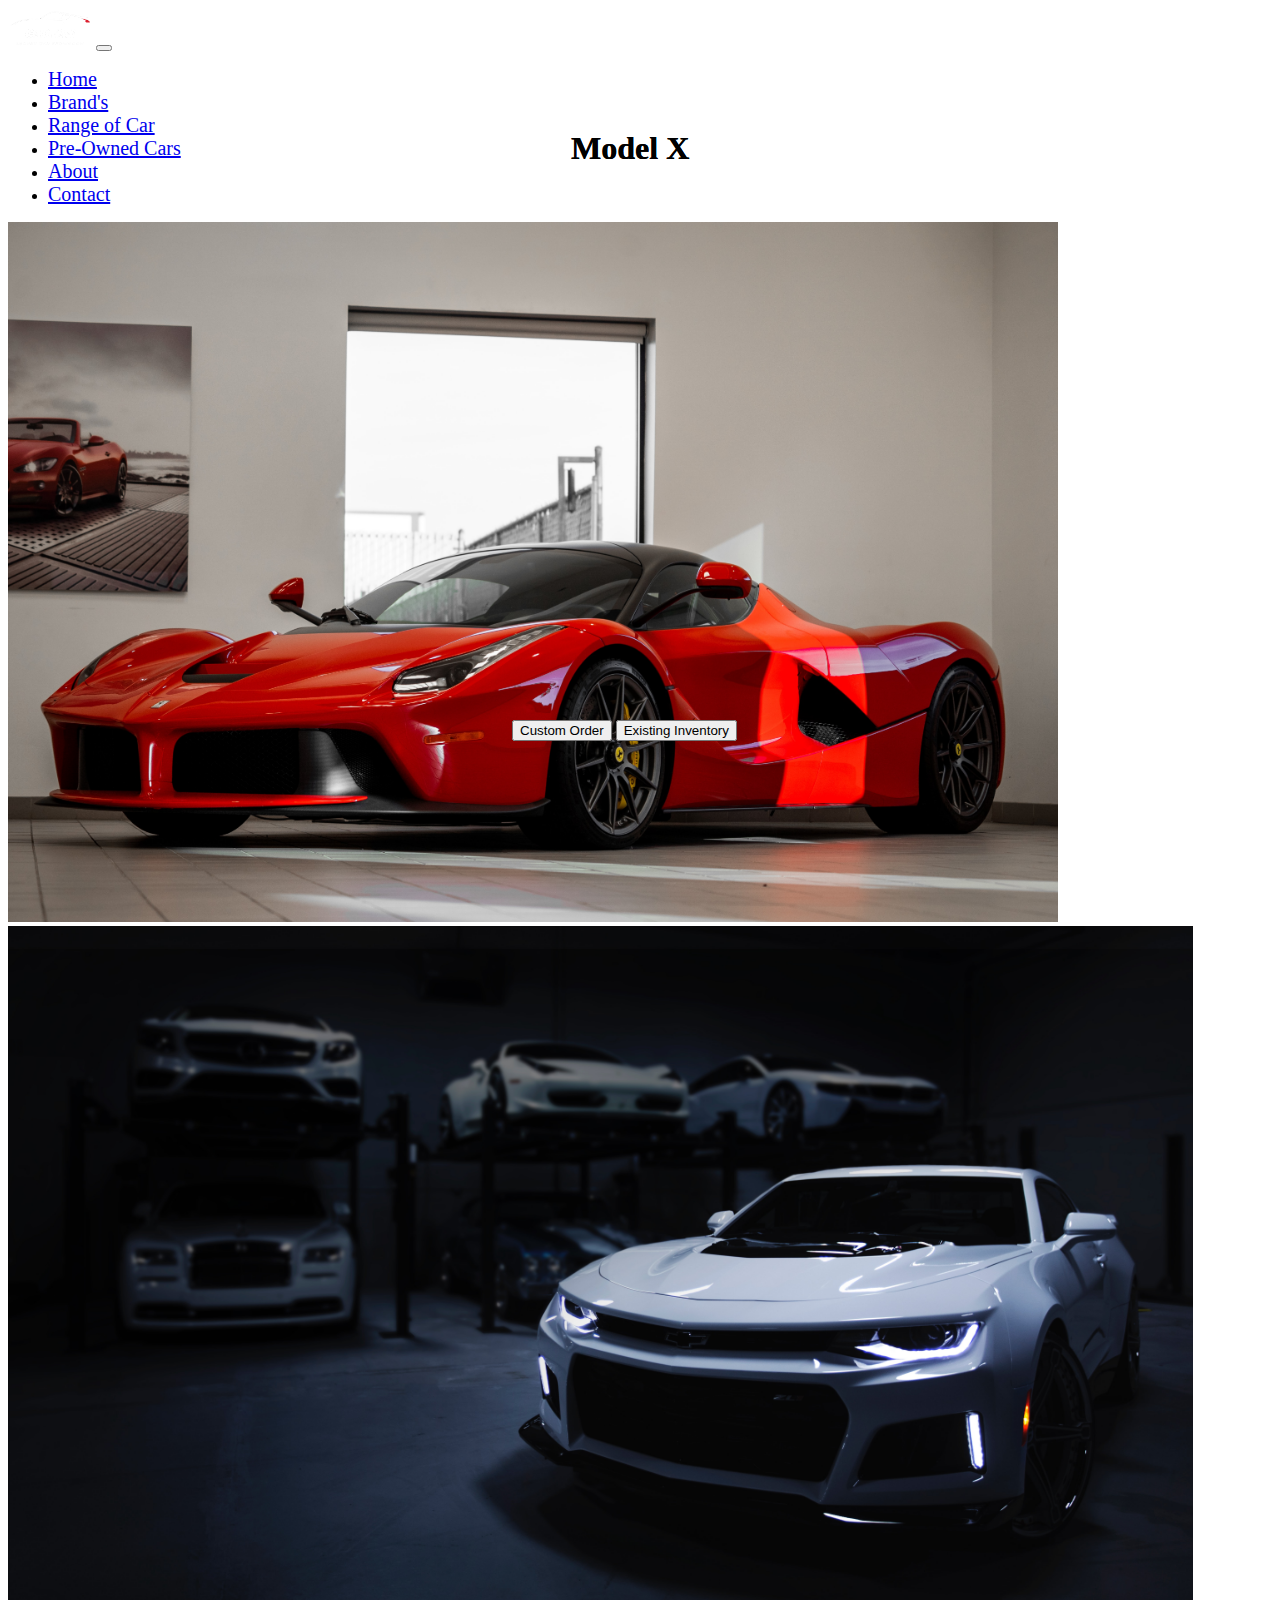
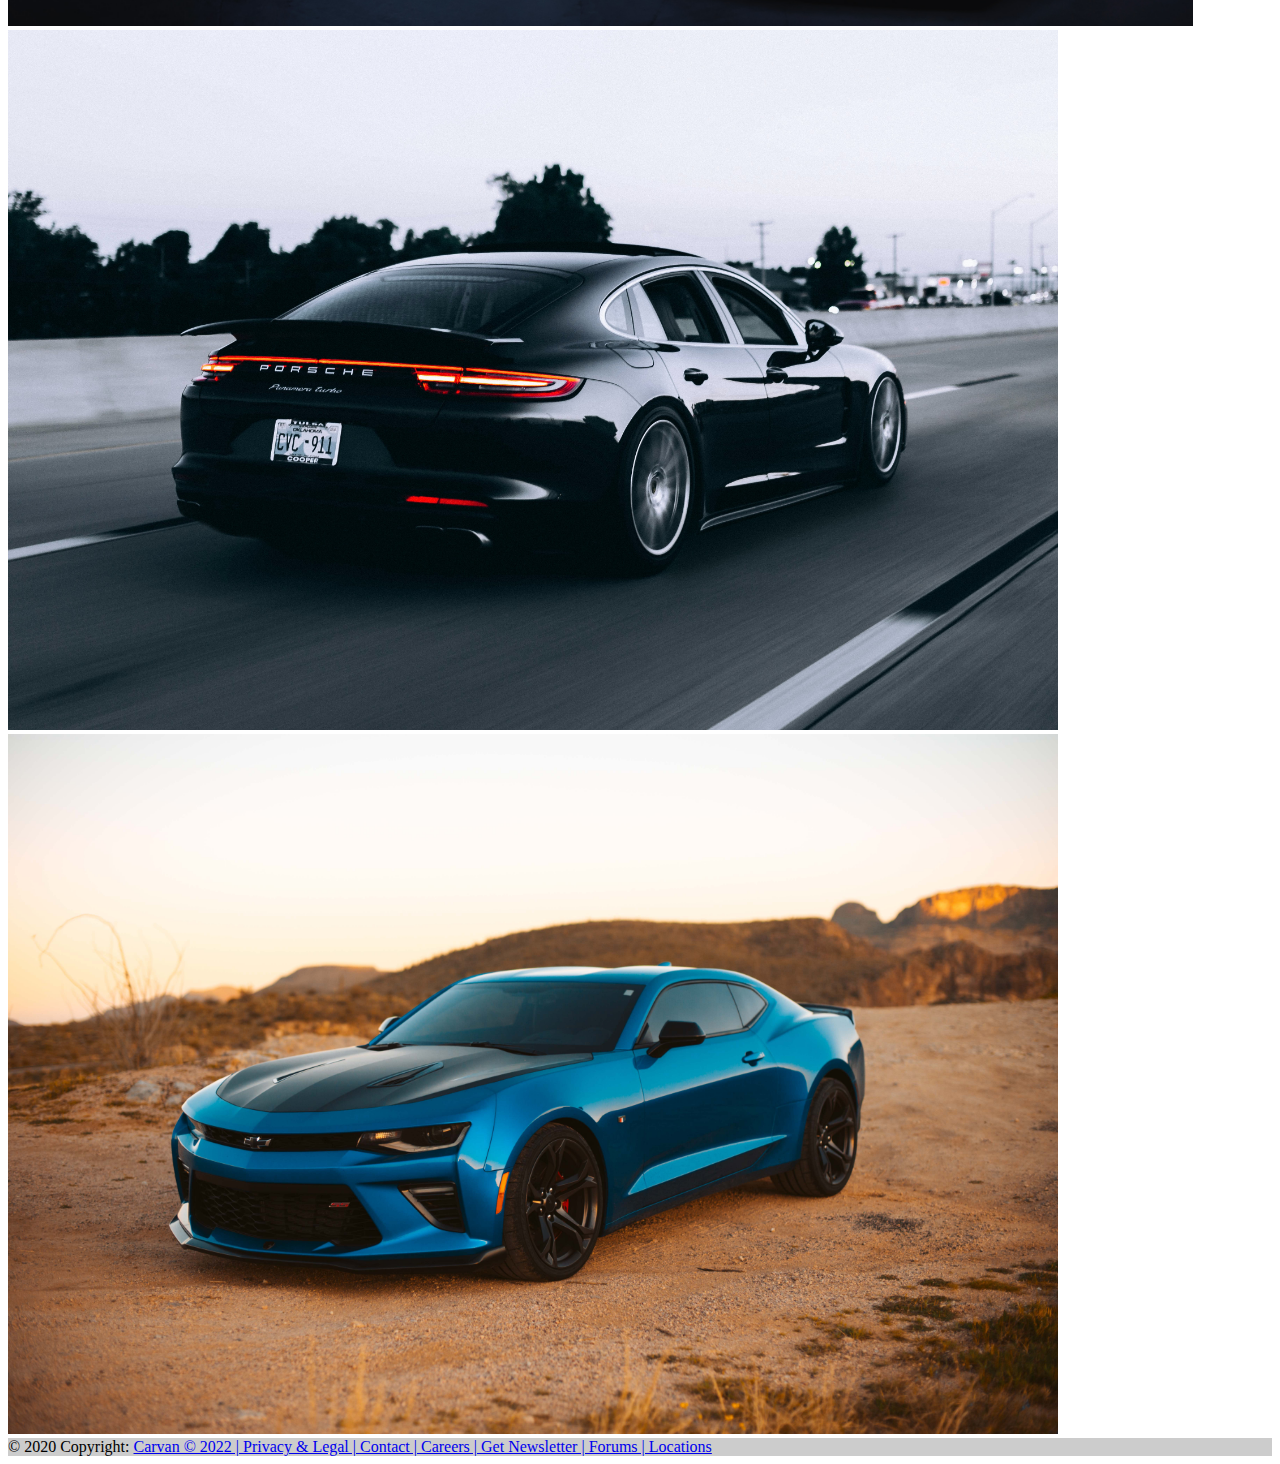
<file: index.html>
<!DOCTYPE html>
<html lang="en">

<head>
  <meta charset="UTF-8">
  <meta http-equiv="X-UA-Compatible" content="IE=edge">
  <meta name="viewport" content="width=device-width, initial-scale=1.0">
  <title>Document</title>
  <link href="https://cdn.jsdelivr.net/npm/bootstrap@5.0.2/dist/css/bootstrap.min.css" rel="stylesheet"
    integrity="sha384-EVSTQN3/azprG1Anm3QDgpJLIm9Nao0Yz1ztcQTwFspd3yD65VohhpuuCOmLASjC" crossorigin="anonymous">
  <script src="https://cdn.jsdelivr.net/npm/bootstrap@5.0.2/dist/js/bootstrap.bundle.min.js"
    integrity="sha384-MrcW6ZMFYlzcLA8Nl+NtUVF0sA7MsXsP1UyJoMp4YLEuNSfAP+JcXn/tWtIaxVXM"
    crossorigin="anonymous"></script>
    <link rel="stylesheet" href="https://cdnjs.cloudflare.com/ajax/libs/font-awesome/4.7.0/css/font-awesome.min.css">
    <link rel="stylesheet" href="css/aos.css" />
  <style>

   html {
  scroll-behavior: smooth;
}
    .button{
      position: absolute;
    z-index: 2;
    /* top: 80%;
    left: 40%; */
    }
.model{
  position: absolute;
    z-index: 2;
    /* top: 10%;
    left: 40%; */
    /* transform: translate(-40%,10%); */
}
/* .model h1{
  transform: translate(80%,10%);
} */




@media only screen and (max-width: 1200px) {
    /* <!-- For Desktop --> */
    .button{
    top: 80%;
    left: 30%;
    transform: translate(-50%,50%);

  }
  .model{
    top: 10%;
    left: 30%;
}
.model h1{
  transform: translate(50%,50%);
}

}
@media only screen and (max-width: 992px) {
    /* <!-- For Laptop --> */
    .button{
    top: 80%;
    left: 29%;
    transform: translate(-50%,50%);

    }
    .model{
    top: 10%;
    left: 29%;
}
.model h1{
  transform: translate(70%,50%);
}
}
@media only screen and (max-width: 767px) {
    /* <!-- For Tab --> */
    .button{
      top: 77%;
    left: 18%;
    transform: translate(-50%,50%);

    }
    .model{
    top: 7%;
    left: 18%;
}
.model h1{
  transform: translate(100%,50%);
}
}
@media only screen and (max-width: 480px) {
    /* <!-- For Mobile -->  */
    .button{
    top: 80%;
    left: 11%;
    transform: translate(-50%,50%);

  }
  .model{
    top: 10%;
    left: 11%;
}
.model h1{
  transform: translate(50%,50%);
}
  }
  @media only screen and (min-width:280px) and (max-width: 480px) {
    /* <!-- For Mobile -->  */
    .button{
    top: 80%;
    left: 11%;
    transform: translate(-50%,50%);

  }
  .button button{
    width: 280px;
    margin-bottom: 10px;
  }
  .model{
    top: 10%;
    left: 11%;
}
.model h1{
  transform: translate(70%,50%);
}
  }
  @media only screen and (min-width:1203px) and (max-width:2200px){
    .button{
    top: 80%;
    left: 40%;
    transform: translate(-50%,50%);

  }
  .model{
    top: 10%;
    left: 40%;
}
.model h1{
  transform: translate(50%,50%);
}
  }
  
 


 
  </style>
</head>

<body>

  <nav class="navbar fixed-top navbar-expand-lg navbar-dark ">
    <div class="container-fluid">
      <a class="navbar-brand" href="#"><img src="images/Carvanlogo.png" style="height:40px ;" alt=""></a>
      <button class="navbar-toggler" type="button" data-bs-toggle="collapse" data-bs-target="#navbarSupportedContent"
        aria-controls="navbarSupportedContent" aria-expanded="false" aria-label="Toggle navigation">
        <span class="navbar-toggler-icon"></span>
      </button>
      <div class="collapse navbar-collapse justify-content-center" id="navbarSupportedContent">
        <ul class="navbar-nav mb-2 mb-lg-0">
          <li class="nav-item">
            <a class="nav-link active" aria-current="page" style="font-size:20px ;" href="index.html">Home</a>
          </li>
          
          <li class="nav-item">
            <a class="nav-link" style="font-size:20px ;" href="brands.html">Brand's</a>
          </li>
          <li class="nav-item">
            <a class="nav-link" style="font-size:20px ;" href="rang of car.html">Range of Car</a>
          </li>
          <li class="nav-item">
            <a class="nav-link" style="font-size:20px ;" href="pre-owned.html">Pre-Owned Cars</a>
          </li>
          <li class="nav-item">
            <a class="nav-link" style="font-size:20px ;" href="about.html">About </a>
          </li>
          <li class="nav-item dropdown">
            <a class="nav-link"  style="font-size:20px ;" href="contact1.html">
              Contact 
            </a>
            </li>
        </ul>
      </div>
</div>
      </div>  
    </div>
  </nav>









 

<div class="conatiner">
 <div class="carousel">
        <img src="images/cover1.jpg" class="d-block w-100" height="700vh" alt="...">
        <div class="button" data-aos="fade-down"
        data-aos-easing="linear"
        data-aos-duration="1500">
      <button type="button" class="btn btn-lg btn-dark">Custom Order</button>
        <button type="button" class="btn btn-lg btn-light" data-mdb-ripple-color="dark">Existing Inventory</button>
      </div>


      <div class="model"  data-aos="fade-down"
      data-aos-easing="linear"
      data-aos-duration="1500">
        <h1>Model X</h1>
    </div>
  


      </div>
<div class="carousel">
        <img src="images/cover2.jpg" class="d-block w-100" height="700vh" alt="...">
        <div class="button" data-aos="fade-down"
        data-aos-easing="linear"
        data-aos-duration="1500">
      <button type="button" class="btn btn-lg btn-dark">Custom Order</button>
        <button type="button" class="btn btn-lg btn-light" data-mdb-ripple-color="dark">Existing Inventory</button>
      </div>

      <div class="model" data-aos="fade-down"
      data-aos-easing="linear"
      data-aos-duration="1500">
    <h1 style="color: white;">Model Y</h1>
    </div>
 </div>
      <div class="carousel">
        <img src="images/cover3.jpg" class="d-block w-100" height="700vh" alt="...">
        <div class="button" data-aos="fade-down"
        data-aos-easing="linear"
        data-aos-duration="1500">
      <button type="button" class="btn btn-lg btn-dark">Custom Order</button>
        <button type="button" class="btn btn-lg btn-light" data-mdb-ripple-color="dark">Existing Inventory</button>
      </div>

      <div class="model" data-aos="fade-down"
      data-aos-easing="linear"
      data-aos-duration="1500">
    <h1>Model X</h1>
    </div>


 </div>
      <div class="carousel">
        <img src="images/cover4.jpg" class="d-block w-100" height="700vh" alt="...">
        <div class="button" data-aos="fade-down"
        data-aos-easing="linear"
        data-aos-duration="1500">
      <button type="button" class="btn btn-lg btn-dark">Custom Order</button>
        <button type="button" class="btn btn-lg btn-light" data-mdb-ripple-color="dark">Existing Inventory</button>
      </div>

      <div class="model" data-aos="fade-down"
      data-aos-easing="linear"
      data-aos-duration="1500">
    <h1>Model X</h1>
    </div>


 </div>
</div>






<footer class="bg-dark text-center text-light text-lg-start">
  <!-- Copyright -->
  <div class="text-center p-3" style="background-color: rgba(0, 0, 0, 0.2);">
    © 2020 Copyright:
    <a class="text-light text-decoration-none" href="location.html">Carvan © 2022 |
Privacy & Legal |
      Contact |
      Careers |
      Get Newsletter |
      Forums |
      Locations </a>
  </div>
  <!-- Copyright -->
</footer>

<script src="js/aos.js"></script>
<script>
  AOS.init();
</script>
</body>

</html>
</file>
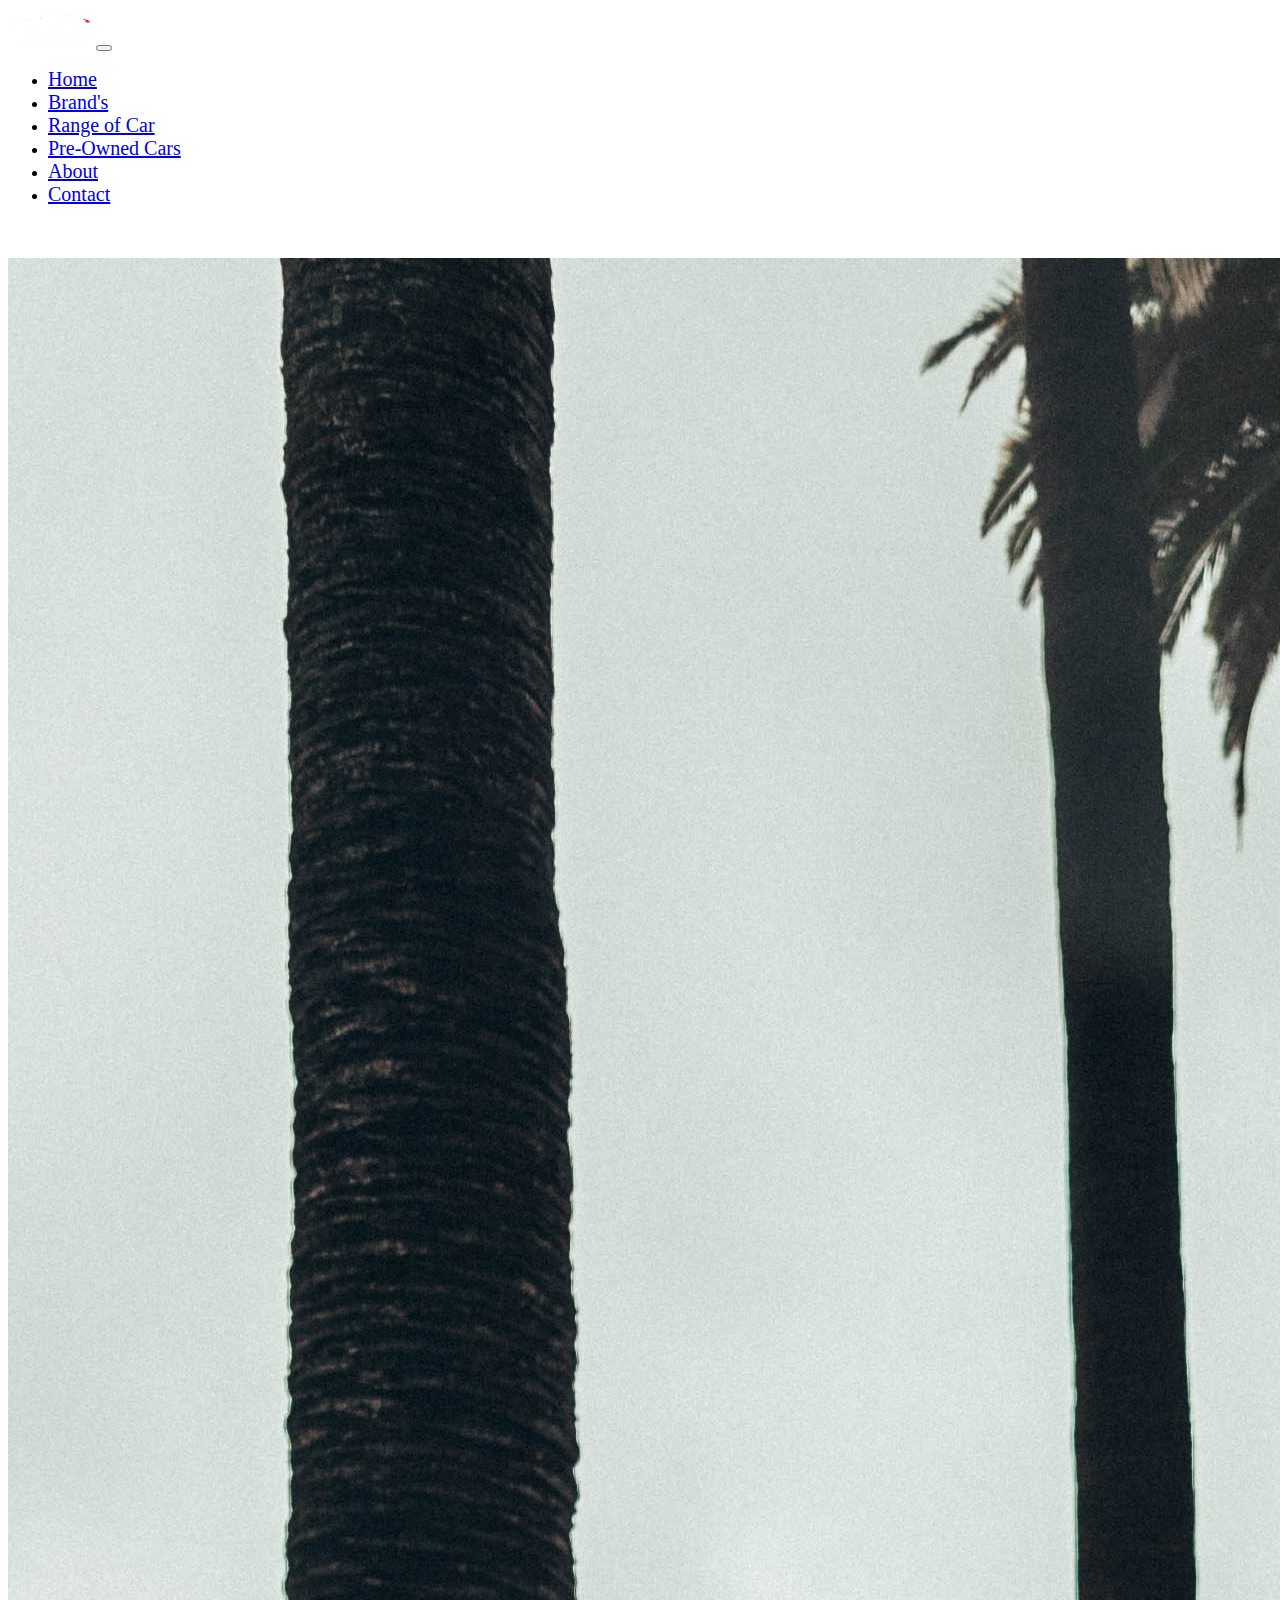
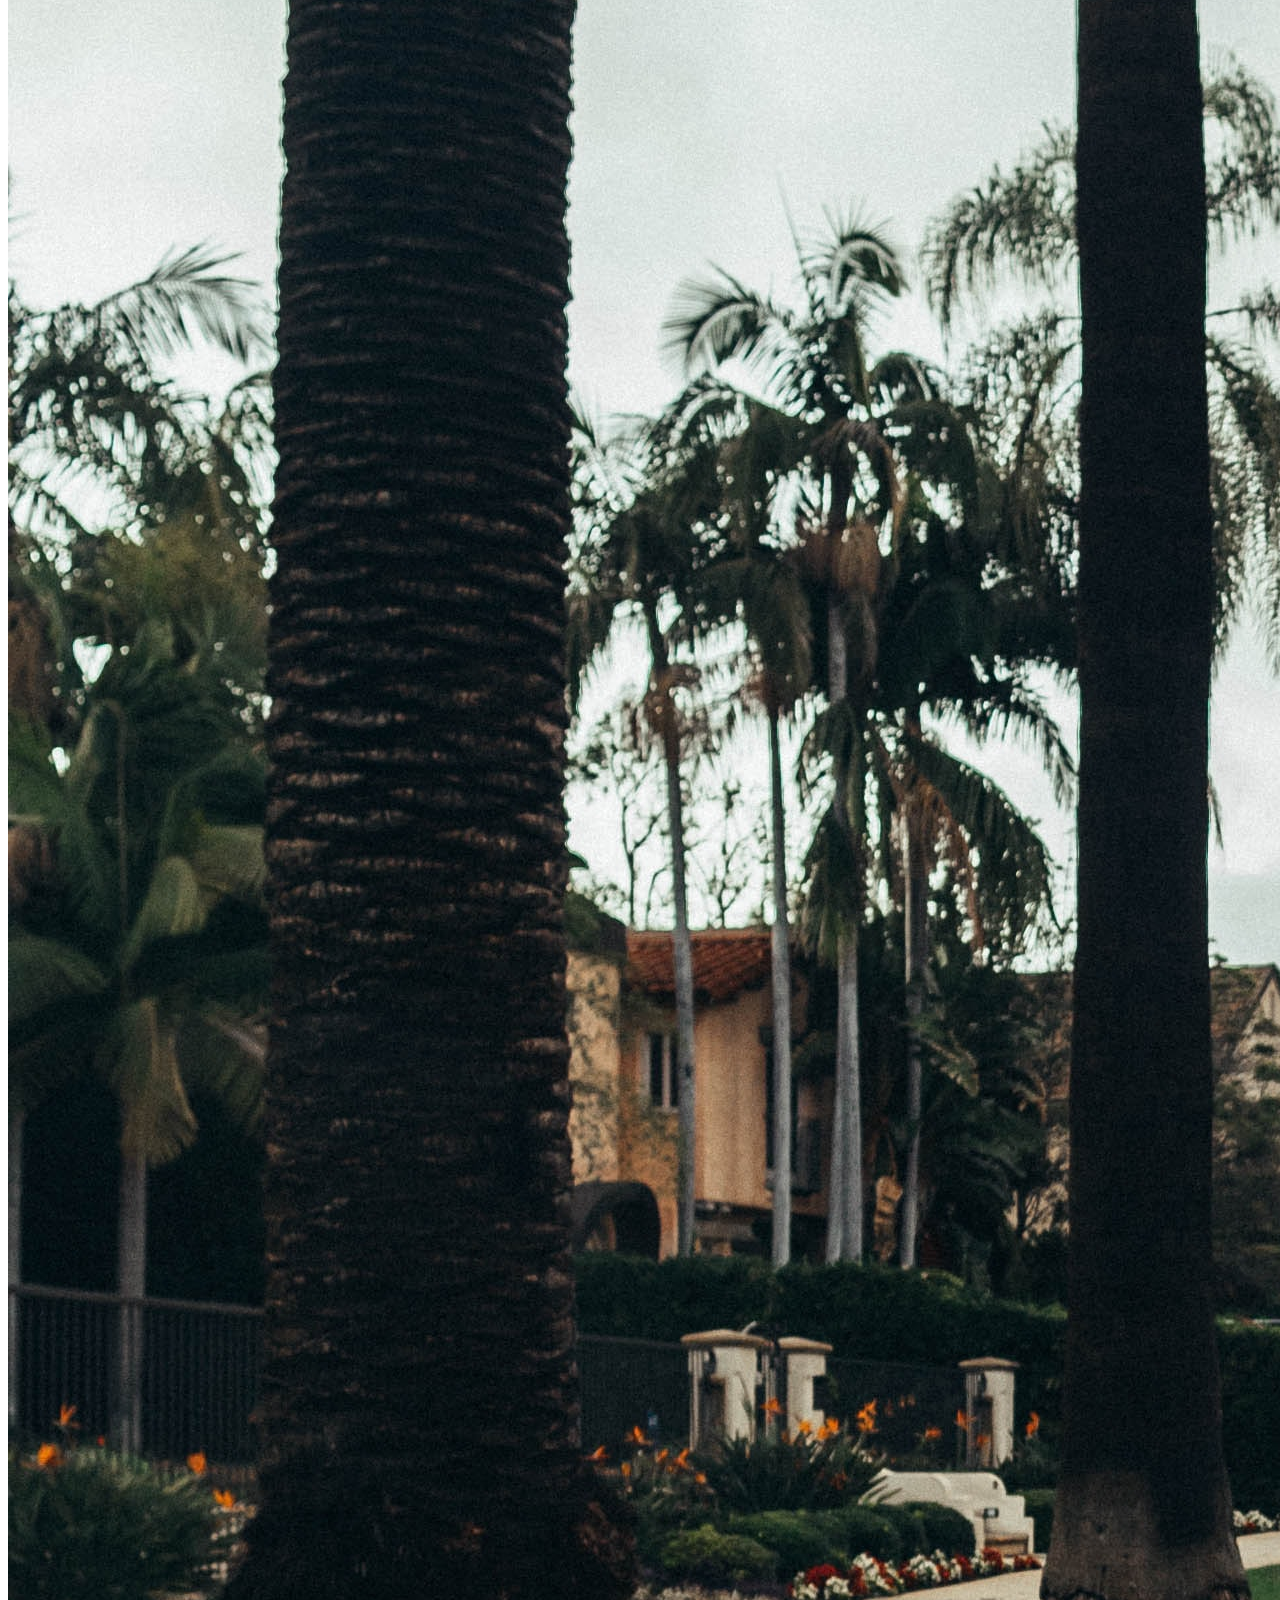
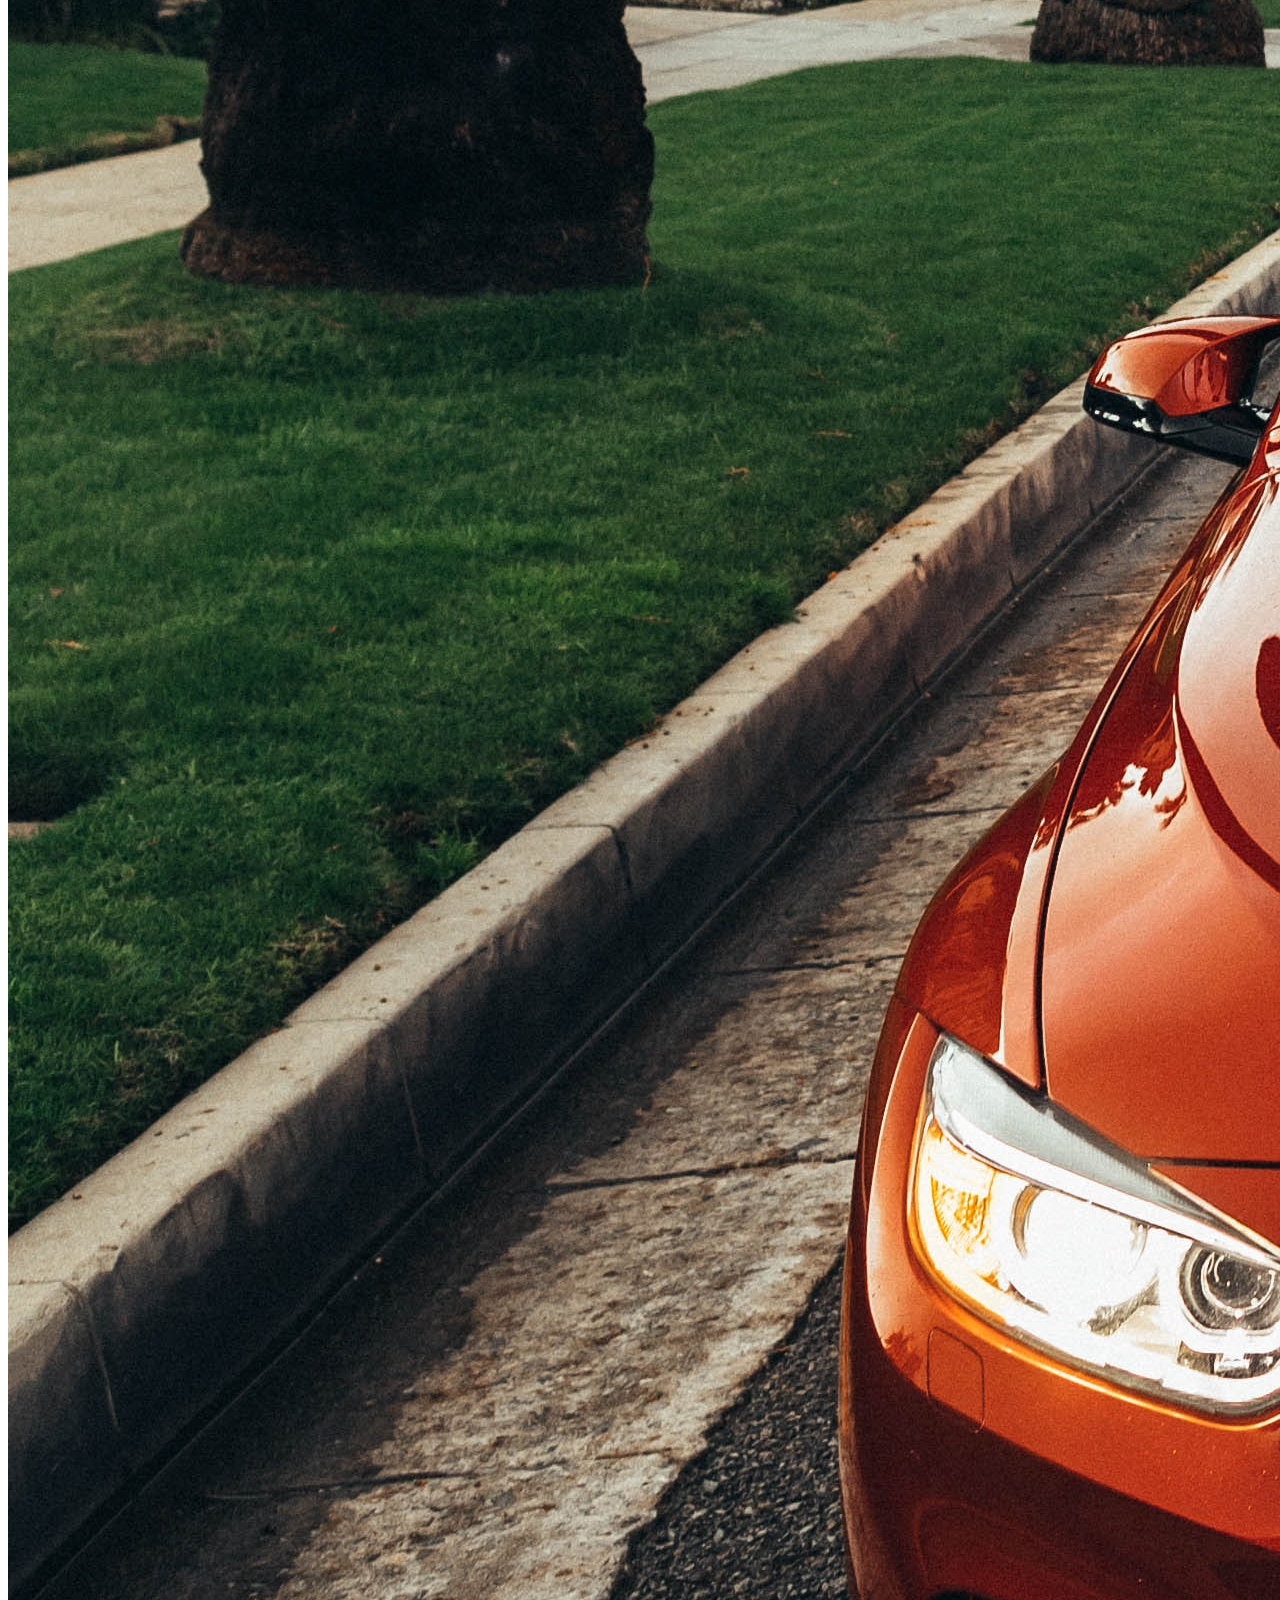
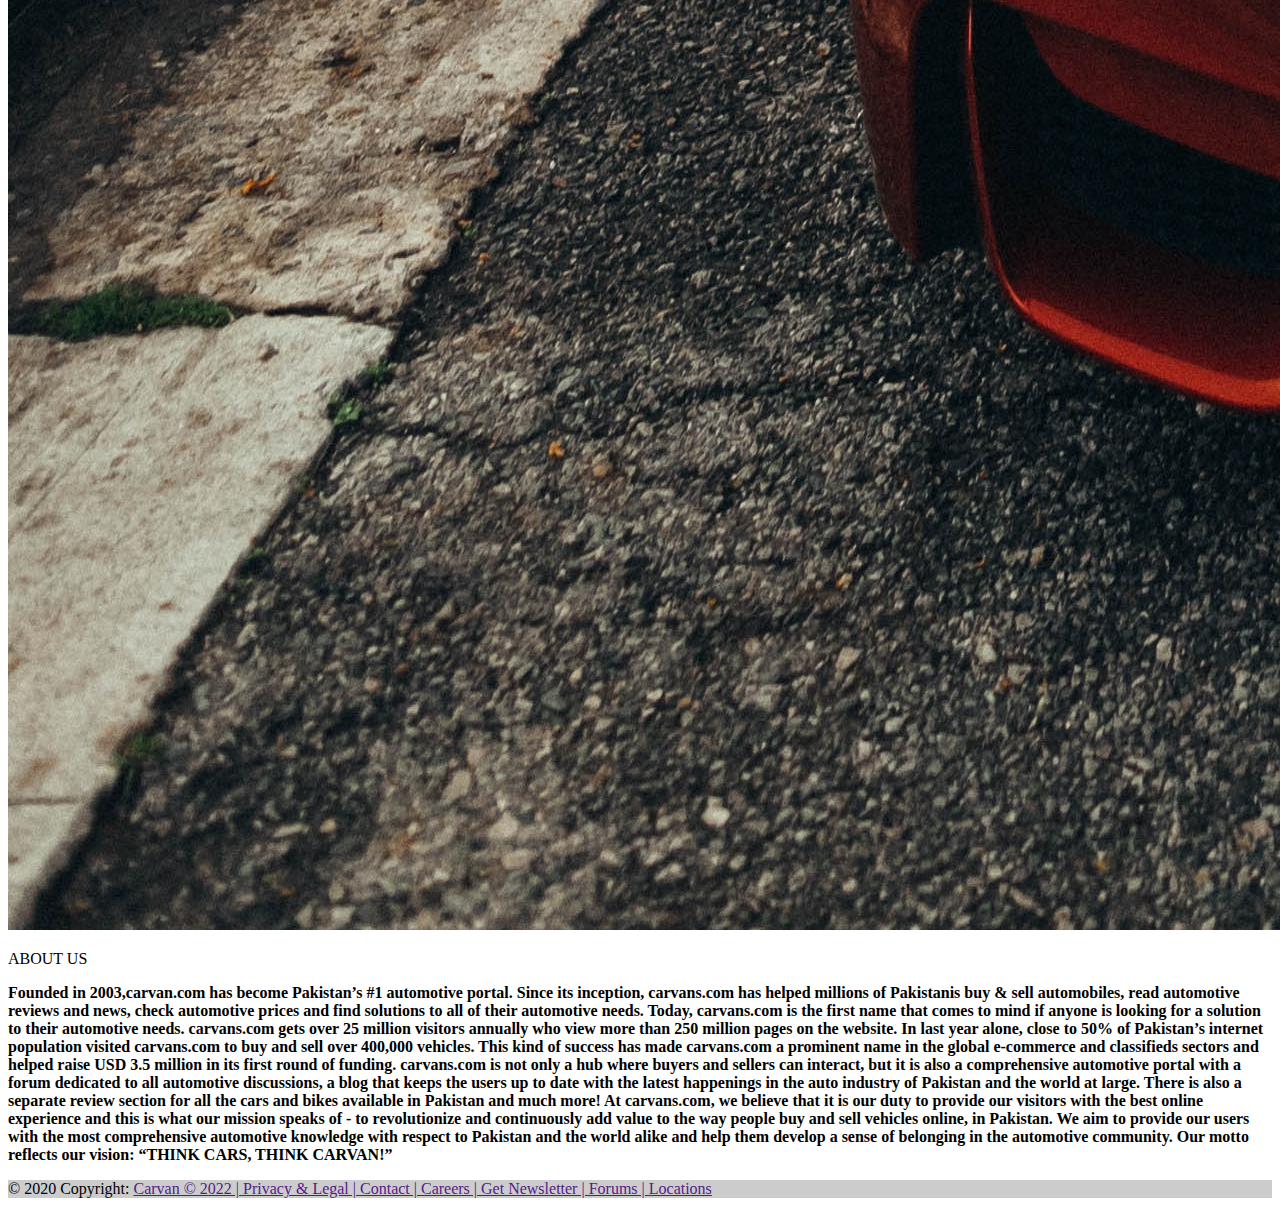
<file: about.html>
<!DOCTYPE html>
<html lang="en">

<head>
    <meta charset="UTF-8">
    <meta http-equiv="X-UA-Compatible" content="IE=edge">
    <meta name="viewport" content="width=device-width, initial-scale=1.0">
    <title>Document</title>
    <link href="https://cdn.jsdelivr.net/npm/bootstrap@5.0.2/dist/css/bootstrap.min.css" rel="stylesheet"
        integrity="sha384-EVSTQN3/azprG1Anm3QDgpJLIm9Nao0Yz1ztcQTwFspd3yD65VohhpuuCOmLASjC" crossorigin="anonymous">
    <script src="https://cdn.jsdelivr.net/npm/bootstrap@5.0.2/dist/js/bootstrap.bundle.min.js"
        integrity="sha384-MrcW6ZMFYlzcLA8Nl+NtUVF0sA7MsXsP1UyJoMp4YLEuNSfAP+JcXn/tWtIaxVXM"
        crossorigin="anonymous"></script>
        <link rel="stylesheet" href="https://cdnjs.cloudflare.com/ajax/libs/font-awesome/4.7.0/css/font-awesome.min.css">
        <link rel="stylesheet" href="css/aos.css" />
        <link href="https://unpkg.com/aos@2.3.1/dist/aos.css" rel="stylesheet">
        <script src="https://unpkg.com/aos@2.3.1/dist/aos.js"></script>

</head>

<body class="bg-dark">
  <nav class="navbar fixed-top navbar-expand-lg navbar-dark  ">
    <div class="container-fluid">
      <a class="navbar-brand" href="#"><img src="images/Carvanlogo.png" style="height:40px ;" alt=""></a>
      <button class="navbar-toggler" type="button" data-bs-toggle="collapse" data-bs-target="#navbarSupportedContent"
        aria-controls="navbarSupportedContent" aria-expanded="false" aria-label="Toggle navigation">
        <span class="navbar-toggler-icon"></span>
      </button>
      <div class="collapse navbar-collapse justify-content-center" id="navbarSupportedContent">
        <ul class="navbar-nav mb-2 mb-lg-0">
          <li class="nav-item">
            <a class="nav-link active" aria-current="page" style="font-size:20px ;" href="index.html">Home</a>
          </li>
          
          <li class="nav-item">
            <a class="nav-link" style="font-size:20px ;" href="brands.html">Brand's</a>
          </li>
          <li class="nav-item">
            <a class="nav-link" style="font-size:20px ;" href="rang of car.html">Range of Car</a>
          </li>
          <li class="nav-item">
            <a class="nav-link" style="font-size:20px ;" href="pre-owned.html">Pre-Owned Cars</a>
          </li>
          <li class="nav-item">
            <a class="nav-link" style="font-size:20px ;" href="about.html">About </a>
          </li>
          <li class="nav-item dropdown">
            <a class="nav-link"  style="font-size:20px ;" href="contact1.html">
              Contact 
            </a>
            </li>
        </ul>
      </div>
</div>
      </div>  
    </div>
  </nav>



<br>
<br>



    <div class="container w-100 h-auto mt-5 ">
    <div class="card mb-3">
        <div class="row g-0">
          <div class="col-md-4">
            <img src="images/about1.jpg" class="img-fluid" alt="...">
          </div>
          <div class="col-md-8">
            <div class="card-body  text-dark"   >
              <p class="card-title text-center fs-1 fw-bold pt-5">ABOUT US</p>
              <p class="card-text text-center p-3"><b>Founded in 2003,carvan.com has become Pakistan’s #1 automotive portal. Since its inception, carvans.com has helped millions of Pakistanis buy & sell automobiles, read automotive reviews and news, check automotive prices and find solutions to all of their automotive needs. Today, carvans.com is the first name that comes to mind if anyone is looking for a solution to their automotive needs.

                carvans.com gets over 25 million visitors annually who view more than 250 million pages on the website. In last year alone, close to 50% of Pakistan’s internet population visited carvans.com to buy and sell over 400,000 vehicles. 
                
                This kind of success has made carvans.com a prominent name in the global e-commerce and classifieds sectors and helped raise USD 3.5 million in its first round of funding. 
                
                carvans.com is not only a hub where buyers and sellers can interact, but it is also a comprehensive automotive portal with a forum dedicated to all automotive discussions, a blog that keeps the users up to date with the latest happenings in the auto industry of Pakistan and the world at large. There is also a separate review section for all the cars and bikes available in Pakistan and much more!
                
                At carvans.com, we believe that it is our duty to provide our visitors with the best online experience and this is what our mission speaks of - to revolutionize and continuously add value to the way people buy and sell vehicles online, in Pakistan. We aim to provide our users with the most comprehensive automotive knowledge with respect to Pakistan and the world alike and help them develop a sense of belonging in the automotive community. Our motto reflects our vision: 
                
                “THINK CARS, THINK CARVAN!”</b></p>
             
            </div>
          </div>
        </div>
      </div>
      </div>

      <footer class="bg-dark text-center text-light text-lg-start">
        <!-- Copyright -->
        <div class="text-center p-3" style="background-color: rgba(0, 0, 0, 0.2);">
          © 2020 Copyright:
          <a class="text-light text-decoration-none" href="">Carvan © 2022 |
      Privacy & Legal |
            Contact |
            Careers |
            Get Newsletter |
            Forums |
            Locations </a>
        </div>
        <!-- Copyright -->
      </footer>
</body>

</html>
</file>
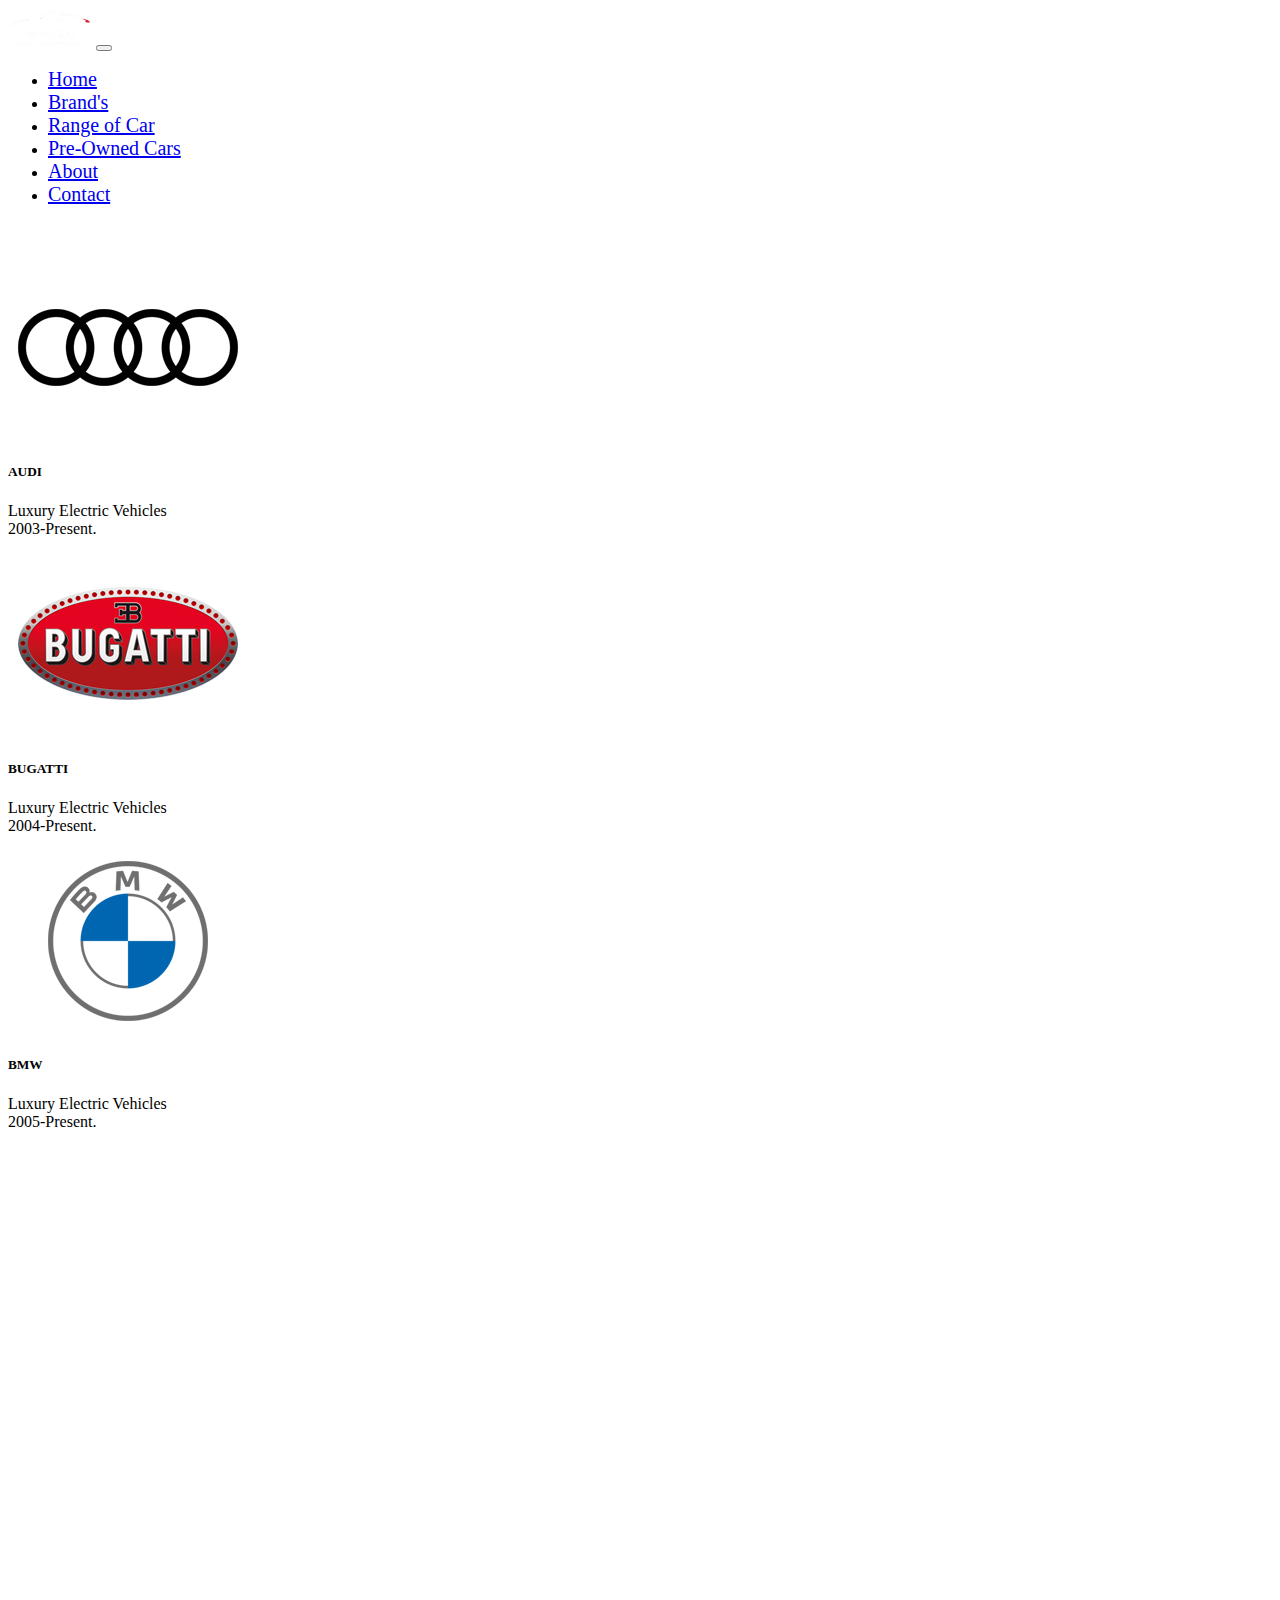
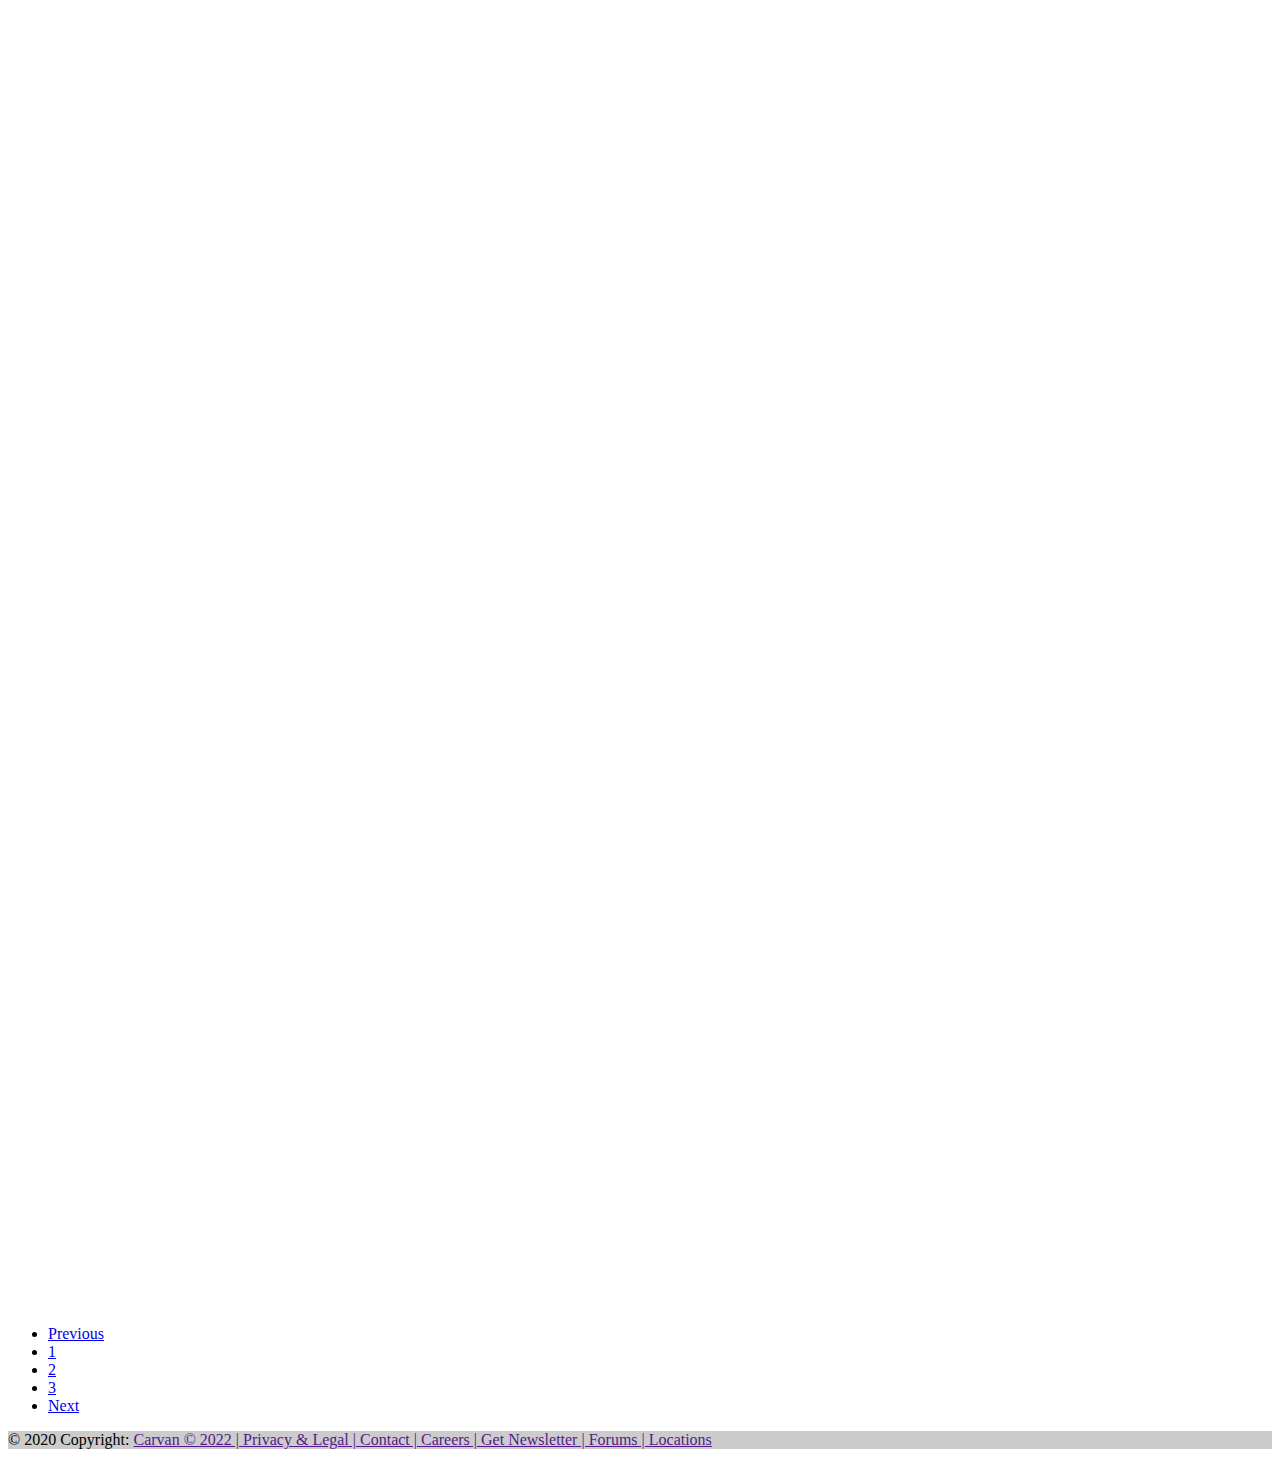
<file: brands.html>
<!DOCTYPE html>
<html lang="en">

<head>
    <meta charset="UTF-8">
    <meta http-equiv="X-UA-Compatible" content="IE=edge">
    <meta name="viewport" content="width=device-width, initial-scale=1.0">
    <title>Document</title>
    <link href="https://cdn.jsdelivr.net/npm/bootstrap@5.0.2/dist/css/bootstrap.min.css" rel="stylesheet"
        integrity="sha384-EVSTQN3/azprG1Anm3QDgpJLIm9Nao0Yz1ztcQTwFspd3yD65VohhpuuCOmLASjC" crossorigin="anonymous">
    <script src="https://cdn.jsdelivr.net/npm/bootstrap@5.0.2/dist/js/bootstrap.bundle.min.js"
        integrity="sha384-MrcW6ZMFYlzcLA8Nl+NtUVF0sA7MsXsP1UyJoMp4YLEuNSfAP+JcXn/tWtIaxVXM"
        crossorigin="anonymous"></script>
        <link rel="stylesheet" href="https://cdnjs.cloudflare.com/ajax/libs/font-awesome/4.7.0/css/font-awesome.min.css">
        <link rel="stylesheet" href="css/aos.css" />
        <link href="https://unpkg.com/aos@2.3.1/dist/aos.css" rel="stylesheet">
        <script src="https://unpkg.com/aos@2.3.1/dist/aos.js"></script>

</head>

<body class="bg-dark">
    <nav class="navbar navbar-expand-lg navbar-dark bg-dark fixed-top">
        <div class="container-fluid">
          <a class="navbar-brand" href="#"><img src="images/Carvanlogo.png" style="height:40px ;" alt=""></a>
          <button class="navbar-toggler" type="button" data-bs-toggle="collapse" data-bs-target="#navbarSupportedContent"
            aria-controls="navbarSupportedContent" aria-expanded="false" aria-label="Toggle navigation">
            <span class="navbar-toggler-icon"></span>
          </button>
          <div class="collapse navbar-collapse justify-content-center" id="navbarSupportedContent">
            <ul class="navbar-nav mb-2 mb-lg-0">
              <li class="nav-item">
                <a class="nav-link active" aria-current="page" style="font-size:20px ;" href="index.html">Home</a>
              </li>
              
              <li class="nav-item">
                <a class="nav-link" style="font-size:20px ;" href="brands.html">Brand's</a>
              </li>
              <li class="nav-item">
                <a class="nav-link" style="font-size:20px ;" href="rang of car.html">Range of Car</a>
              </li>
              <li class="nav-item">
                <a class="nav-link" style="font-size:20px ;" href="pre-owned.html">Pre-Owned Cars</a>
              </li>
              <li class="nav-item">
                <a class="nav-link" style="font-size:20px ;" href="about.html">About </a>
              </li>
              <li class="nav-item dropdown">
                <a class="nav-link"  style="font-size:20px ;" href="contact1.html">
                  Contact 
                </a>
                </li>
            </ul>
          </div>
       </div>
          </div>  
        </div>
      </nav>
    
    
<br>
<br>


    <div class="container mt-5 my-5">
    <div class="row row-cols-1 row-cols-md-3 g-4">
        <div class="col">
          <div data-aos="fade-right"
          data-aos-duration="3000" class="card h-100">
            <img src="images/audi-logo.png" class="card-img-top" alt="Skyscrapers"/>
            <div class="card-body">
              <h5 class="card-title text-center">AUDI</h5>
              <p class="card-text text-center">
                Luxury Electric Vehicles<br>2003-Present.
              </p>
            </div>
           
          </div>
        </div>
        <div class="col">
          <div data-aos="fade-up"data-aos-duration="3000" class="card h-100">
            <img src="images/bugatti-logo.png" class="card-img-top" alt="Los Angeles Skyscrapers"/>
            <div class="card-body">
              <h5 class="card-title text-center">BUGATTI</h5>
              <p class="card-text text-center"> Luxury Electric Vehicles<br>2004-Present.</p>
            </div>
           
          </div>
        </div>
        <div class="col">
          <div  data-aos="fade-left"
          data-aos-duration="3000" class="card h-100">
            <img src="images/bmw-logo.png" class="card-img-top" alt="Palm Springs Road"/>
            <div class="card-body">
              <h5 class="card-title text-center">BMW</h5>
              <p class="card-text text-center">
                Luxury Electric Vehicles<br>2005-Present.
              </p>
            </div>
           
          </div>
        </div>
      </div>
      <div class="row row-cols-1 row-cols-md-3 g-4 mt-5">
        <div class="col">
          <div  data-aos="fade-right"
          data-aos-duration="3000" class="card h-100">
            <img src="images/alfa-romeo-logo.png" class="card-img-top" alt="Skyscrapers"/>
            <div class="card-body">
              <h5 class="card-title text-center">ALFA ROMEO</h5>
              <p class="card-text text-center">
                Luxury Electric Vehicles<br>2006-Present.
              </p>
            </div>
           
          </div>
        </div>
        <div class="col">
          <div  data-aos="fade-up"
          data-aos-duration="3000" class="card h-100">
            <img src="images/bentley-logo.png" class="card-img-top" alt="Los Angeles Skyscrapers"/>
            <div class="card-body">
              <h5 class="card-title text-center">BENTLY</h5>
              <p class="card-text text-center"> Luxury Electric Vehicles<br>2007-Present.</p>
            </div>
           
          </div>
        </div>
        <div class="col">
          <div  data-aos="fade-left"
          data-aos-duration="3000" class="card h-100">
            <img src="images/bridgestone-logo.png" class="card-img-top" alt="Palm Springs Road"/>
            <div class="card-body">
              <h5 class="card-title text-center">BRIDGESTONE</h5>
              <p class="card-text text-center">
                Luxury Electric Vehicles<br>2008-Present.
              </p>
            </div>
            
          </div>
        </div>
      </div>
      <div class="row row-cols-1 row-cols-md-3 g-4 mt-5" >
        <div class="col">
          <div  data-aos="fade-right"
          data-aos-duration="3000" class="card h-100">
            <img src="images/honda-logo.png" class="card-img-top" alt="Skyscrapers"/>
            <div class="card-body">
              <h5 class="card-title text-center">HONDA</h5>
              <p class="card-text text-center">
                Luxury Electric Vehicles<br>2009-Present.
              </p>
            </div>
           
          </div>
        </div>
        <div class="col">
          <div  data-aos="fade-up"
          data-aos-duration="3000" class="card h-100">
            <img src="images/buick-logo.png" class="card-img-top" alt="Los Angeles Skyscrapers"/>
            <div class="card-body">
              <h5 class="card-title text-center">BUICK</h5>
              <p class="card-text text-center"> Luxury Electric Vehicles<br>20010-Present.</p>
            </div>
           
          </div>
        </div>
        <div class="col">
          <div  data-aos="fade-left"
          data-aos-duration="3000" class="card h-100">
            <img src="images/aston-martin-logo.png" class="card-img-top" alt="Palm Springs Road"/>
            <div class="card-body">
              <h5 class="card-title text-center">ASTON MRTIN</h5>
              <p class="card-text text-center">
                Luxury Electric Vehicles<br>20011-Present.
              </p>
            </div>
           
          </div>
        </div>
      </div>
    </div>


<div class="container mt-5 d-flex justify-content-center w-auto h-auto">
<nav aria-label="Page navigation example  ">
    <ul class="pagination ">
      <li class="page-item"><a class="page-link" href="index.html">Previous</a></li>
      <li class="page-item"><a class="page-link" href="brands.html">1</a></li>
      <li class="page-item"><a class="page-link" href="brands2.html">2</a></li>
      <li class="page-item"><a class="page-link" href="brands3.html">3</a></li>
      <li class="page-item"><a class="page-link" href="brands2.html">Next</a></li>
    </ul>
  </nav>
</div>



<footer class="bg-dark text-center text-light text-lg-start">
    <!-- Copyright -->
    <div class="text-center p-3" style="background-color: rgba(0, 0, 0, 0.2);">
      © 2020 Copyright:
      <a class="text-light text-decoration-none" href="">Carvan © 2022 |
  Privacy & Legal |
        Contact |
        Careers |
        Get Newsletter |
        Forums |
        Locations </a>
    </div>
    <!-- Copyright -->
  </footer>

  <script>
    AOS.init();
  </script>
</body>

</html>
</file>
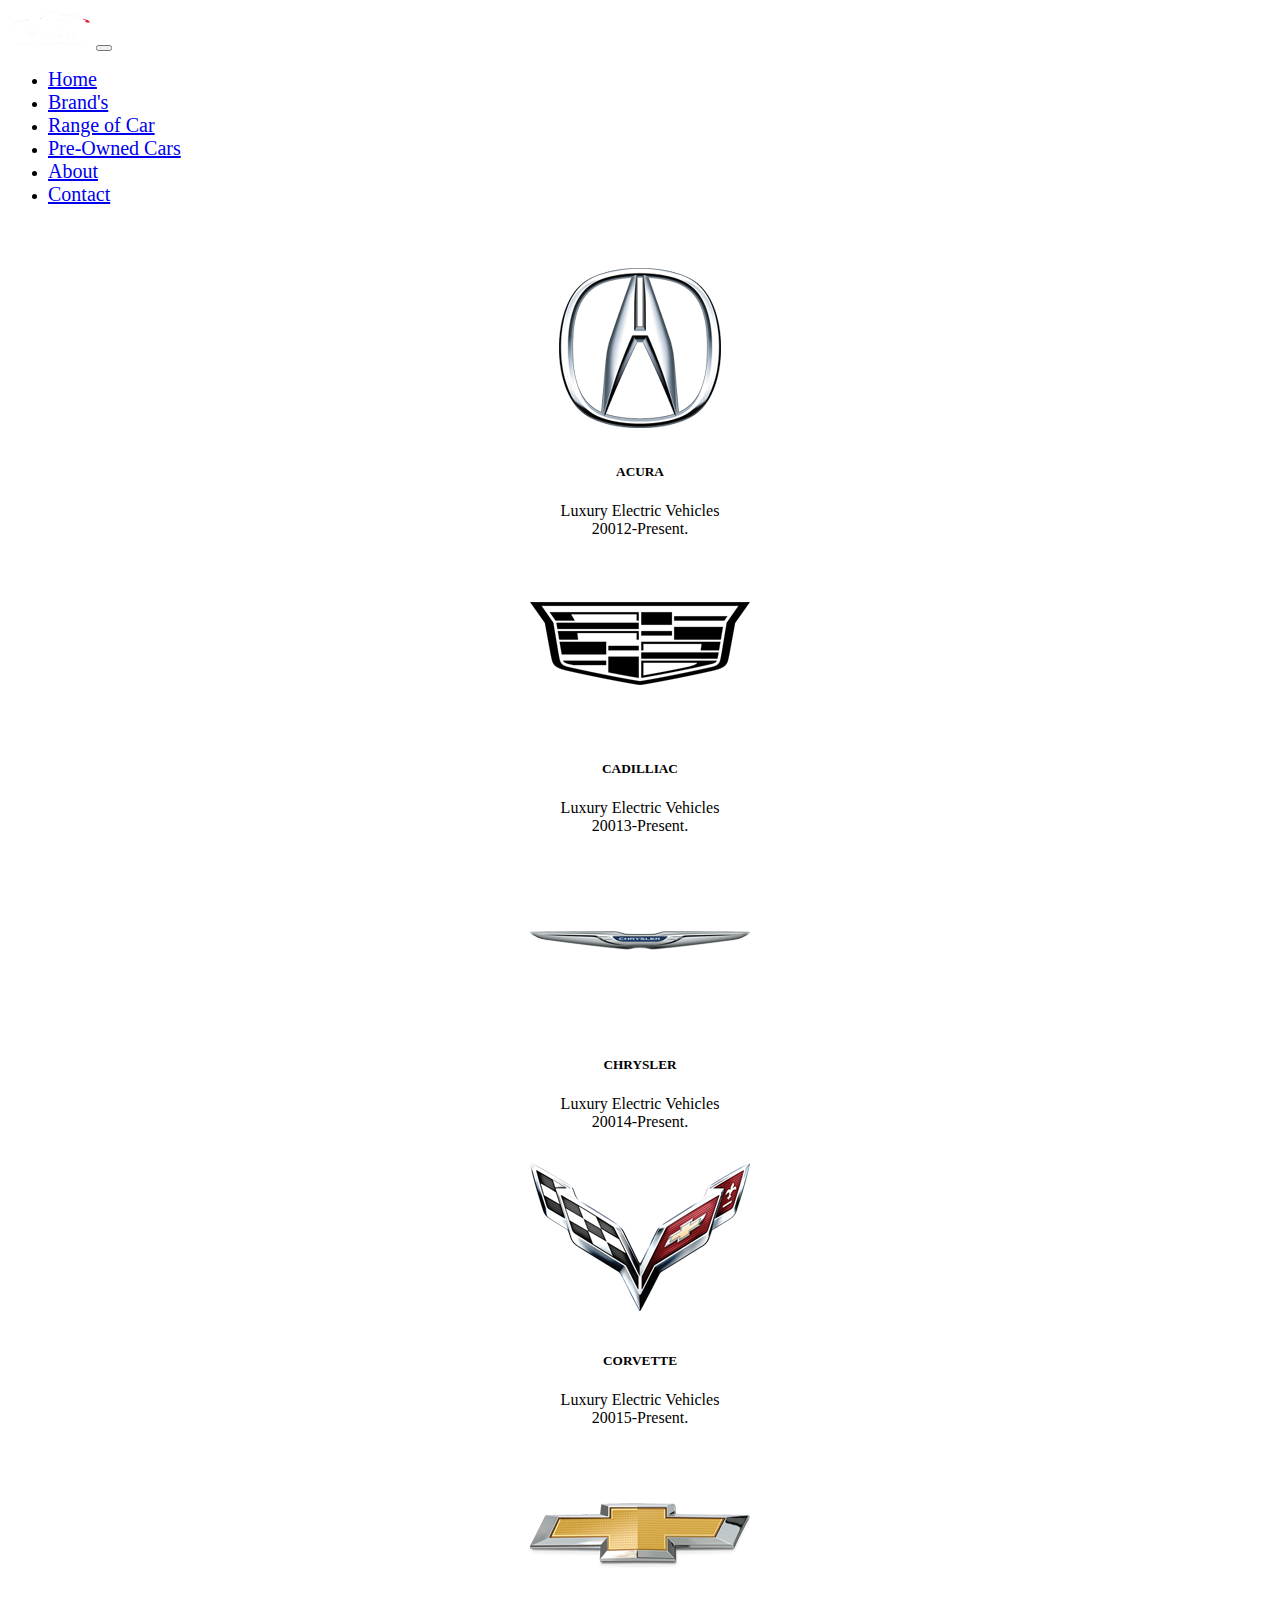
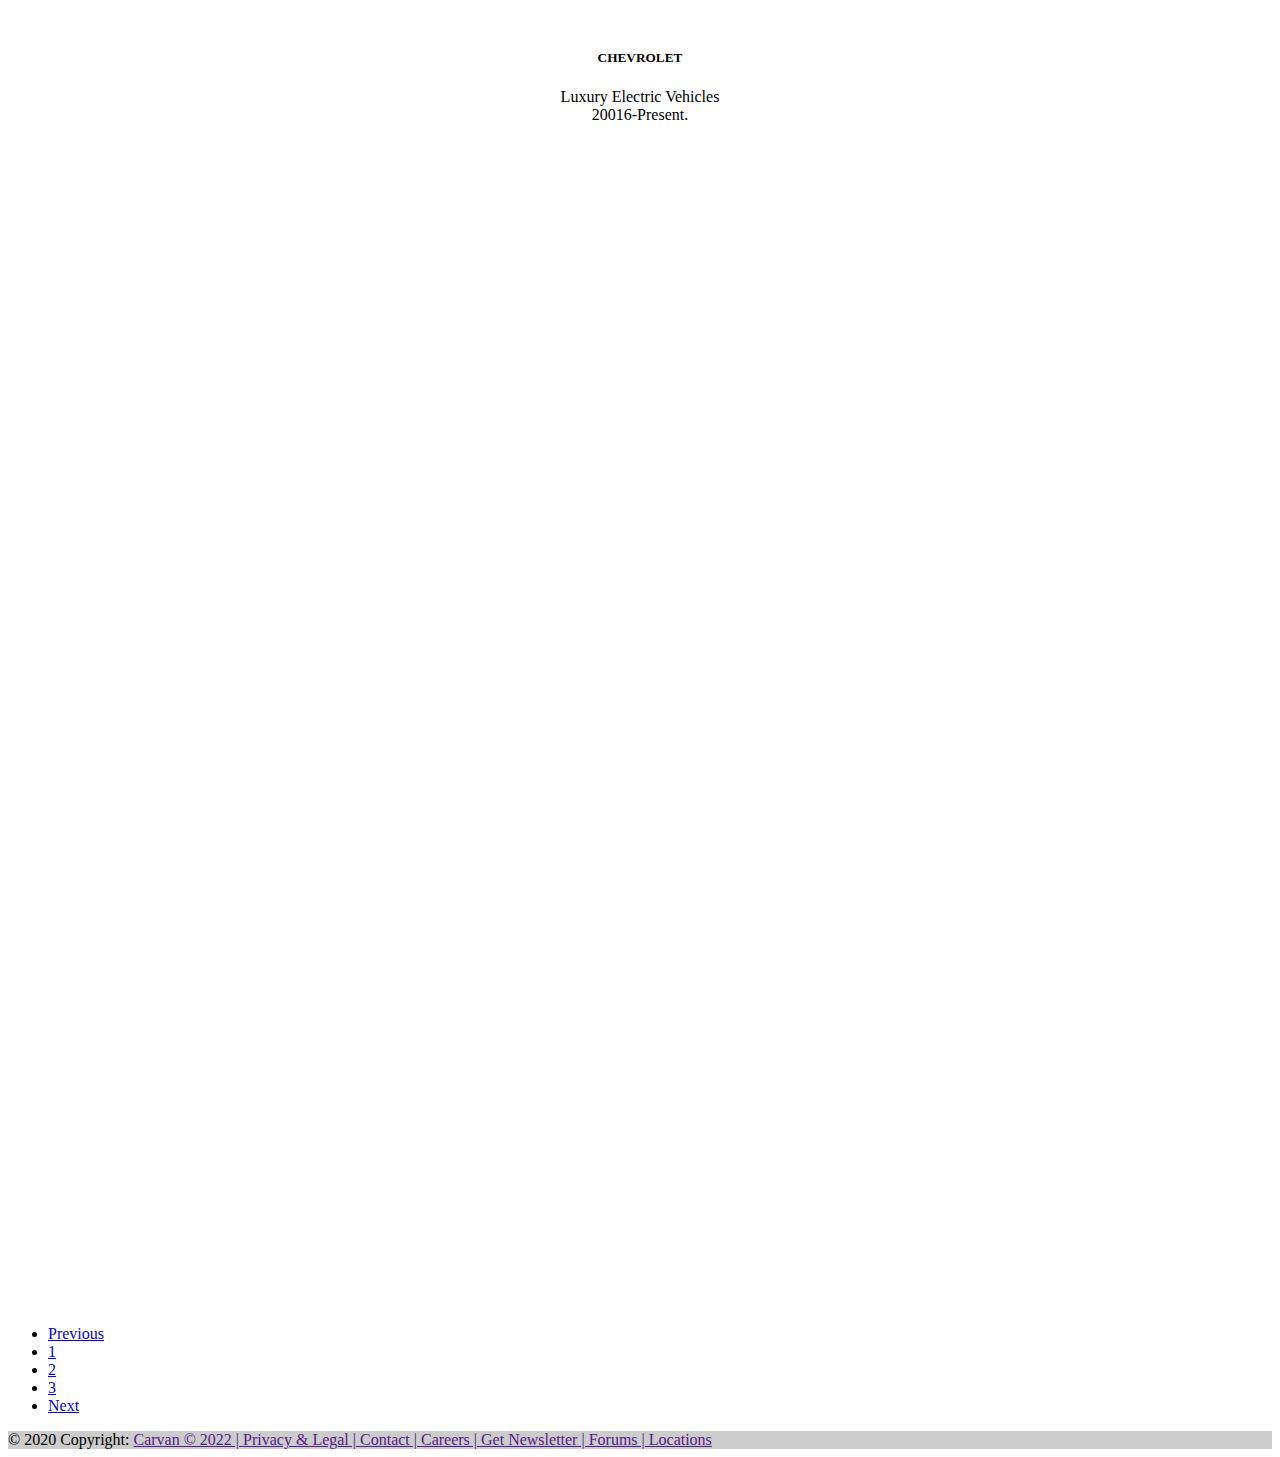
<file: brands2.html>
<!DOCTYPE html>
<html lang="en">

<head>
    <meta charset="UTF-8">
    <meta http-equiv="X-UA-Compatible" content="IE=edge">
    <meta name="viewport" content="width=device-width, initial-scale=1.0">
    <title>Document</title>
    <link href="https://cdn.jsdelivr.net/npm/bootstrap@5.0.2/dist/css/bootstrap.min.css" rel="stylesheet"
        integrity="sha384-EVSTQN3/azprG1Anm3QDgpJLIm9Nao0Yz1ztcQTwFspd3yD65VohhpuuCOmLASjC" crossorigin="anonymous">
    <script src="https://cdn.jsdelivr.net/npm/bootstrap@5.0.2/dist/js/bootstrap.bundle.min.js"
        integrity="sha384-MrcW6ZMFYlzcLA8Nl+NtUVF0sA7MsXsP1UyJoMp4YLEuNSfAP+JcXn/tWtIaxVXM"
        crossorigin="anonymous"></script>
        <link rel="stylesheet" href="https://cdnjs.cloudflare.com/ajax/libs/font-awesome/4.7.0/css/font-awesome.min.css">
        <link rel="stylesheet" href="css/aos.css" />
        <link href="https://unpkg.com/aos@2.3.1/dist/aos.css" rel="stylesheet">
        <script src="https://unpkg.com/aos@2.3.1/dist/aos.js"></script>

</head>

<body class="bg-dark">
    <nav class="navbar navbar-expand-lg navbar-dark bg-dark fixed-top">
        <div class="container-fluid">
          <a class="navbar-brand" href="#"><img src="images/Carvanlogo.png" style="height:40px ;" alt=""></a>
          <button class="navbar-toggler" type="button" data-bs-toggle="collapse" data-bs-target="#navbarSupportedContent"
            aria-controls="navbarSupportedContent" aria-expanded="false" aria-label="Toggle navigation">
            <span class="navbar-toggler-icon"></span>
          </button>
          <div class="collapse navbar-collapse justify-content-center" id="navbarSupportedContent">
            <ul class="navbar-nav mb-2 mb-lg-0">
              <li class="nav-item">
                <a class="nav-link active" aria-current="page" style="font-size:20px ;" href="index.html">Home</a>
              </li>
              
              <li class="nav-item">
                <a class="nav-link" style="font-size:20px ;" href="brands.html">Brand's</a>
              </li>
              <li class="nav-item">
                <a class="nav-link" style="font-size:20px ;" href="rang of car.html">Range of Car</a>
              </li>
              <li class="nav-item">
                <a class="nav-link" style="font-size:20px ;" href="pre-owned.html">Pre-Owned Cars</a>
              </li>
              <li class="nav-item">
                <a class="nav-link" style="font-size:20px ;" href="about.html">About </a>
              </li>
              <li class="nav-item dropdown">
                <a class="nav-link"  style="font-size:20px ;" href="contact1.html">
                  Contact 
                </a>
                </li>
            </ul>
          </div>
      </div>
          </div>  
        </div>
      </nav>
    
    
<br>
<br>

<div class="container mt-5 my-5" style="text-align: center;">
  <div class="row row-cols-1 row-cols-md-3 g-4">
      <div class="col">
        <div data-aos="fade-right"
        data-aos-duration="3000" class="card h-100">
          <img src="images/acura-logo.png" class="card-img-top" alt="Skyscrapers"/>
          <div class="card-body">
            <h5 class="card-title">ACURA</h5>
            <p class="card-text">
              Luxury Electric Vehicles<br>20012-Present.
            </p>
          </div>
         
        </div>
      </div>
      <div class="col">
        <div data-aos="fade-up"data-aos-duration="3000" class="card h-100">
          <img src="images/cadillac-logo.png" class="card-img-top" alt="Los Angeles Skyscrapers"/>
          <div class="card-body">
            <h5 class="card-title">CADILLIAC</h5>
            <p class="card-text"> Luxury Electric Vehicles<br>20013-Present.</p>
          </div>
         
        </div>
      </div>
      <div class="col">
        <div  data-aos="fade-left"
        data-aos-duration="3000" class="card h-100">
          <img src="images/chrysler-logo.png" class="card-img-top" alt="Palm Springs Road"/>
          <div class="card-body">
            <h5 class="card-title">CHRYSLER</h5>
            <p class="card-text">
              Luxury Electric Vehicles<br>20014-Present.
            </p>
          </div>
         
        </div>
      </div>
    </div>
    <div class="row row-cols-1 row-cols-md-3 g-4 mt-5">
      <div class="col">
        <div  data-aos="fade-right"
        data-aos-duration="3000" class="card h-100">
          <img src="images/corvette-logo.png" class="card-img-top" alt="Skyscrapers"/>
          <div class="card-body">
            <h5 class="card-title">CORVETTE</h5>
            <p class="card-text">
              Luxury Electric Vehicles<br>20015-Present.
            </p>
          </div>
         
        </div>
      </div>
      <div class="col">
        <div  data-aos="fade-up"
        data-aos-duration="3000" class="card h-100">
          <img src="images/chevrolet-logo.png" class="card-img-top" alt="Los Angeles Skyscrapers"/>
          <div class="card-body">
            <h5 class="card-title">CHEVROLET</h5>
            <p class="card-text"> Luxury Electric Vehicles<br>20016-Present.</p>
          </div>
         
        </div>
      </div>
      <div class="col">
        <div  data-aos="fade-left"
        data-aos-duration="3000" class="card h-100">
          <img src="images/daimler-logo.png" class="card-img-top" alt="Palm Springs Road"/>
          <div class="card-body">
            <h5 class="card-title">DAIMLER</h5>
            <p class="card-text">
              Luxury Electric Vehicles<br>20017-Present.
            </p>
          </div>
          
        </div>
      </div>
    </div>
    <div class="row row-cols-1 row-cols-md-3 g-4 mt-5" >
      <div class="col">
        <div  data-aos="fade-right"
        data-aos-duration="3000" class="card h-100">
          <img src="images/dodge-logo.png" class="card-img-top" alt="Skyscrapers"/>
          <div class="card-body">
            <h5 class="card-title">DODGE</h5>
            <p class="card-text">
              Luxury Electric Vehicles<br>20018-Present.
            </p>
          </div>
         
        </div>
      </div>
      <div class="col">
        <div  data-aos="fade-up"
        data-aos-duration="3000" class="card h-100">
          <img src="images/ford-logo.png" class="card-img-top" alt="Los Angeles Skyscrapers"/>
          <div class="card-body">
            <h5 class="card-title">FORD</h5>
            <p class="card-text"> Luxury Electric Vehicles<br>20019-Present.</p>
          </div>
         
        </div>
      </div>
      <div class="col">
        <div  data-aos="fade-left"
        data-aos-duration="3000" class="card h-100">
          <img src="images/genesis-logo.png" class="card-img-top" alt="Palm Springs Road"/>
          <div class="card-body">
            <h5 class="card-title">GENESIS</h5>
            <p class="card-text">
              Luxury Electric Vehicles<br>20020-Present.
            </p>
          </div>
         
        </div>
      </div>
    </div>

</div>
   

<div class="container mt-5 d-flex justify-content-center w-auto h-auto">
<nav aria-label="Page navigation example  ">
    <ul class="pagination ">
      <li class="page-item"><a class="page-link" href="index.html">Previous</a></li>
      <li class="page-item"><a class="page-link" href="brands.html">1</a></li>
      <li class="page-item"><a class="page-link" href="brands2.html">2</a></li>
      <li class="page-item"><a class="page-link" href="brands3.html">3</a></li>
      <li class="page-item"><a class="page-link" href="brands2.html">Next</a></li>
    </ul>
  </nav>
</div>



<footer class="bg-dark text-center text-light text-lg-start">
    <!-- Copyright -->
    <div class="text-center p-3" style="background-color: rgba(0, 0, 0, 0.2);">
      © 2020 Copyright:
      <a class="text-light text-decoration-none" href="">Carvan © 2022 |
  Privacy & Legal |
        Contact |
        Careers |
        Get Newsletter |
        Forums |
        Locations </a>
    </div>
    <!-- Copyright -->
  </footer>

  <script>
    AOS.init();
  </script>
</body>

</html>
</file>
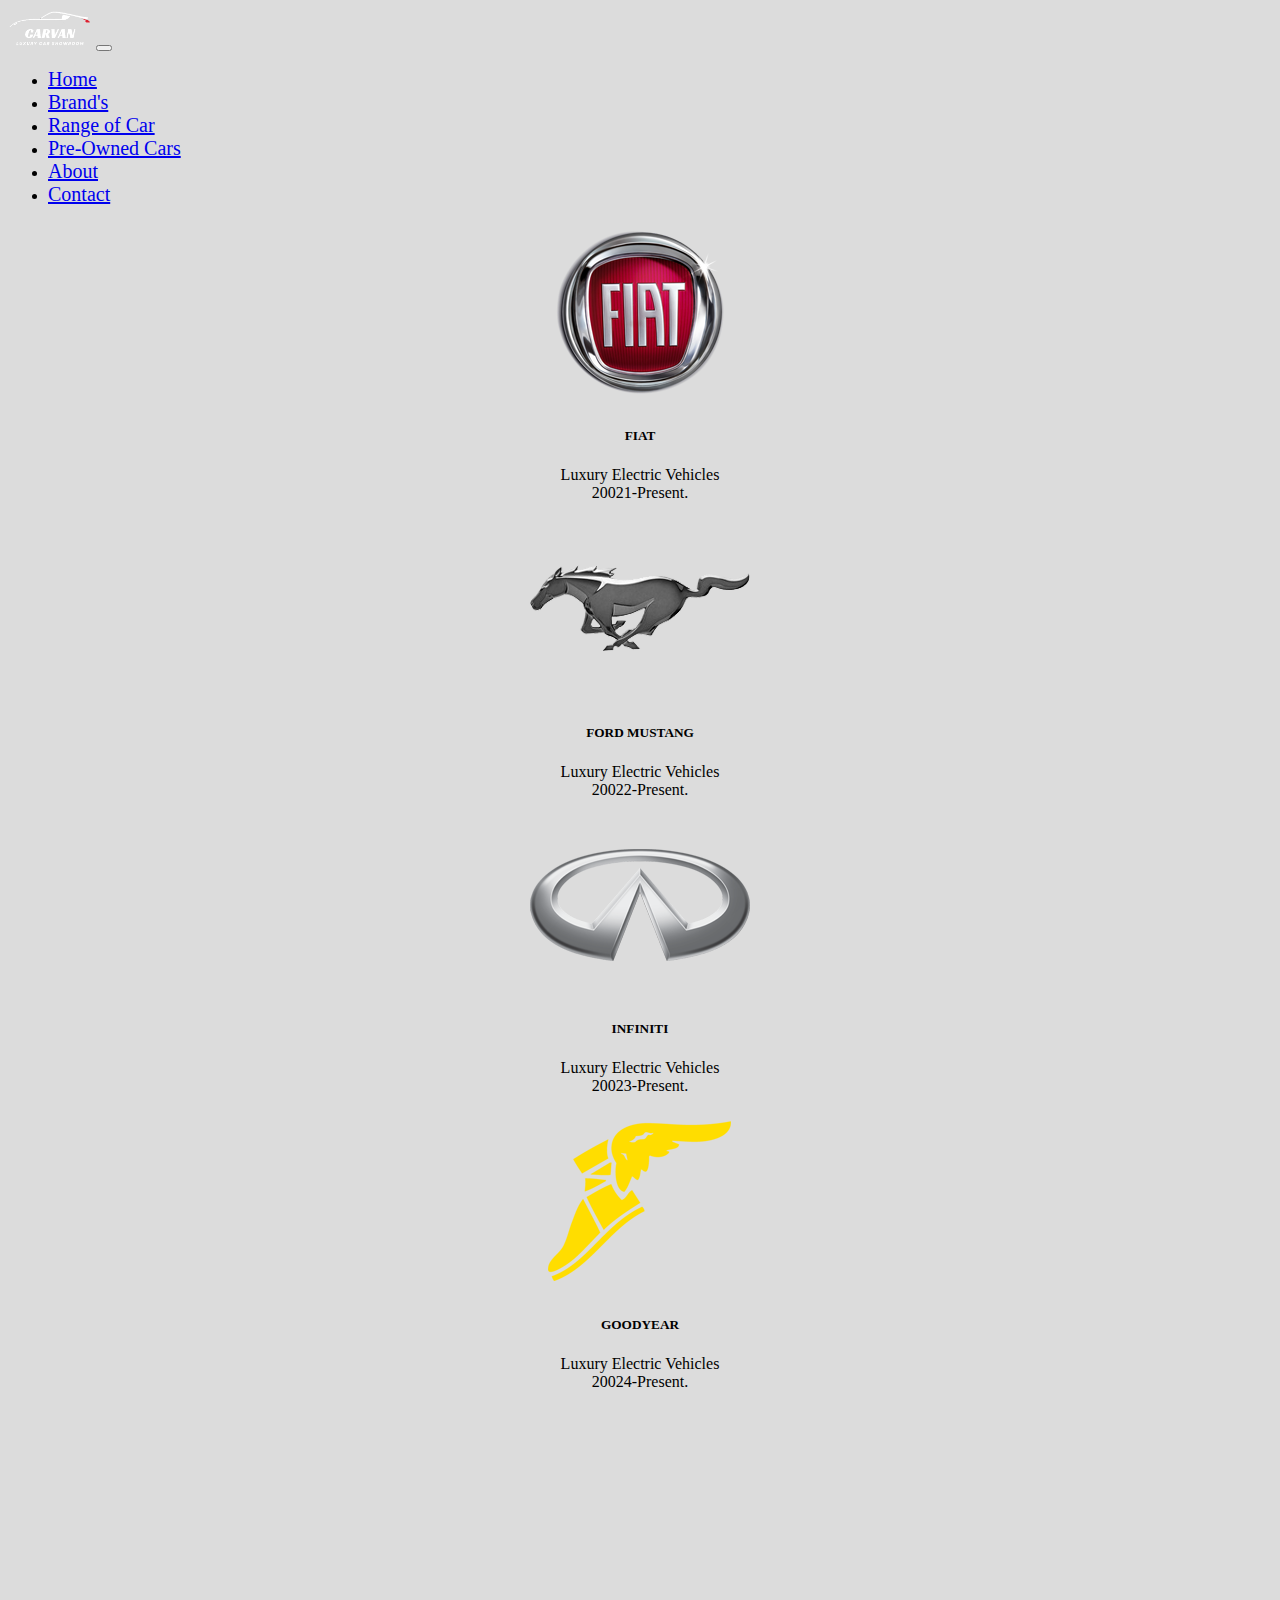
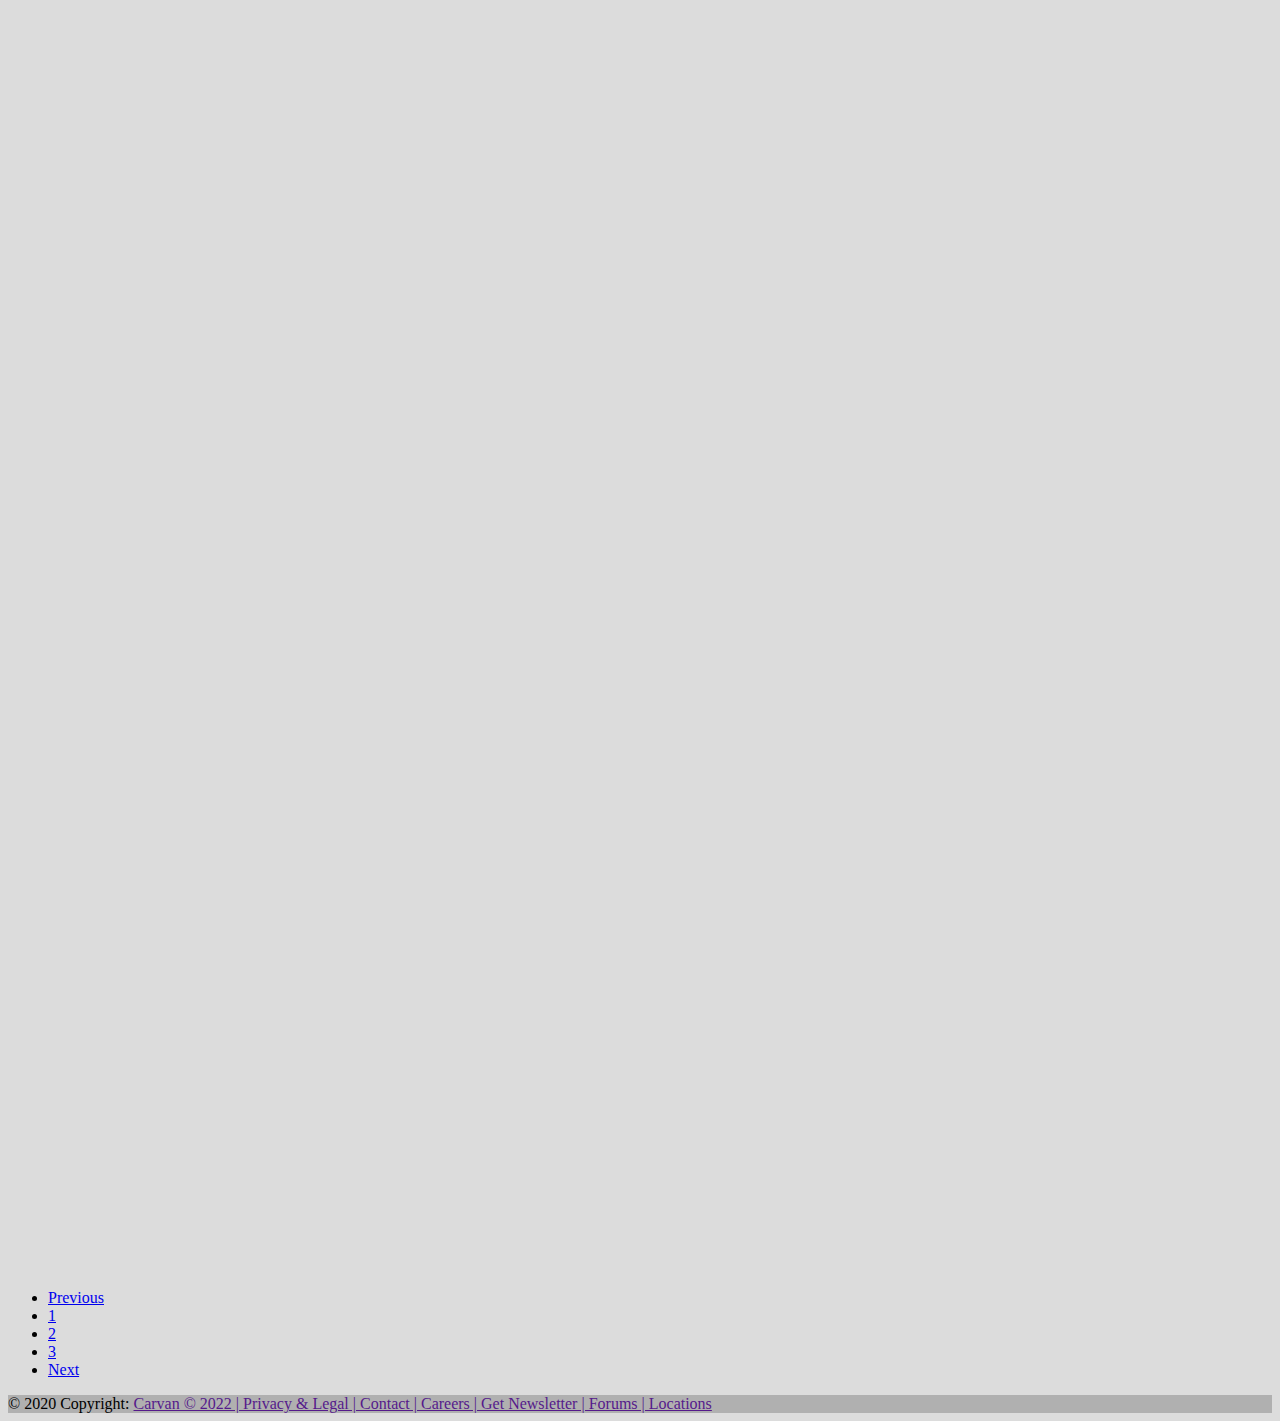
<file: brands3.html>
<!DOCTYPE html>
<html lang="en">

<head>
    <meta charset="UTF-8">
    <meta http-equiv="X-UA-Compatible" content="IE=edge">
    <meta name="viewport" content="width=device-width, initial-scale=1.0">
    <title>Document</title>
    <link href="https://cdn.jsdelivr.net/npm/bootstrap@5.0.2/dist/css/bootstrap.min.css" rel="stylesheet"
        integrity="sha384-EVSTQN3/azprG1Anm3QDgpJLIm9Nao0Yz1ztcQTwFspd3yD65VohhpuuCOmLASjC" crossorigin="anonymous">
    <script src="https://cdn.jsdelivr.net/npm/bootstrap@5.0.2/dist/js/bootstrap.bundle.min.js"
        integrity="sha384-MrcW6ZMFYlzcLA8Nl+NtUVF0sA7MsXsP1UyJoMp4YLEuNSfAP+JcXn/tWtIaxVXM"
        crossorigin="anonymous"></script>
        <link rel="stylesheet" href="https://cdnjs.cloudflare.com/ajax/libs/font-awesome/4.7.0/css/font-awesome.min.css">
        <link rel="stylesheet" href="css/aos.css" />
        <link href="https://unpkg.com/aos@2.3.1/dist/aos.css" rel="stylesheet">
        <script src="https://unpkg.com/aos@2.3.1/dist/aos.js"></script>
    <style>
  body{background-color: gainsboro;
}
    </style>
</head>

<body class="bg-dark" >
    <nav class="navbar navbar-expand-lg navbar-dark bg-dark fixed-top">
        <div class="container-fluid">
          <a class="navbar-brand" href="#"><img src="images/Carvanlogo.png" style="height:40px ;" alt=""></a>
          <button class="navbar-toggler" type="button" data-bs-toggle="collapse" data-bs-target="#navbarSupportedContent"
            aria-controls="navbarSupportedContent" aria-expanded="false" aria-label="Toggle navigation">
            <span class="navbar-toggler-icon"></span>
          </button>
          <div class="collapse navbar-collapse justify-content-center" id="navbarSupportedContent">
            <ul class="navbar-nav mb-2 mb-lg-0">
              <li class="nav-item">
                <a class="nav-link active" aria-current="page" style="font-size:20px ;" href="index.html">Home</a>
              </li>
              
              <li class="nav-item">
                <a class="nav-link" style="font-size:20px ;" href="brands.html">Brand's</a>
              </li>
              <li class="nav-item">
                <a class="nav-link" style="font-size:20px ;" href="rang of car.html">Range of Car</a>
              </li>
              <li class="nav-item">
                <a class="nav-link" style="font-size:20px ;" href="pre-owned.html">Pre-Owned Cars</a>
              </li>
              <li class="nav-item">
                <a class="nav-link" style="font-size:20px ;" href="about.html">About </a>
              </li>
              <li class="nav-item dropdown">
                <a class="nav-link"  style="font-size:20px ;" href="contact1.html">
                  Contact 
                </a>
                </li>
            </ul>
          </div>
      </div>
          </div>  
        </div>
      </nav>
    
    



    <div class="container mt-5 my-5" style="text-align: center;">
    <div class="row row-cols-1 row-cols-md-3 g-4">
        <div class="col">
          <div data-aos="fade-right"
          data-aos-duration="3000" class="card h-100">
            <img src="images/fiat-logo.png" class="card-img-top" alt="Skyscrapers"/>
            <div class="card-body">
              <h5 class="card-title">FIAT</h5>
              <p class="card-text">
                Luxury Electric Vehicles<br>20021-Present.
              </p>
            </div>
           
          </div>
        </div>
        <div class="col">
          <div data-aos="fade-up"data-aos-duration="3000" class="card h-100">
            <img src="images/ford-mustang-logo.png" class="card-img-top" alt="Los Angeles Skyscrapers"/>
            <div class="card-body">
              <h5 class="card-title">FORD MUSTANG</h5>
              <p class="card-text"> Luxury Electric Vehicles<br>20022-Present.</p>
            </div>
           
          </div>
        </div>
        <div class="col">
          <div  data-aos="fade-left"
          data-aos-duration="3000" class="card h-100">
            <img src="images/infiniti-logo.png" class="card-img-top" alt="Palm Springs Road"/>
            <div class="card-body">
              <h5 class="card-title">INFINITI</h5>
              <p class="card-text">
                Luxury Electric Vehicles<br>20023-Present.
              </p>
            </div>
           
          </div>
        </div>
      </div>
      <div class="row row-cols-1 row-cols-md-3 g-4 mt-5">
        <div class="col">
          <div  data-aos="fade-right"
          data-aos-duration="3000" class="card h-100">
            <img src="images/goodyear-logo.png" class="card-img-top" alt="Skyscrapers"/>
            <div class="card-body">
              <h5 class="card-title">GOODYEAR</h5>
              <p class="card-text">
                Luxury Electric Vehicles<br>20024-Present.
              </p>
            </div>
           
          </div>
        </div>
        <div class="col">
          <div  data-aos="fade-up"
          data-aos-duration="3000" class="card h-100">
            <img src="images/ferrari-logo.png" class="card-img-top" alt="Los Angeles Skyscrapers"/>
            <div class="card-body">
              <h5 class="card-title">FERRARI</h5>
              <p class="card-text"> Luxury Electric Vehicles<br>20025-Present.</p>
            </div>
           
          </div>
        </div>
        <div class="col">
          <div  data-aos="fade-left"
          data-aos-duration="3000" class="card h-100">
            <img src="images/lincoln-logo.png" class="card-img-top" alt="Palm Springs Road"/>
            <div class="card-body">
              <h5 class="card-title">LINCOLN</h5>
              <p class="card-text">
                Luxury Electric Vehicles<br>20026-Present.
              </p>
            </div>
            
          </div>
        </div>
      </div>
      <div class="row row-cols-1 row-cols-md-3 g-4 mt-5" >
        <div class="col">
          <div  data-aos="fade-right"
          data-aos-duration="3000" class="card h-100">
            <img src="images/hyundai-logo.png" class="card-img-top" alt="Skyscrapers"/>
            <div class="card-body">
              <h5 class="card-title">HYUNDAI</h5>
              <p class="card-text">
                Luxury Electric Vehicles<br>20027-Present.
              </p>
            </div>
           
          </div>
        </div>
        <div class="col">
          <div  data-aos="fade-up"
          data-aos-duration="3000" class="card h-100">
            <img src="images/jeep-logo.png" class="card-img-top" alt="Los Angeles Skyscrapers"/>
            <div class="card-body">
              <h5 class="card-title">JEEP</h5>
              <p class="card-text"> Luxury Electric Vehicles<br>20028-Present.</p>
            </div>
           
          </div>
        </div>
        <div class="col">
          <div  data-aos="fade-left"
          data-aos-duration="3000" class="card h-100">
            <img src="images/lexus-logo.png" class="card-img-top" alt="Palm Springs Road"/>
            <div class="card-body">
              <h5 class="card-title">LEXUS</h5>
              <p class="card-text">
                Luxury Electric Vehicles<br>20029-Present.
              </p>
            </div>
           
          </div>
        </div>
      </div>
  
</div>

<div class="container mt-5 d-flex justify-content-center w-auto h-auto">
<nav aria-label="Page navigation example  ">
    <ul class="pagination ">
      <li class="page-item"><a class="page-link" href="brands2.html">Previous</a></li>
      <li class="page-item"><a class="page-link" href="brands.html">1</a></li>
      <li class="page-item"><a class="page-link" href="brands2.html">2</a></li>
      <li class="page-item"><a class="page-link" href="brands3.html">3</a></li>
      <li class="page-item"><a class="page-link" href="rang of car.html">Next</a></li>
    </ul>
  </nav>
</div>



<footer class="bg-dark text-center text-light text-lg-start">
    <!-- Copyright -->
    <div class="text-center p-3" style="background-color: rgba(0, 0, 0, 0.2);">
      © 2020 Copyright:
      <a class="text-light text-decoration-none" href="">Carvan © 2022 |
  Privacy & Legal |
        Contact |
        Careers |
        Get Newsletter |
        Forums |
        Locations </a>
    </div>
    <!-- Copyright -->
  </footer>

  <script>
    AOS.init();
  </script>
</body>

</html>
</file>
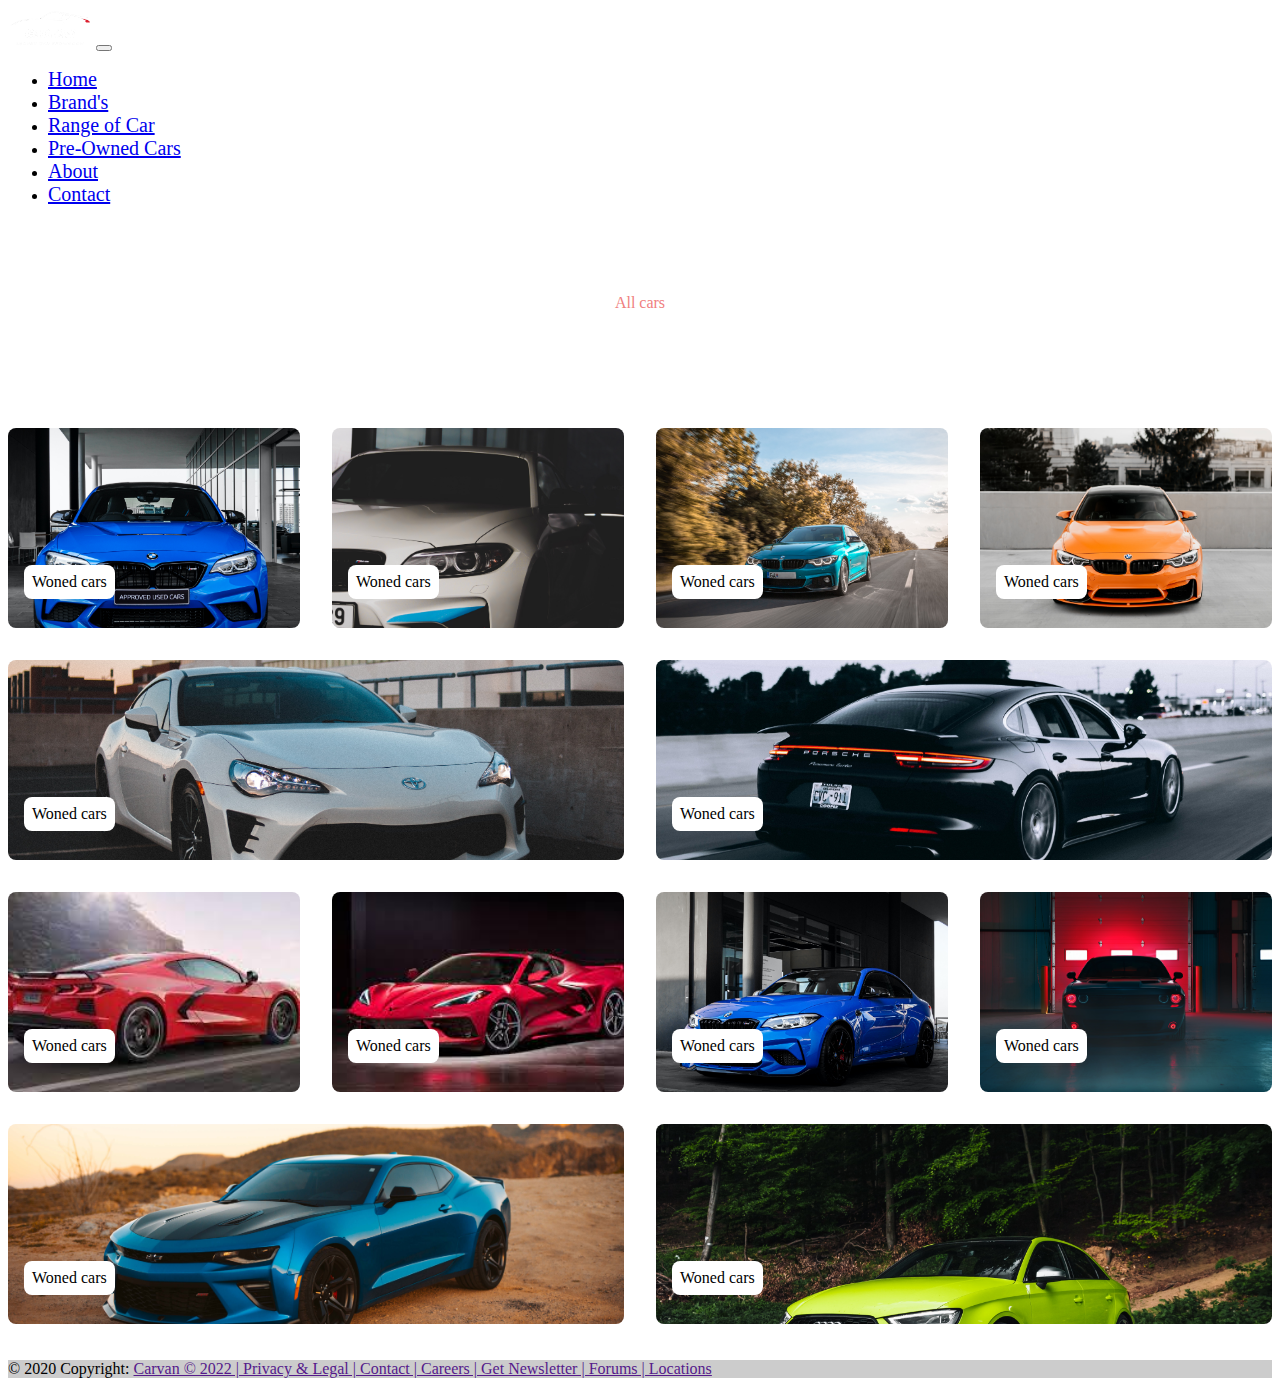
<file: pre-owned.html>
<!DOCTYPE html>
<html lang="en">

<head>
  <meta charset="UTF-8">
  <meta http-equiv="X-UA-Compatible" content="IE=edge">
  <meta name="viewport" content="width=device-width, initial-scale=1.0">
  <title>Document</title>
  <link href="https://cdn.jsdelivr.net/npm/bootstrap@5.0.2/dist/css/bootstrap.min.css" rel="stylesheet"
    integrity="sha384-EVSTQN3/azprG1Anm3QDgpJLIm9Nao0Yz1ztcQTwFspd3yD65VohhpuuCOmLASjC" crossorigin="anonymous">
  <script src="https://cdn.jsdelivr.net/npm/bootstrap@5.0.2/dist/js/bootstrap.bundle.min.js"
    integrity="sha384-MrcW6ZMFYlzcLA8Nl+NtUVF0sA7MsXsP1UyJoMp4YLEuNSfAP+JcXn/tWtIaxVXM"
    crossorigin="anonymous"></script>
  <link rel="stylesheet" href="css/styling.css">
  <link rel="stylesheet" href="https://cdnjs.cloudflare.com/ajax/libs/font-awesome/6.2.1/css/all.min.css">
</head>

<body class="bg-dark">
  <nav class="navbar fixed-top navbar-expand-lg navbar-dark ">
    <div class="container-fluid">
      <a class="navbar-brand" href="#"><img src="images/Carvanlogo.png" style="height:40px ;" alt=""></a>
      <button class="navbar-toggler" type="button" data-bs-toggle="collapse" data-bs-target="#navbarSupportedContent"
        aria-controls="navbarSupportedContent" aria-expanded="false" aria-label="Toggle navigation">
        <span class="navbar-toggler-icon"></span>
      </button>
      <div class="collapse navbar-collapse justify-content-center" id="navbarSupportedContent">
        <ul class="navbar-nav mb-2 mb-lg-0">
          <li class="nav-item">
            <a class="nav-link active" aria-current="page" style="font-size:20px ;" href="index.html">Home</a>
          </li>

          <li class="nav-item">
            <a class="nav-link" style="font-size:20px ;" href="brands.html">Brand's</a>
          </li>
          <li class="nav-item">
            <a class="nav-link" style="font-size:20px ;" href="rang of car.html">Range of Car</a>
          </li>
          <li class="nav-item">
            <a class="nav-link" style="font-size:20px ;" href="pre-owned.html">Pre-Owned Cars</a>
          </li>
          <li class="nav-item">
            <a class="nav-link" style="font-size:20px ;" href="about.html">About </a>
          </li>
          <li class="nav-item dropdown">
            <a class="nav-link" style="font-size:20px ;" href="contact1.html">
              Contact
            </a>
          </li>
        </ul>
      </div>
        </div>
    </div>
    </div>
  </nav>



  <br><br> <br><br>
  <section class="cars" id="cras">
    <div class="heading">
      <span>All cars</span>
      <h2>We have all types cars</h2>
      <p>Carvan company dolor sit amet consectetur adipisicing elit.</p>
    </div>

    <div class="cars-container  container">
      <div class="box">
        <img src="images/carola1.jpg" height="300px" alt="">
        <h2>Woned cars</h2>
      </div>

      <div class="box">
        <img src="images/alto3.jpg" height="300px" alt="">
        <h2>Woned cars</h2>
      </div>

      <div class="box">
        <img src="images/blue1.jpg" width="450px" height="300px" alt="">
        <h2>Woned cars</h2>
      </div>

      <div class="box">
        <img src="images/yellow2.jpg" height="300px" alt="">
        <h2>Woned cars</h2>
      </div>

      <div class="box">
        <img src="images/white1.jpg" width="450px" height="300px" alt="">
        <h2>Woned cars</h2>
      </div>

      <div class="box">
        <img src="images/cover3.jpg" height="300px" alt="">
        <h2>Woned cars</h2>
      </div>
      
    </div>

    <div class="cars-container  container">
      <div class="box">
        <img src="images/car11.jpg" height="300px" alt="">
        <h2>Woned cars</h2>
      </div>

      <div class="box">
        <img src="images/car10.jpg" height="300px" alt="">
        <h2>Woned cars</h2>
      </div>

      <div class="box">
        <img src="images/carola3.jpg" width="450px" height="300px" alt="">
        <h2>Woned cars</h2>
      </div>

      <div class="box">
        <img src="images/sm.jpg" height="300px" alt="">
        <h2>Woned cars</h2>
      </div>

      <div class="box">
        <img src="images/cover4.jpg" width="450px" height="300px" alt="">
        <h2>Woned cars</h2>
      </div>

      <div class="box">
        <img src="images/green2.jpg" height="300px" alt="">
        <h2>Woned cars</h2>
      </div>
      
    </div>
  </section>






  <br><br>
  <footer class="bg-dark text-center text-light text-lg-start">
    <!-- Copyright -->
    <div class="text-center p-3" style="background-color: rgba(0, 0, 0, 0.2);">
      © 2020 Copyright:
      <a class="text-light text-decoration-none" href="">Carvan © 2022 |
        Privacy & Legal |
        Contact |
        Careers |
        Get Newsletter |
        Forums |
        Locations </a>
    </div>
    <!-- Copyright -->
  </footer>
</body>

</html>
</file>
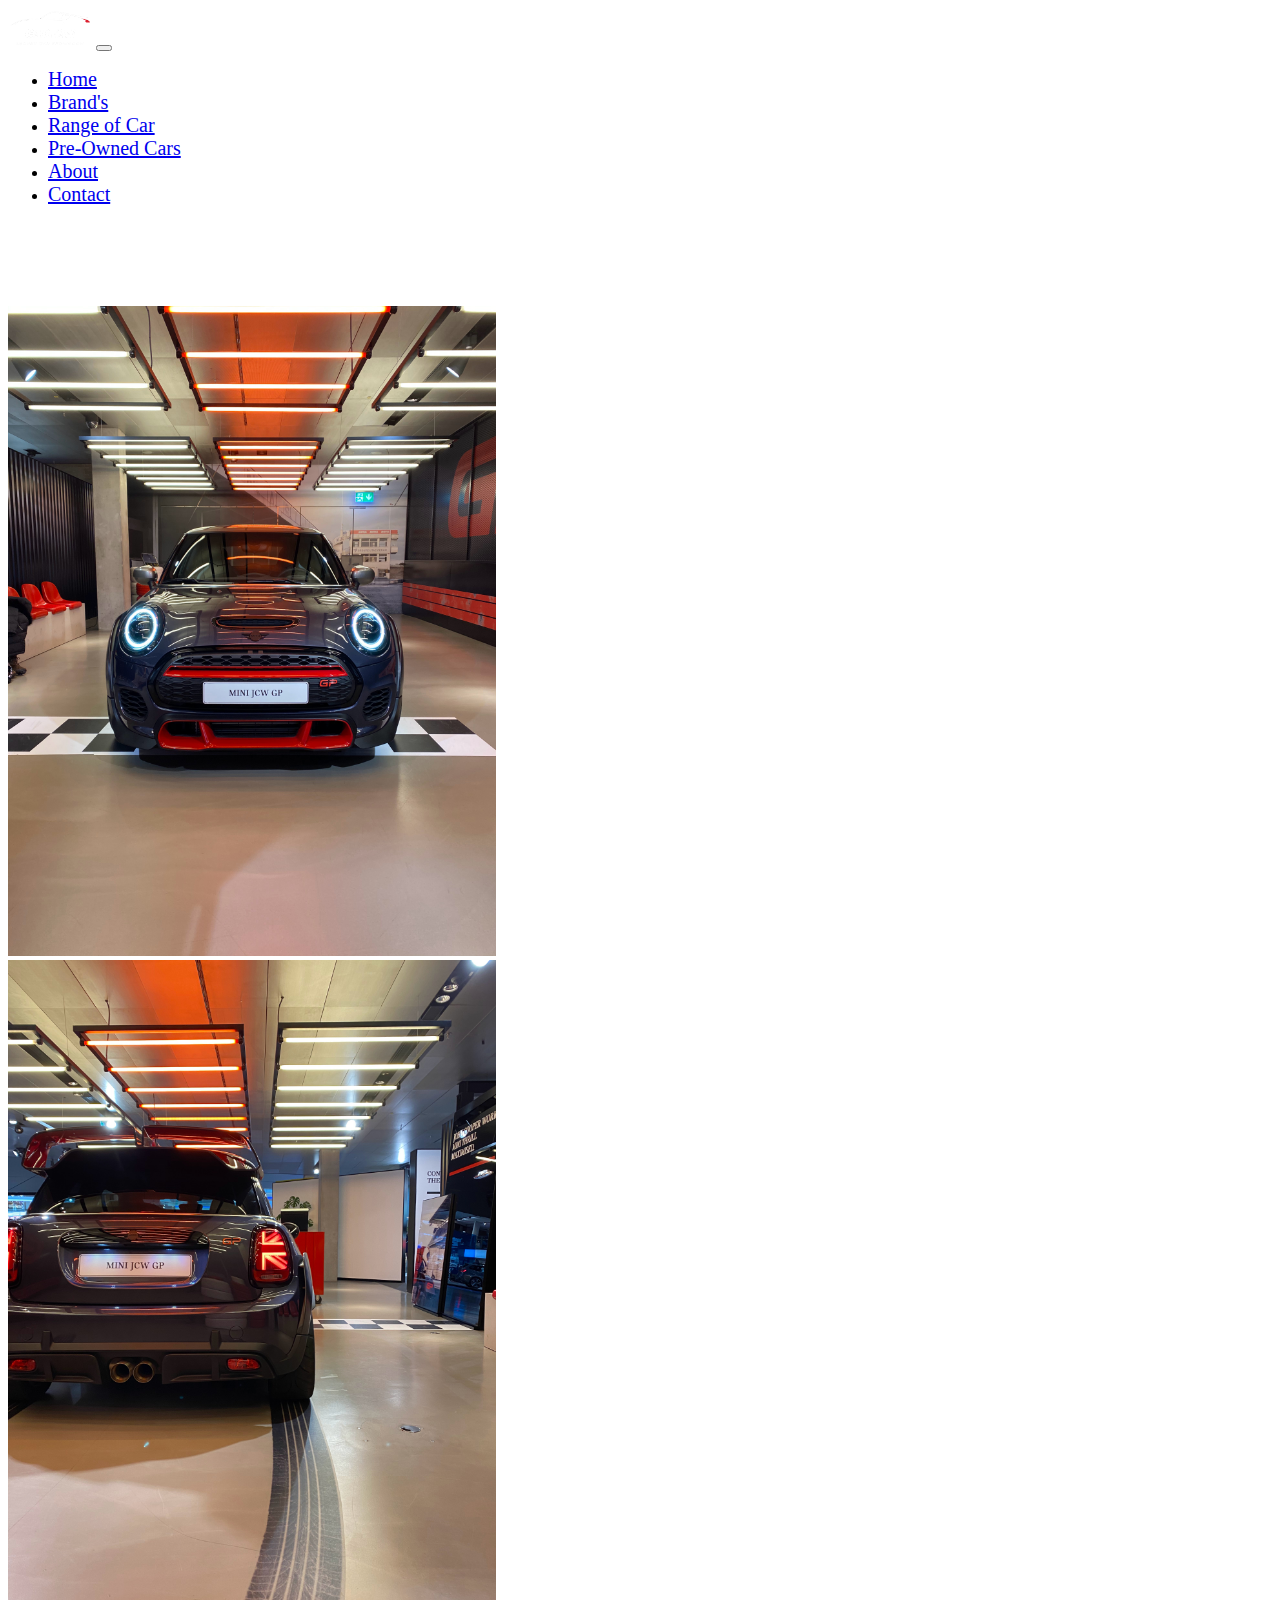
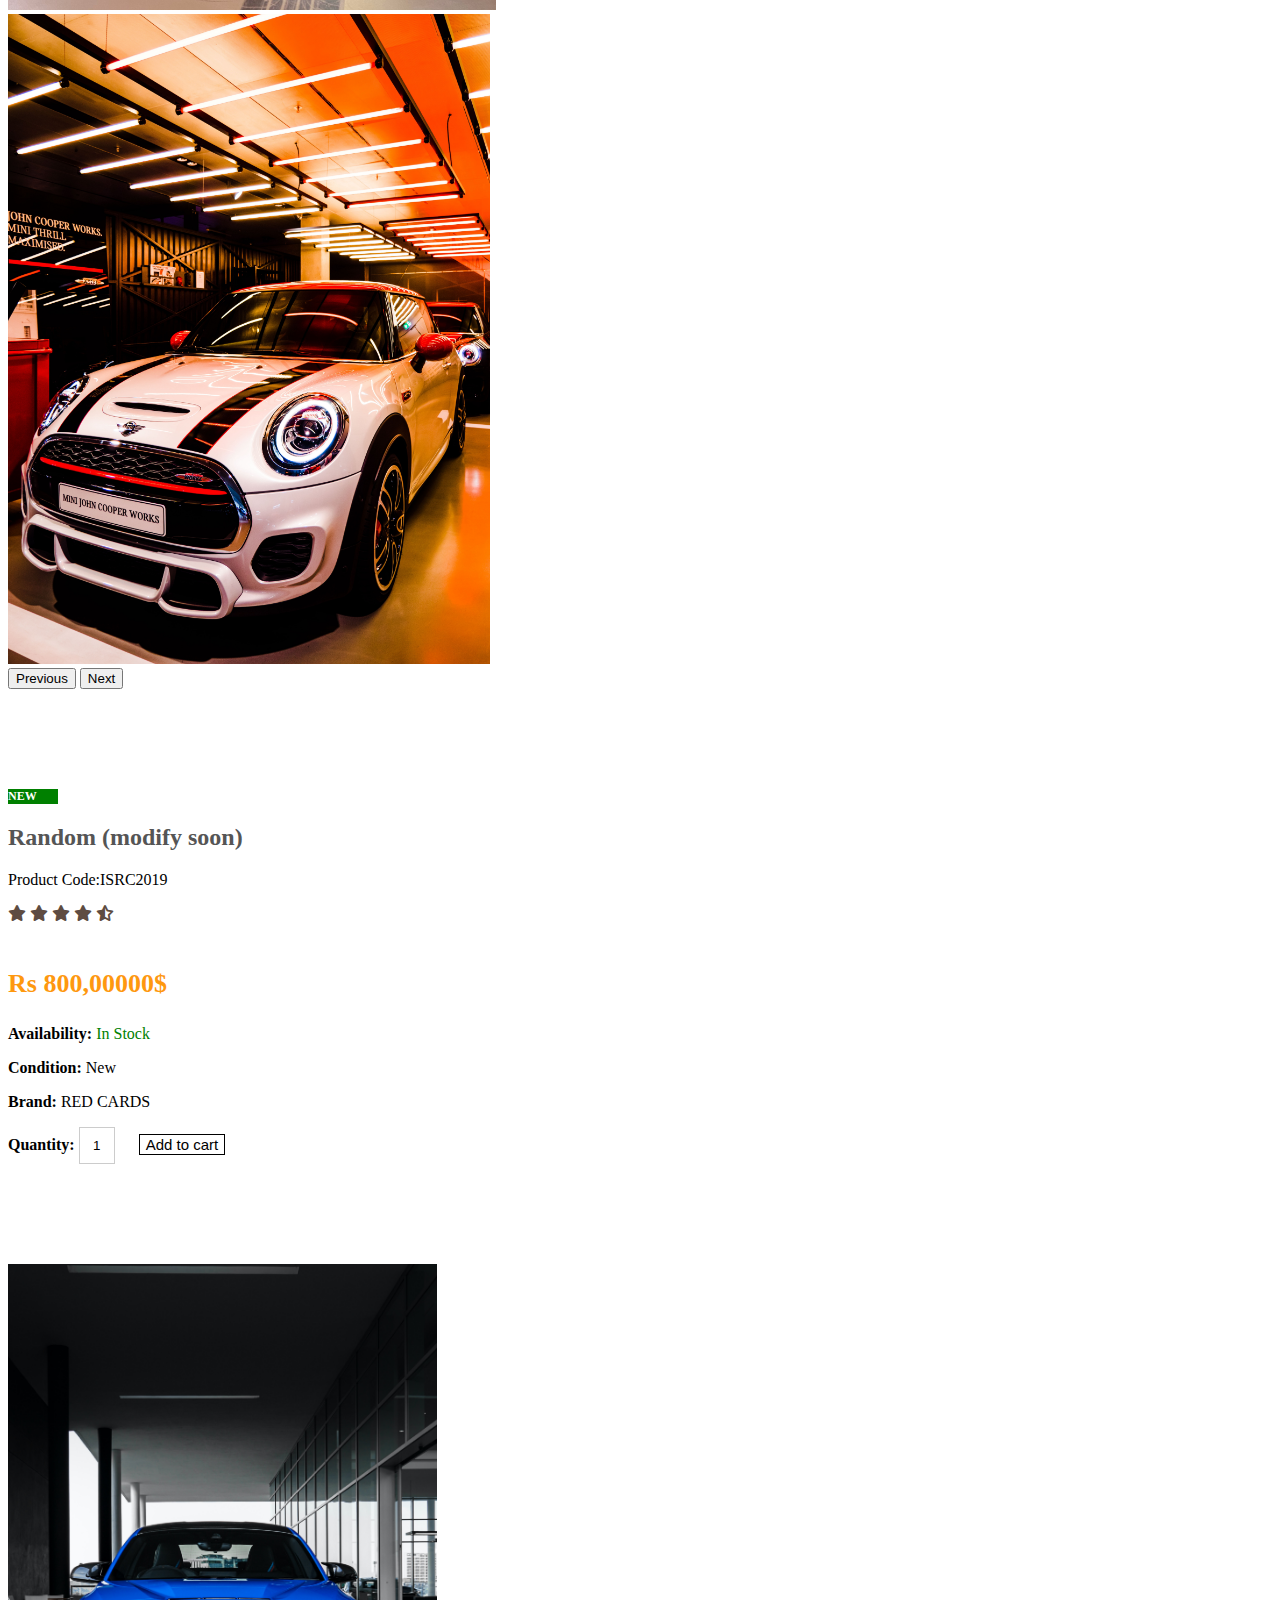
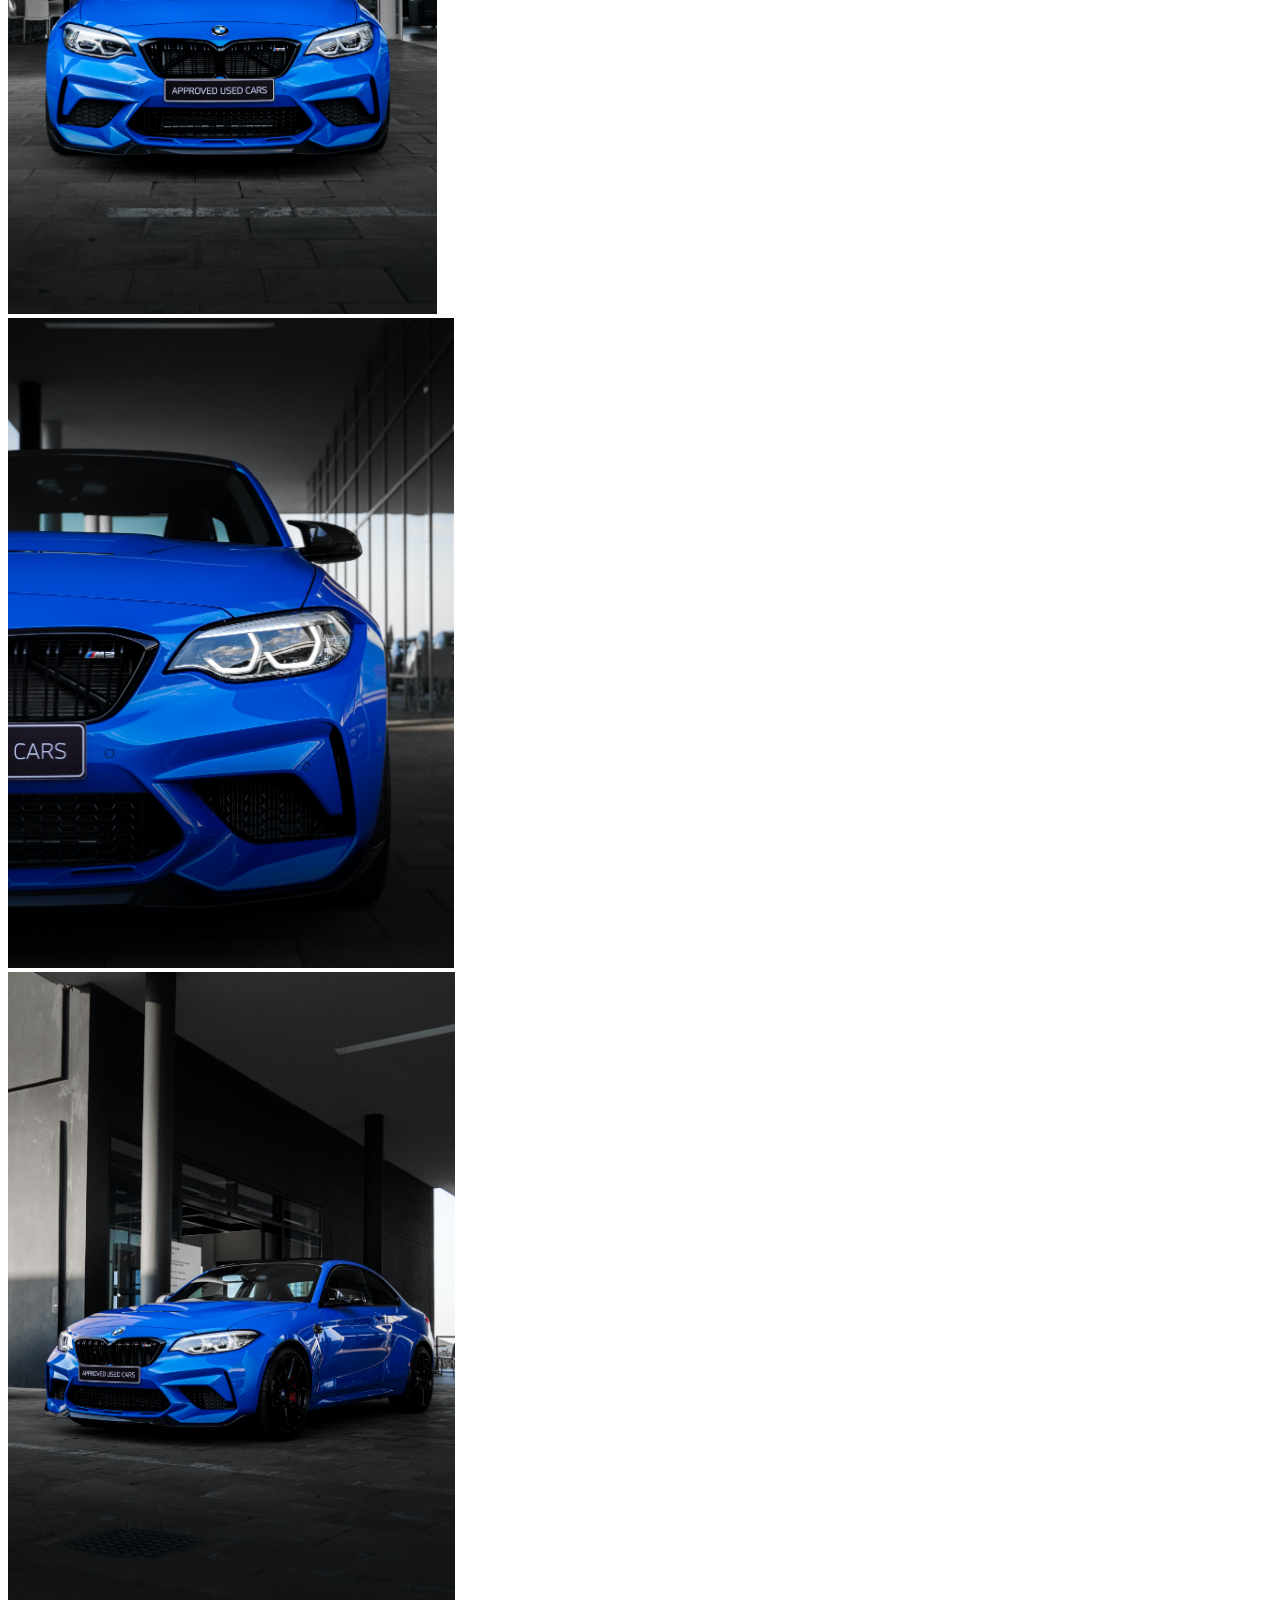
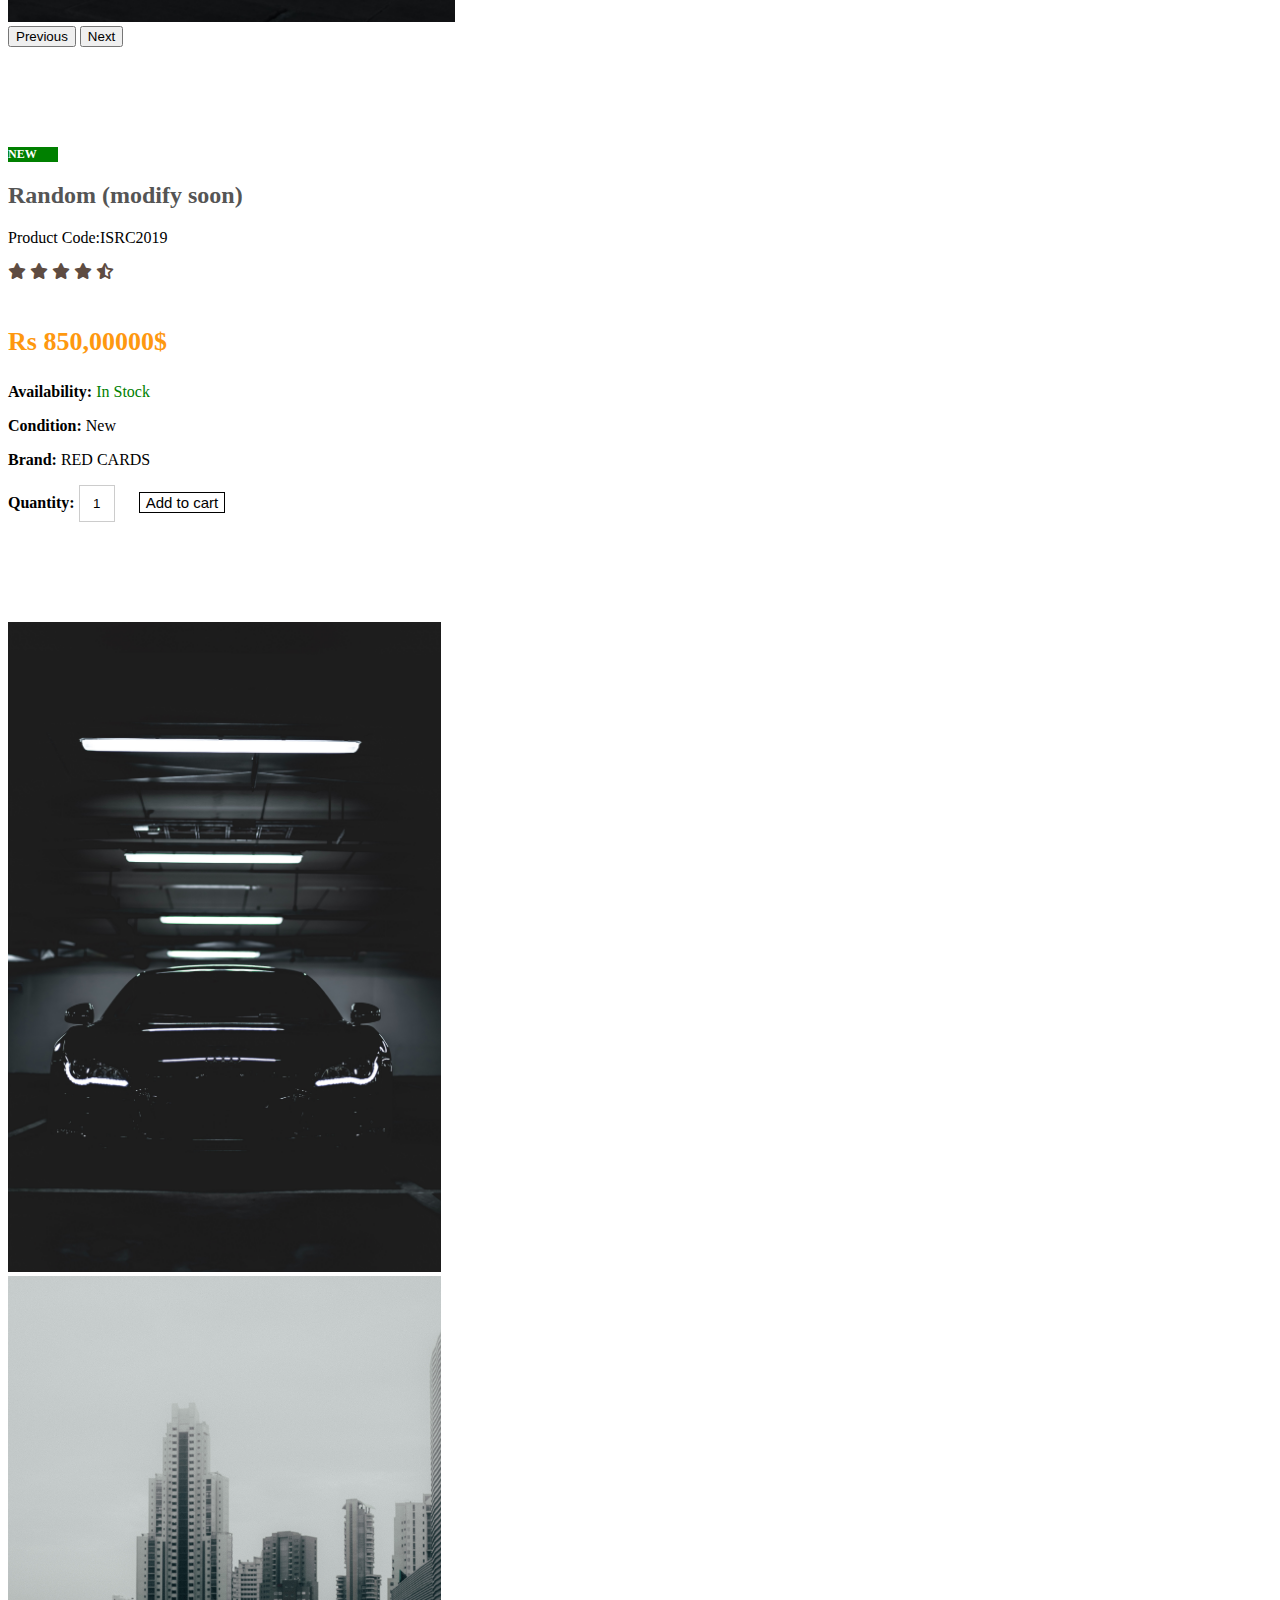
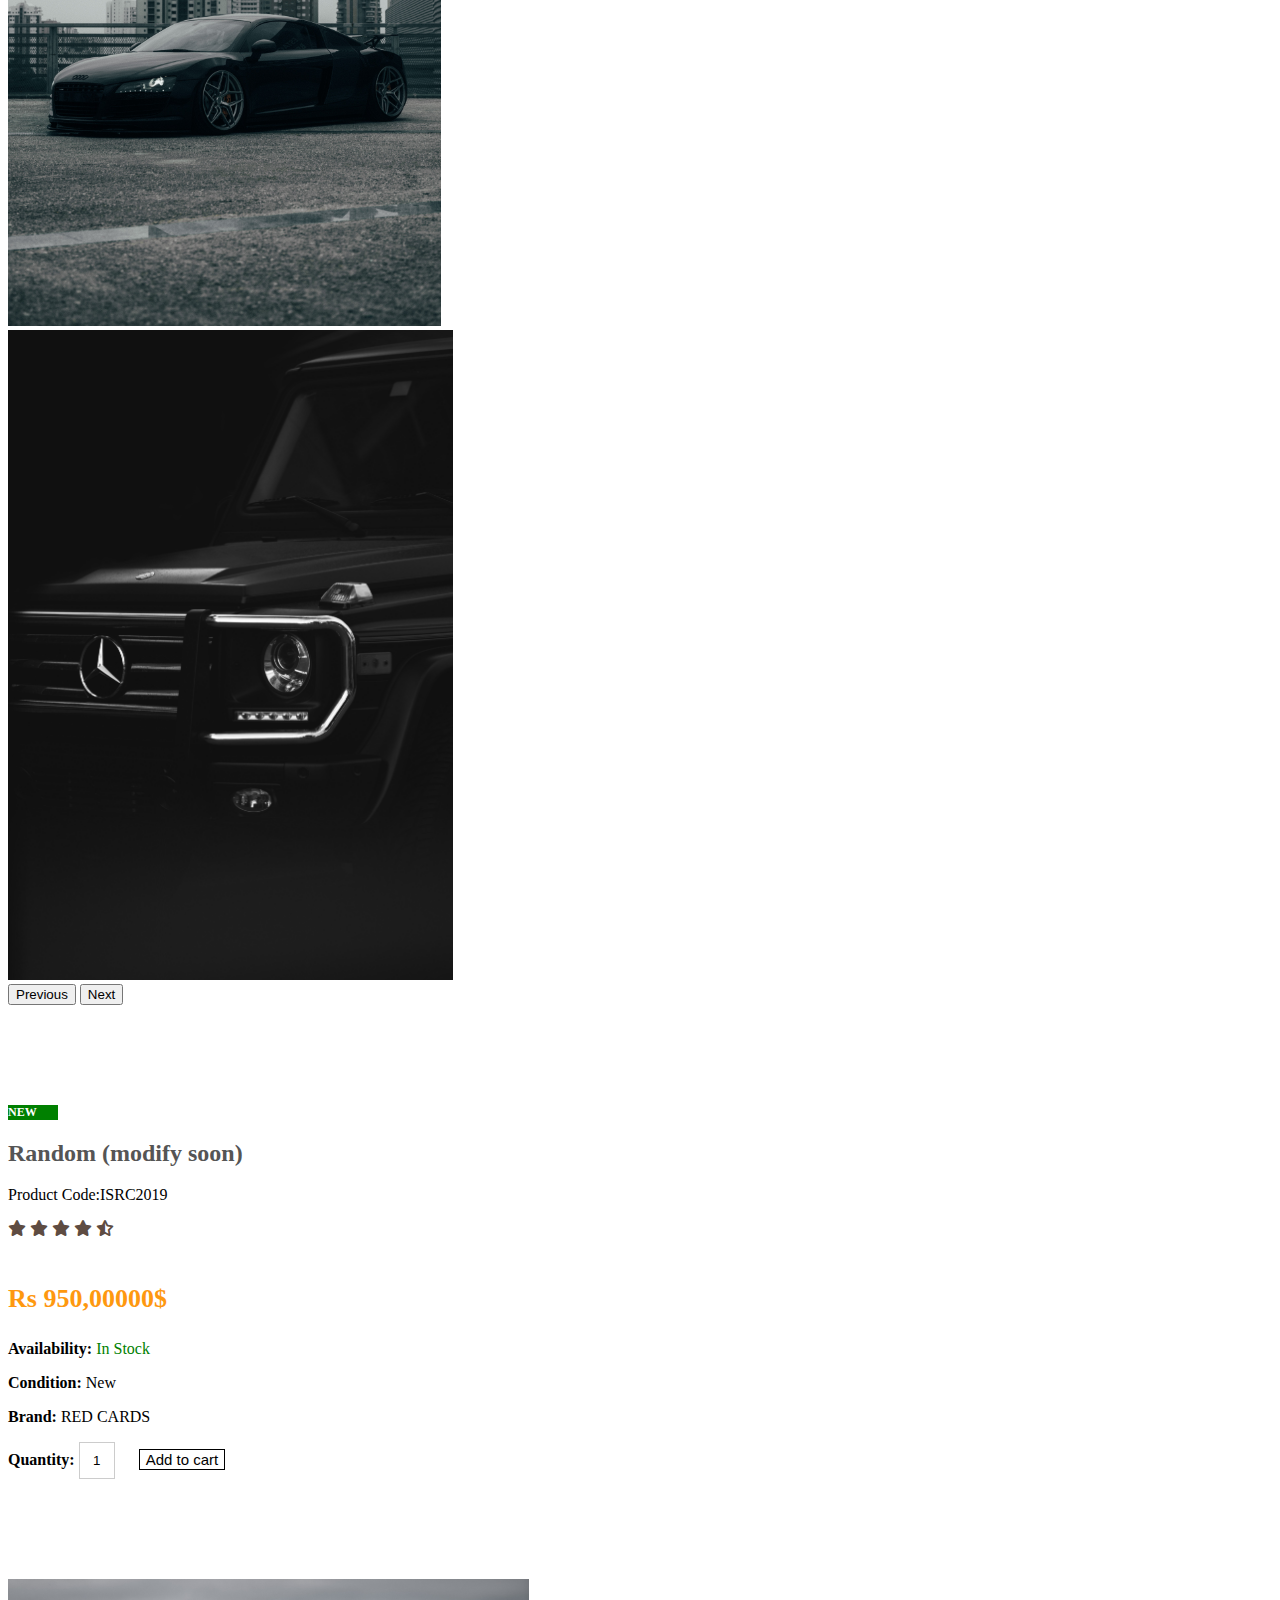
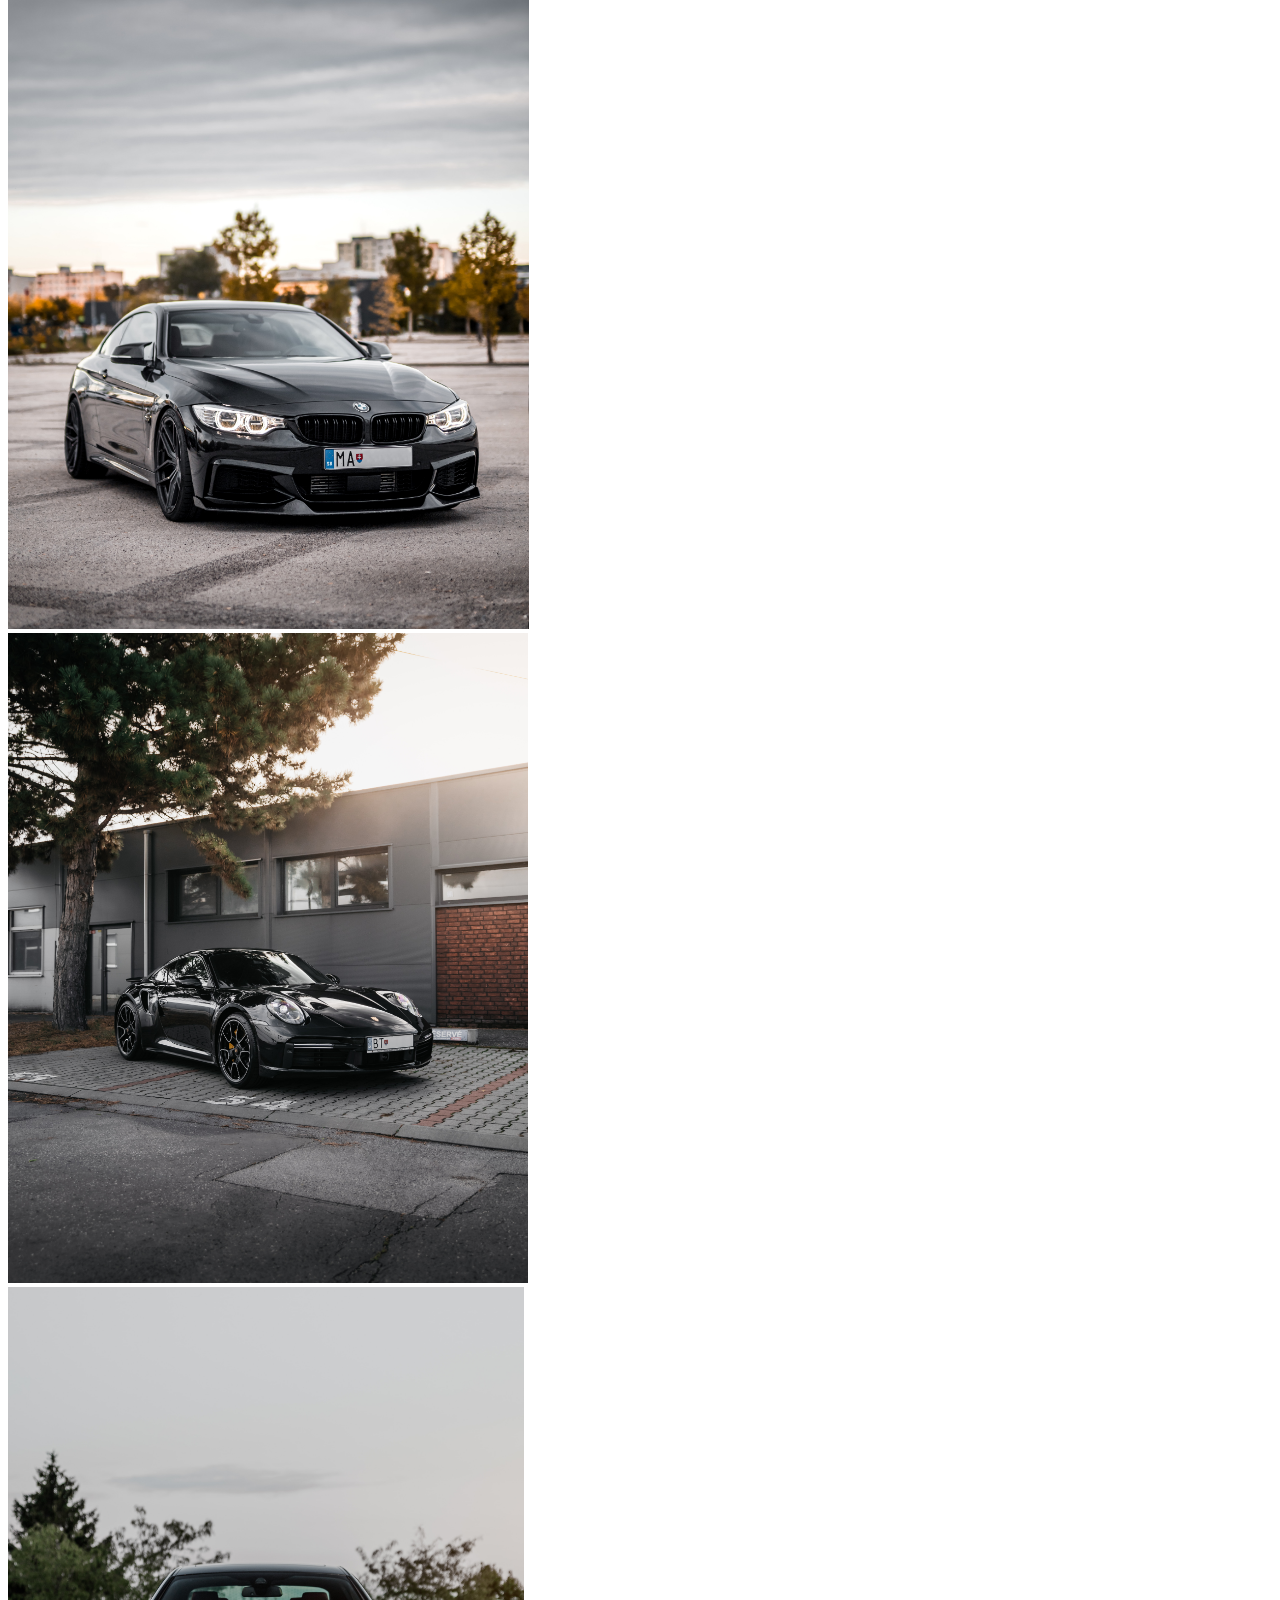
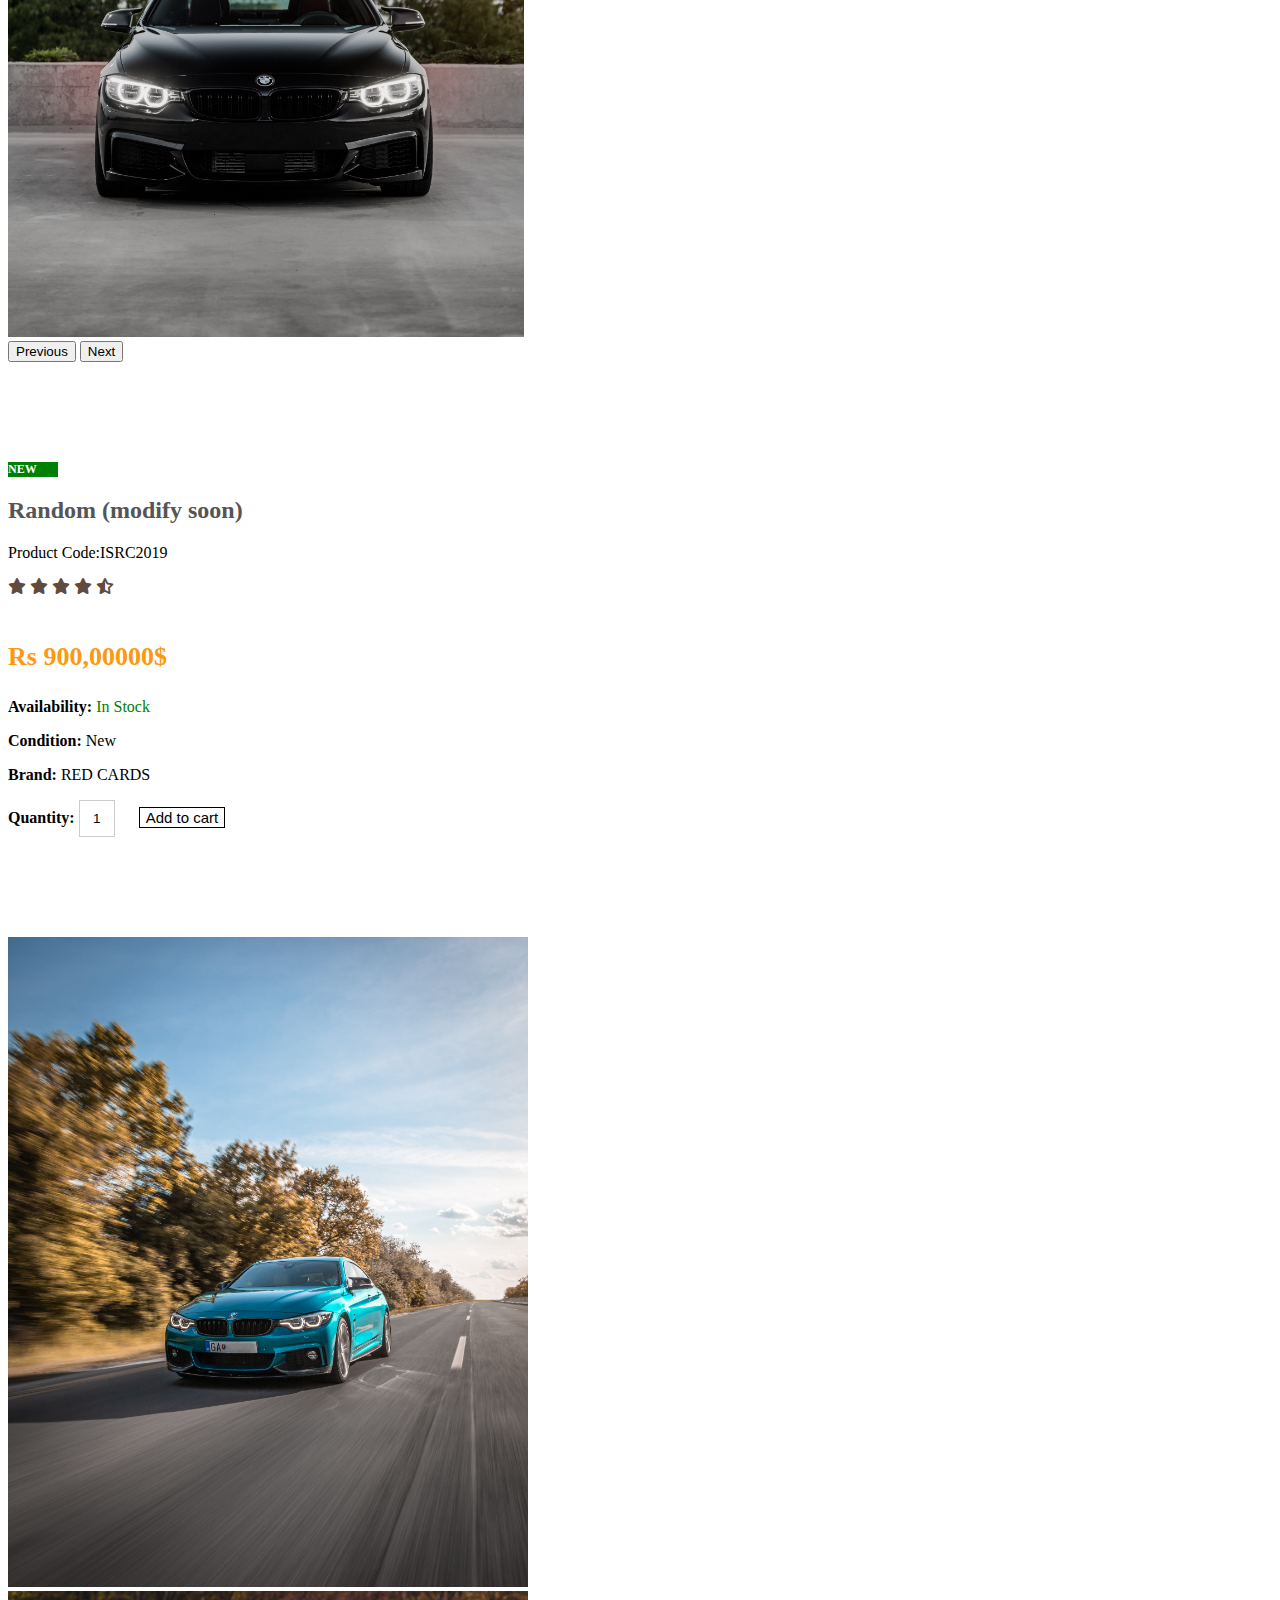
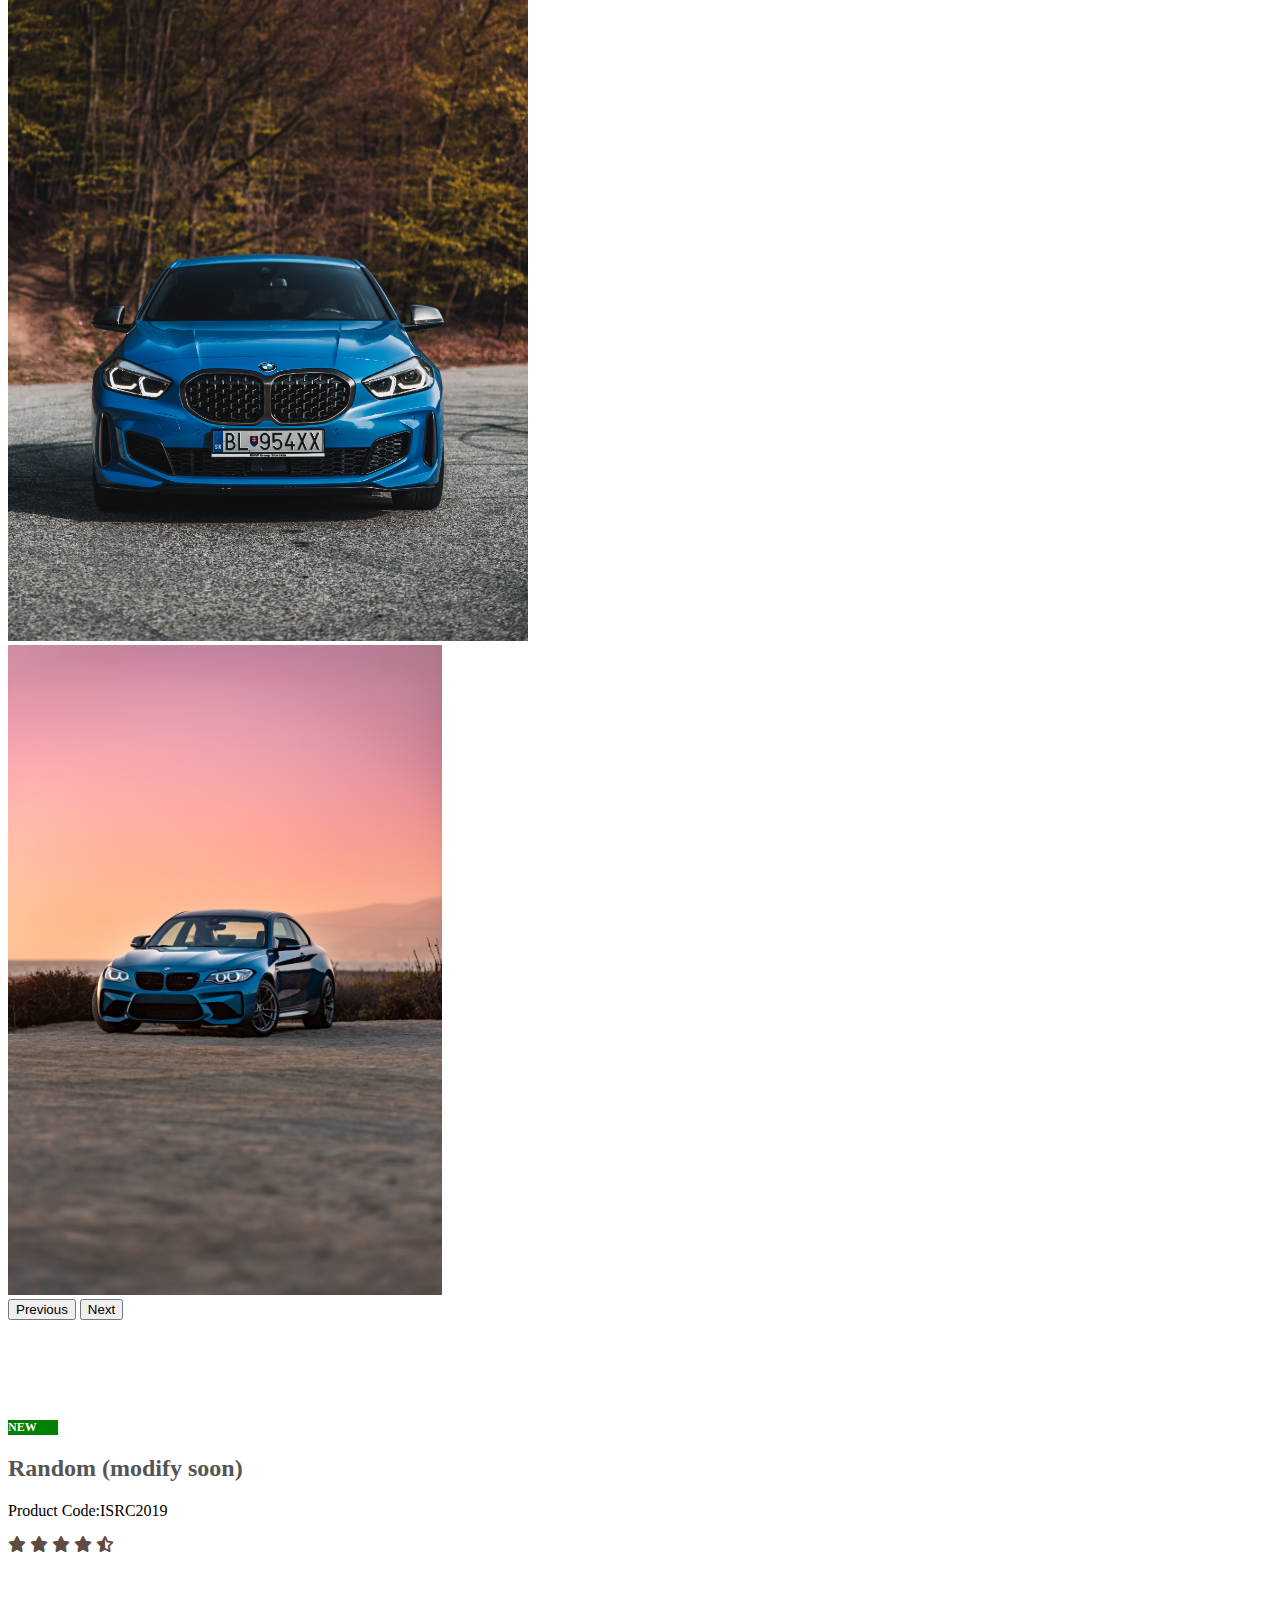
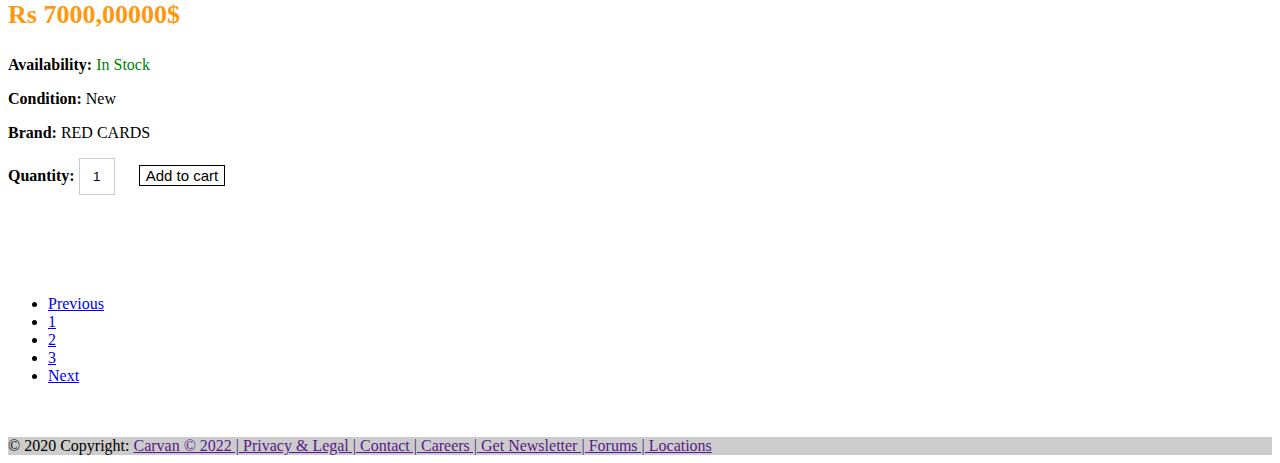
<file: rang of car 3.html>
<!DOCTYPE html>
<html lang="en">
<head>
    <meta charset="UTF-8">
    <meta http-equiv="X-UA-Compatible" content="IE=edge">
    <meta name="viewport" content="width=device-width, initial-scale=1.0">
    <title>Document</title>
    <link href="https://cdn.jsdelivr.net/npm/bootstrap@5.0.2/dist/css/bootstrap.min.css" rel="stylesheet"
    integrity="sha384-EVSTQN3/azprG1Anm3QDgpJLIm9Nao0Yz1ztcQTwFspd3yD65VohhpuuCOmLASjC" crossorigin="anonymous">
<script src="https://cdn.jsdelivr.net/npm/bootstrap@5.0.2/dist/js/bootstrap.bundle.min.js"
    integrity="sha384-MrcW6ZMFYlzcLA8Nl+NtUVF0sA7MsXsP1UyJoMp4YLEuNSfAP+JcXn/tWtIaxVXM"
    crossorigin="anonymous"></script>
    <link rel="stylesheet" href="css/stylein.css">
    <link rel="stylesheet" href="https://cdnjs.cloudflare.com/ajax/libs/font-awesome/6.2.1/css/all.min.css">
</head>
<body class="bg-dark">


  <nav class="navbar fixed-top navbar-expand-lg navbar-dark ">
    <div class="container-fluid">
      <a class="navbar-brand" href="#"><img src="images/Carvanlogo.png" style="height:40px ;" alt=""></a>
      <button class="navbar-toggler" type="button" data-bs-toggle="collapse" data-bs-target="#navbarSupportedContent"
        aria-controls="navbarSupportedContent" aria-expanded="false" aria-label="Toggle navigation">
        <span class="navbar-toggler-icon"></span>
      </button>
      <div class="collapse navbar-collapse justify-content-center" id="navbarSupportedContent">
        <ul class="navbar-nav mb-2 mb-lg-0">
          <li class="nav-item">
            <a class="nav-link active" aria-current="page" style="font-size:20px ;" href="index.html">Home</a>
          </li>
          
          <li class="nav-item">
            <a class="nav-link" style="font-size:20px ;" href="brands.html">Brand's</a>
          </li>
          <li class="nav-item">
            <a class="nav-link" style="font-size:20px ;" href="rang of car.html">Range of Car</a>
          </li>
          <li class="nav-item">
            <a class="nav-link" style="font-size:20px ;" href="pre-owned.html">Pre-Owned Cars</a>
          </li>
          <li class="nav-item">
            <a class="nav-link" style="font-size:20px ;" href="about.html">About </a>
          </li>
          <li class="nav-item dropdown">
            <a class="nav-link"  style="font-size:20px ;" href="contact1.html">
              Contact 
            </a>
            </li>
        </ul>
      </div>
</div>
      </div>  
    </div>
  </nav>










    <div class="container">
      <div class="row">
        <div class="col-md-5">
            <div id="carouselExampleControls" class="carousel slide" data-bs-ride="carousel">
                <div class="carousel-inner">
                  <div class="carousel-item active">
                    <img src="images/gtr1.jpg" height="650px" class="d-block w-100 " alt="...">
                  </div>
                  <div class="carousel-item">
                    <img src="images/gtr2.jpg" height="650px" class="d-block w-100 " alt="...">
                  </div>
                  <div class="carousel-item">
                    <img src="images/gtr3.jpg" height="650px" class="d-block w-100 " alt="...">
                  </div>
                </div>
                <button class="carousel-control-prev" type="button" data-bs-target="#carouselExampleControls" data-bs-slide="prev">
                  <span class="carousel-control-prev-icon" aria-hidden="true"></span>
                  <span class="visually-hidden">Previous</span>
                </button>
                <button class="carousel-control-next" type="button" data-bs-target="#carouselExampleControls" data-bs-slide="next">
                  <span class="carousel-control-next-icon" aria-hidden="true"></span>
                  <span class="visually-hidden">Next</span>
                </button>
              </div>
        </div>
        <div class="col-md-7 ">
            <p class="newarrival text-center text-white">NEW</p>
            <h2 class="text-white">Random (modify soon)</h2>
            <p class="text-white">Product Code:ISRC2019</p> 
            <i class="fa-solid fa-star text-white "></i>
            <i class="fa-solid fa-star text-white"></i>
            <i class="fa-solid fa-star text-white"></i>
            <i class="fa-solid fa-star text-white"></i>
            <i class="fa-solid fa-star-half-stroke text-white"></i>
            <p class="price">Rs 800,00000$</p>
            <p class="text-white" ><b class="text-white" >Availability:</b> <span class="stock text-warning">In Stock</span></p>
            <p class="text-warning "><b class="text-white">Condition:</b> New</p>
            <p class="text-danger"><b class="text-white">Brand:</b> RED CARDS</p>
            <label class="text-white">Quantity:</label>
            <input type="text" value="1">
            <button type="button" class="btn btn-default cart">
              Add to cart
            </button>
        </div>
      </div>  
    </div>




    <div class="container">
      <div class="row">
        <div class="col-md-5">
            <div id="carouselExampleControls" class="carousel slide" data-bs-ride="carousel">
                <div class="carousel-inner">
                  <div class="carousel-item active">
                    <img src="images/carola1.jpg" height="650px" class="d-block w-100 " alt="...">
                  </div>
                  <div class="carousel-item">
                    <img src="images/carola2.jpg" height="650px" class="d-block w-100 " alt="...">
                  </div>
                  <div class="carousel-item">
                    <img src="images/carola3.jpg" height="650px" class="d-block w-100 " alt="...">
                  </div>
                </div>
                <button class="carousel-control-prev" type="button" data-bs-target="#carouselExampleControls" data-bs-slide="prev">
                  <span class="carousel-control-prev-icon" aria-hidden="true"></span>
                  <span class="visually-hidden">Previous</span>
                </button>
                <button class="carousel-control-next" type="button" data-bs-target="#carouselExampleControls" data-bs-slide="next">
                  <span class="carousel-control-next-icon" aria-hidden="true"></span>
                  <span class="visually-hidden">Next</span>
                </button>
              </div>
        </div>
        <div class="col-md-7 ">
            <p class="newarrival text-center text-white">NEW</p>
            <h2 class="text-white">Random (modify soon)</h2>
            <p class="text-white">Product Code:ISRC2019</p> 
            <i class="fa-solid fa-star text-white "></i>
            <i class="fa-solid fa-star text-white"></i>
            <i class="fa-solid fa-star text-white"></i>
            <i class="fa-solid fa-star text-white"></i>
            <i class="fa-solid fa-star-half-stroke text-white"></i>
            <p class="price">Rs 850,00000$</p>
            <p class="text-white" ><b class="text-white" >Availability:</b> <span class="stock text-warning">In Stock</span></p>
            <p class="text-warning "><b class="text-white">Condition:</b> New</p>
            <p class="text-danger"><b class="text-white">Brand:</b> RED CARDS</p>
            <label class="text-white">Quantity:</label>
            <input type="text" value="1">
            <button type="button" class="btn btn-default cart">
              Add to cart
            </button>
        </div>
      </div>  
    </div>




 <div class="container">
      <div class="row">
        <div class="col-md-5">
            <div id="carouselExampleControls" class="carousel slide" data-bs-ride="carousel">
                <div class="carousel-inner">
                  <div class="carousel-item active">
                    <img src="images/supra1.jpg" height="650px" class="d-block w-100 " alt="...">
                  </div>
                  <div class="carousel-item">
                    <img src="images/supra2.jpg" height="650px" class="d-block w-100 " alt="...">
                  </div>
                  <div class="carousel-item">
                    <img src="images/supra3.jpg" height="650px" class="d-block w-100 " alt="...">
                  </div>
                </div>
                <button class="carousel-control-prev" type="button" data-bs-target="#carouselExampleControls" data-bs-slide="prev">
                  <span class="carousel-control-prev-icon" aria-hidden="true"></span>
                  <span class="visually-hidden">Previous</span>
                </button>
                <button class="carousel-control-next" type="button" data-bs-target="#carouselExampleControls" data-bs-slide="next">
                  <span class="carousel-control-next-icon" aria-hidden="true"></span>
                  <span class="visually-hidden">Next</span>
                </button>
              </div>
        </div>
        <div class="col-md-7 ">
            <p class="newarrival text-center text-white">NEW</p>
            <h2 class="text-white">Random (modify soon)</h2>
            <p class="text-white">Product Code:ISRC2019</p> 
            <i class="fa-solid fa-star text-white "></i>
            <i class="fa-solid fa-star text-white"></i>
            <i class="fa-solid fa-star text-white"></i>
            <i class="fa-solid fa-star text-white"></i>
            <i class="fa-solid fa-star-half-stroke text-white"></i>
            <p class="price">Rs 950,00000$</p>
            <p class="text-white" ><b class="text-white" >Availability:</b> <span class="stock text-warning">In Stock</span></p>
            <p class="text-warning "><b class="text-white">Condition:</b> New</p>
            <p class="text-danger"><b class="text-white">Brand:</b> RED CARDS</p>
            <label class="text-white">Quantity:</label>
            <input type="text" value="1">
            <button type="button" class="btn btn-default cart">
              Add to cart
            </button>
        </div>
      </div>  
    </div>



    <div class="container">
      <div class="row">
        <div class="col-md-5">
            <div id="carouselExampleControls" class="carousel slide" data-bs-ride="carousel">
                <div class="carousel-inner">
                  <div class="carousel-item active">
                    <img src="images/black1.jpg" height="650px" class="d-block w-100 " alt="...">
                  </div>
                  <div class="carousel-item">
                    <img src="images/black2.jpg" height="650px" class="d-block w-100 " alt="...">
                  </div>
                  <div class="carousel-item">
                    <img src="images/black3.jpg" height="650px" class="d-block w-100 " alt="...">
                  </div>
                </div>
                <button class="carousel-control-prev" type="button" data-bs-target="#carouselExampleControls" data-bs-slide="prev">
                  <span class="carousel-control-prev-icon" aria-hidden="true"></span>
                  <span class="visually-hidden">Previous</span>
                </button>
                <button class="carousel-control-next" type="button" data-bs-target="#carouselExampleControls" data-bs-slide="next">
                  <span class="carousel-control-next-icon" aria-hidden="true"></span>
                  <span class="visually-hidden">Next</span>
                </button>
              </div>
        </div>
        <div class="col-md-7 ">
            <p class="newarrival text-center text-white">NEW</p>
            <h2 class="text-white">Random (modify soon)</h2>
            <p class="text-white">Product Code:ISRC2019</p> 
            <i class="fa-solid fa-star text-white "></i>
            <i class="fa-solid fa-star text-white"></i>
            <i class="fa-solid fa-star text-white"></i>
            <i class="fa-solid fa-star text-white"></i>
            <i class="fa-solid fa-star-half-stroke text-white"></i>
            <p class="price">Rs 900,00000$</p>
            <p class="text-white" ><b class="text-white" >Availability:</b> <span class="stock text-warning">In Stock</span></p>
            <p class="text-warning "><b class="text-white">Condition:</b> New</p>
            <p class="text-danger"><b class="text-white">Brand:</b> RED CARDS</p>
            <label class="text-white">Quantity:</label>
            <input type="text" value="1">
            <button type="button" class="btn btn-default cart">
              Add to cart
            </button>
        </div>
      </div>  
    </div>


    <div class="container">
      <div class="row">
        <div class="col-md-5">
            <div id="carouselExampleControls" class="carousel slide" data-bs-ride="carousel">
                <div class="carousel-inner">
                  <div class="carousel-item active">
                    <img src="images/blue1.jpg" height="650px" class="d-block w-100 " alt="...">
                  </div>
                  <div class="carousel-item">
                    <img src="images/blue2.jpg" height="650px" class="d-block w-100 " alt="...">
                  </div>
                  <div class="carousel-item">
                    <img src="images/blue3.jpg" height="650px" class="d-block w-100 " alt="...">
                  </div>
                </div>
                <button class="carousel-control-prev" type="button" data-bs-target="#carouselExampleControls" data-bs-slide="prev">
                  <span class="carousel-control-prev-icon" aria-hidden="true"></span>
                  <span class="visually-hidden">Previous</span>
                </button>
                <button class="carousel-control-next" type="button" data-bs-target="#carouselExampleControls" data-bs-slide="next">
                  <span class="carousel-control-next-icon" aria-hidden="true"></span>
                  <span class="visually-hidden">Next</span>
                </button>
              </div>
        </div>
        <div class="col-md-7 ">
            <p class="newarrival text-center text-white">NEW</p>
            <h2 class="text-white">Random (modify soon)</h2>
            <p class="text-white">Product Code:ISRC2019</p> 
            <i class="fa-solid fa-star text-white "></i>
            <i class="fa-solid fa-star text-white"></i>
            <i class="fa-solid fa-star text-white"></i>
            <i class="fa-solid fa-star text-white"></i>
            <i class="fa-solid fa-star-half-stroke text-white"></i>
            <p class="price">Rs 7000,00000$</p>
            <p class="text-white" ><b class="text-white" >Availability:</b> <span class="stock text-warning">In Stock</span></p>
            <p class="text-warning "><b class="text-white">Condition:</b> New</p>
            <p class="text-danger"><b class="text-white">Brand:</b> RED CARDS</p>
            <label class="text-white">Quantity:</label>
            <input type="text" value="1">
            <button type="button" class="btn btn-default cart">
              Add to cart
            </button>
        </div>
      </div>  
    </div>

    <div class="container mt-5 d-flex justify-content-center w-auto h-auto">
        <nav aria-label="Page navigation example  ">
            <ul class="pagination ">
              <li class="page-item"><a class="page-link" href="rang of car 2.html">Previous</a></li>
              <li class="page-item"><a class="page-link" href="rang of car.html">1</a></li>
              <li class="page-item"><a class="page-link" href="rang of car 2.html">2</a></li>
              <li class="page-item"><a class="page-link" href="rang of car 3.html">3</a></li>
              <li class="page-item"><a class="page-link" href="pre-owned.html">Next</a></li>
            </ul>
          </nav>
        </div>

<br><br>
    <footer class="bg-dark text-center text-light text-lg-start">
      <!-- Copyright -->
      <div class="text-center p-3" style="background-color: rgba(0, 0, 0, 0.2);">
        © 2020 Copyright:
        <a class="text-light text-decoration-none" href="">Carvan © 2022 |
    Privacy & Legal |
          Contact |
          Careers |
          Get Newsletter |
          Forums |
          Locations </a>
      </div>
      <!-- Copyright -->
    </footer>
</body>
</html>
</file>
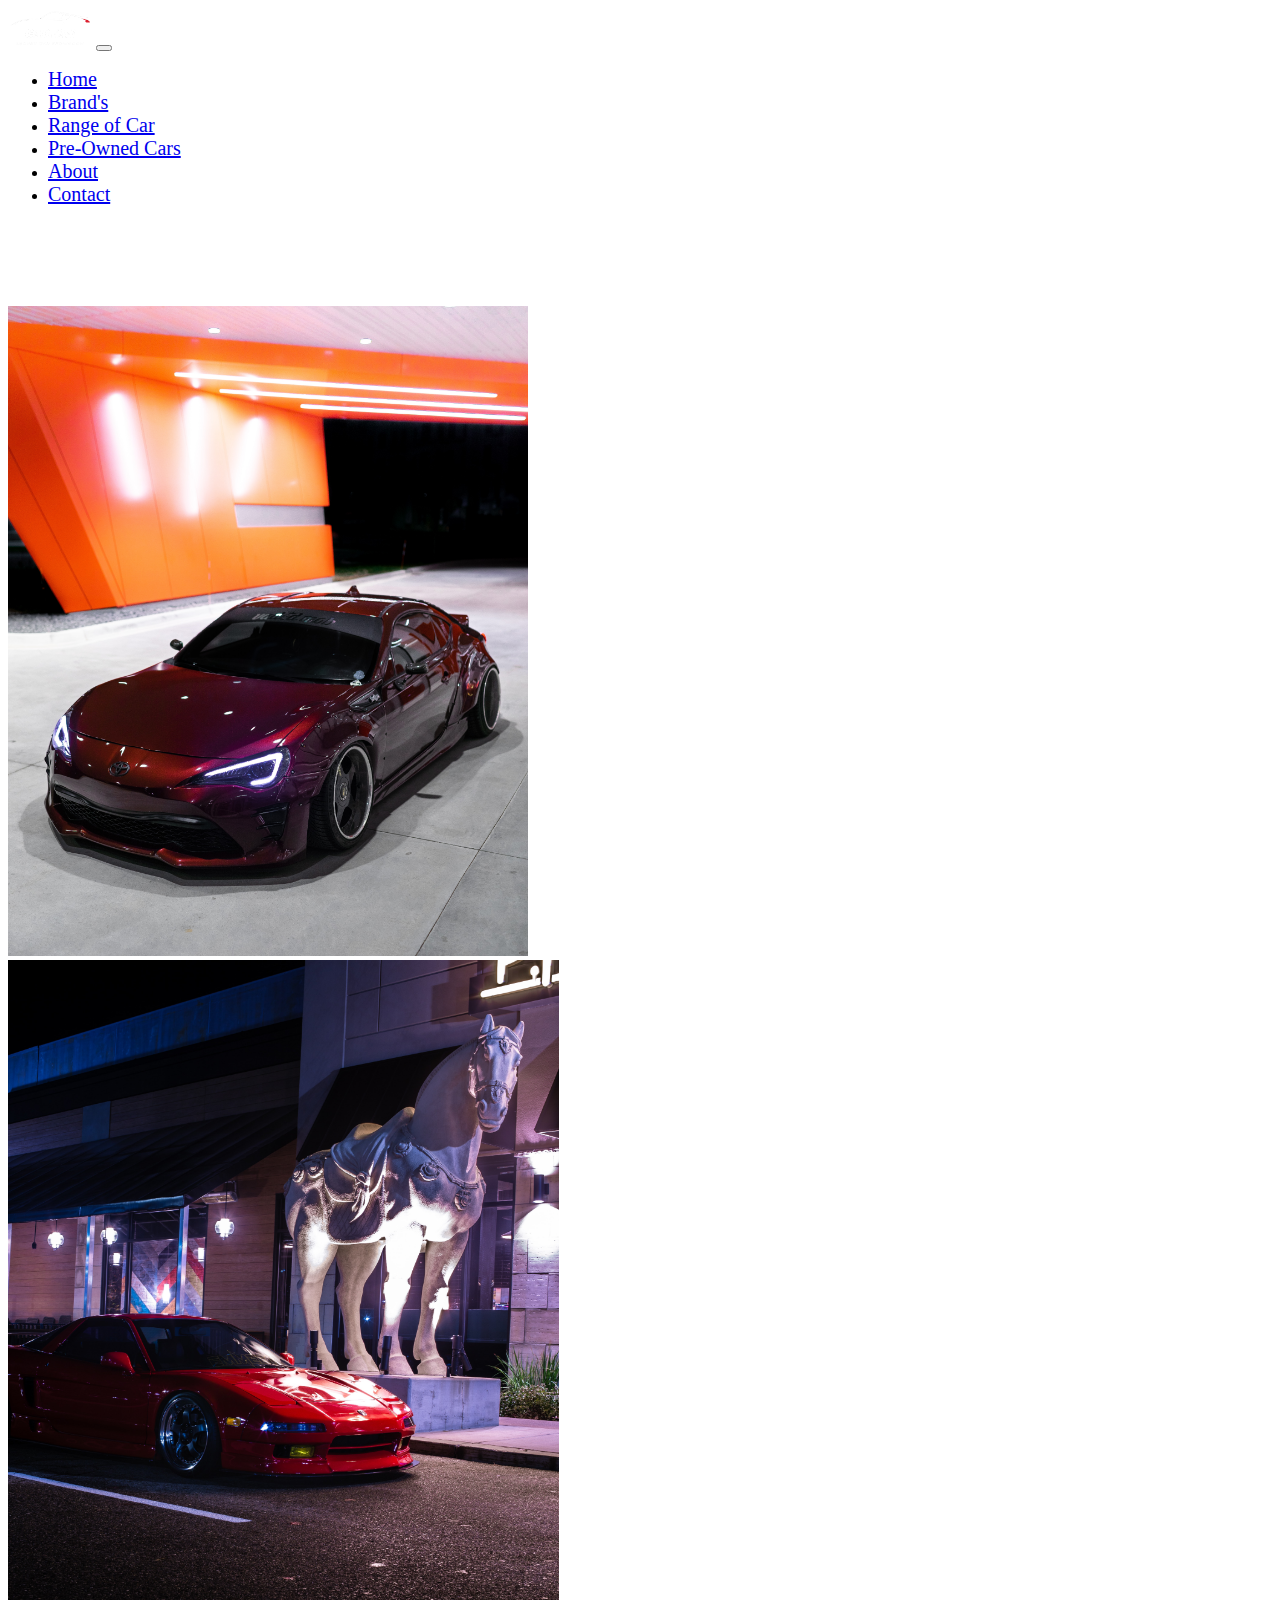
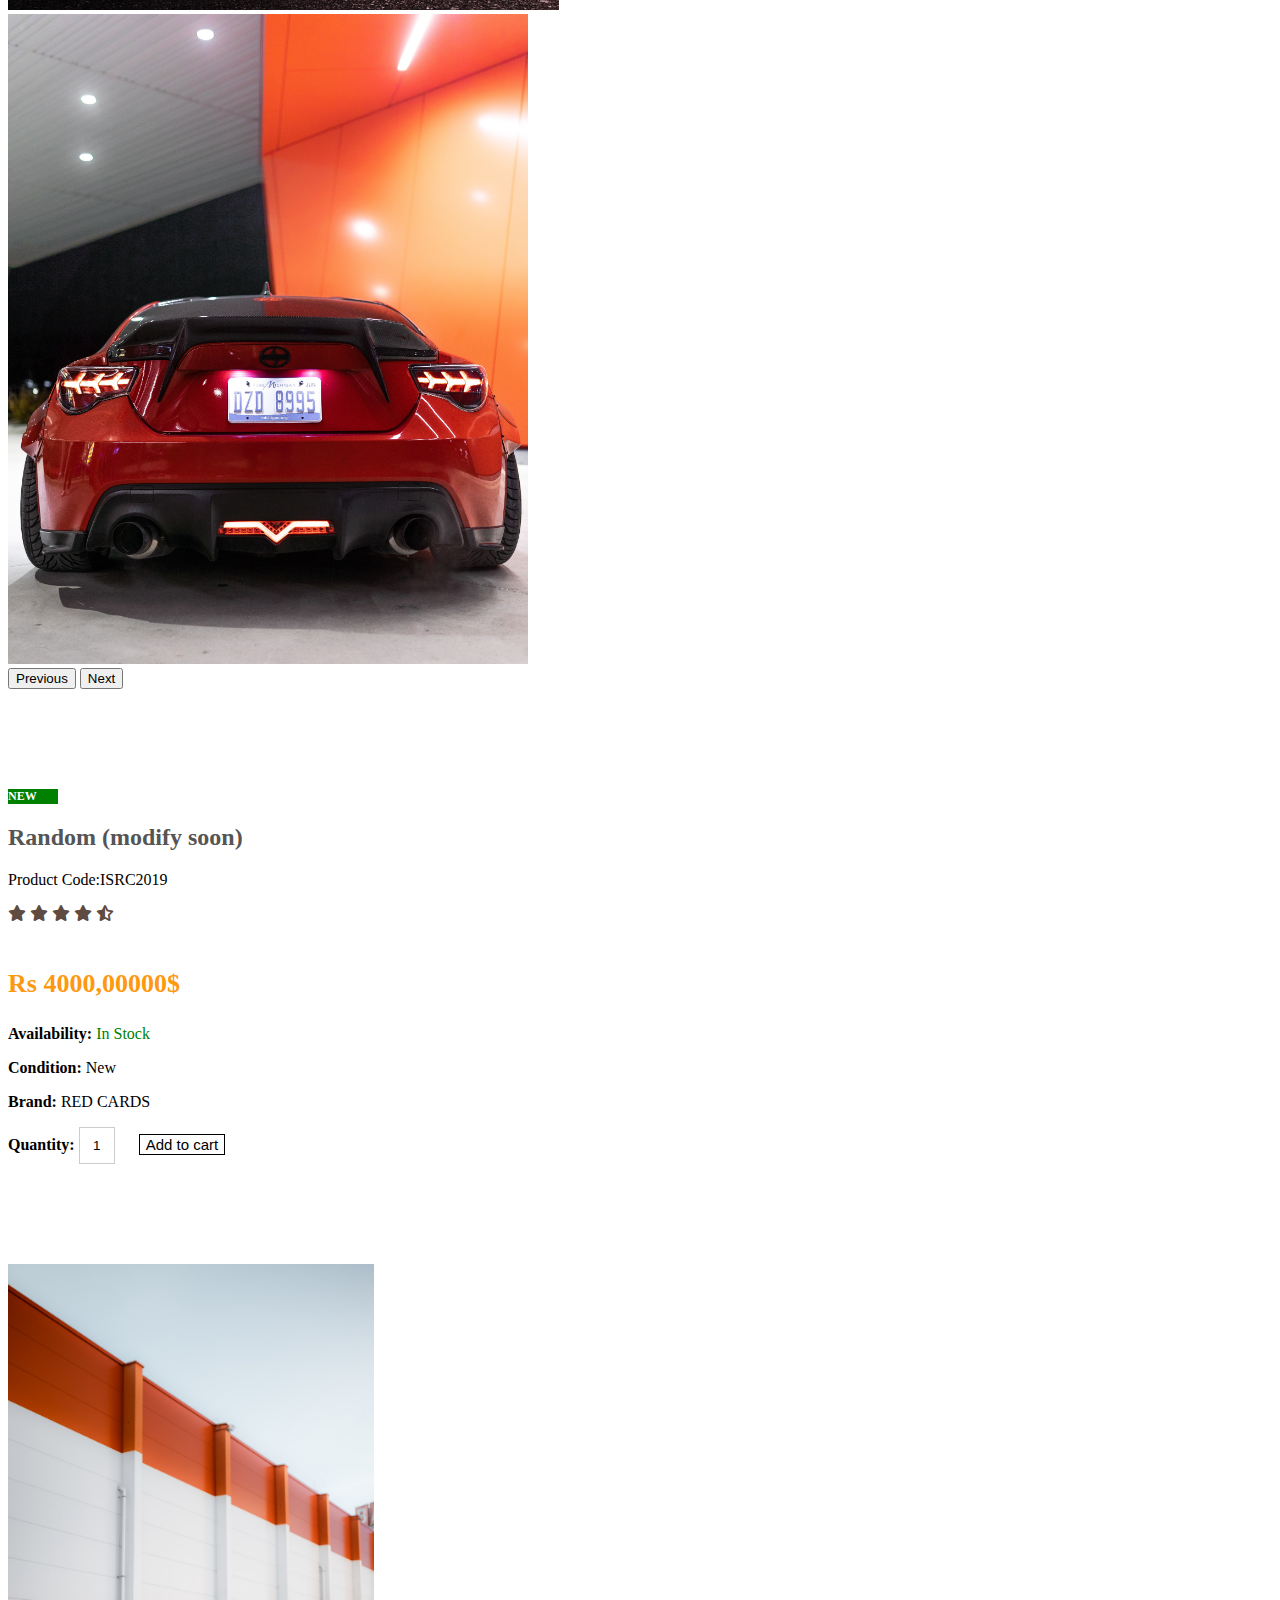
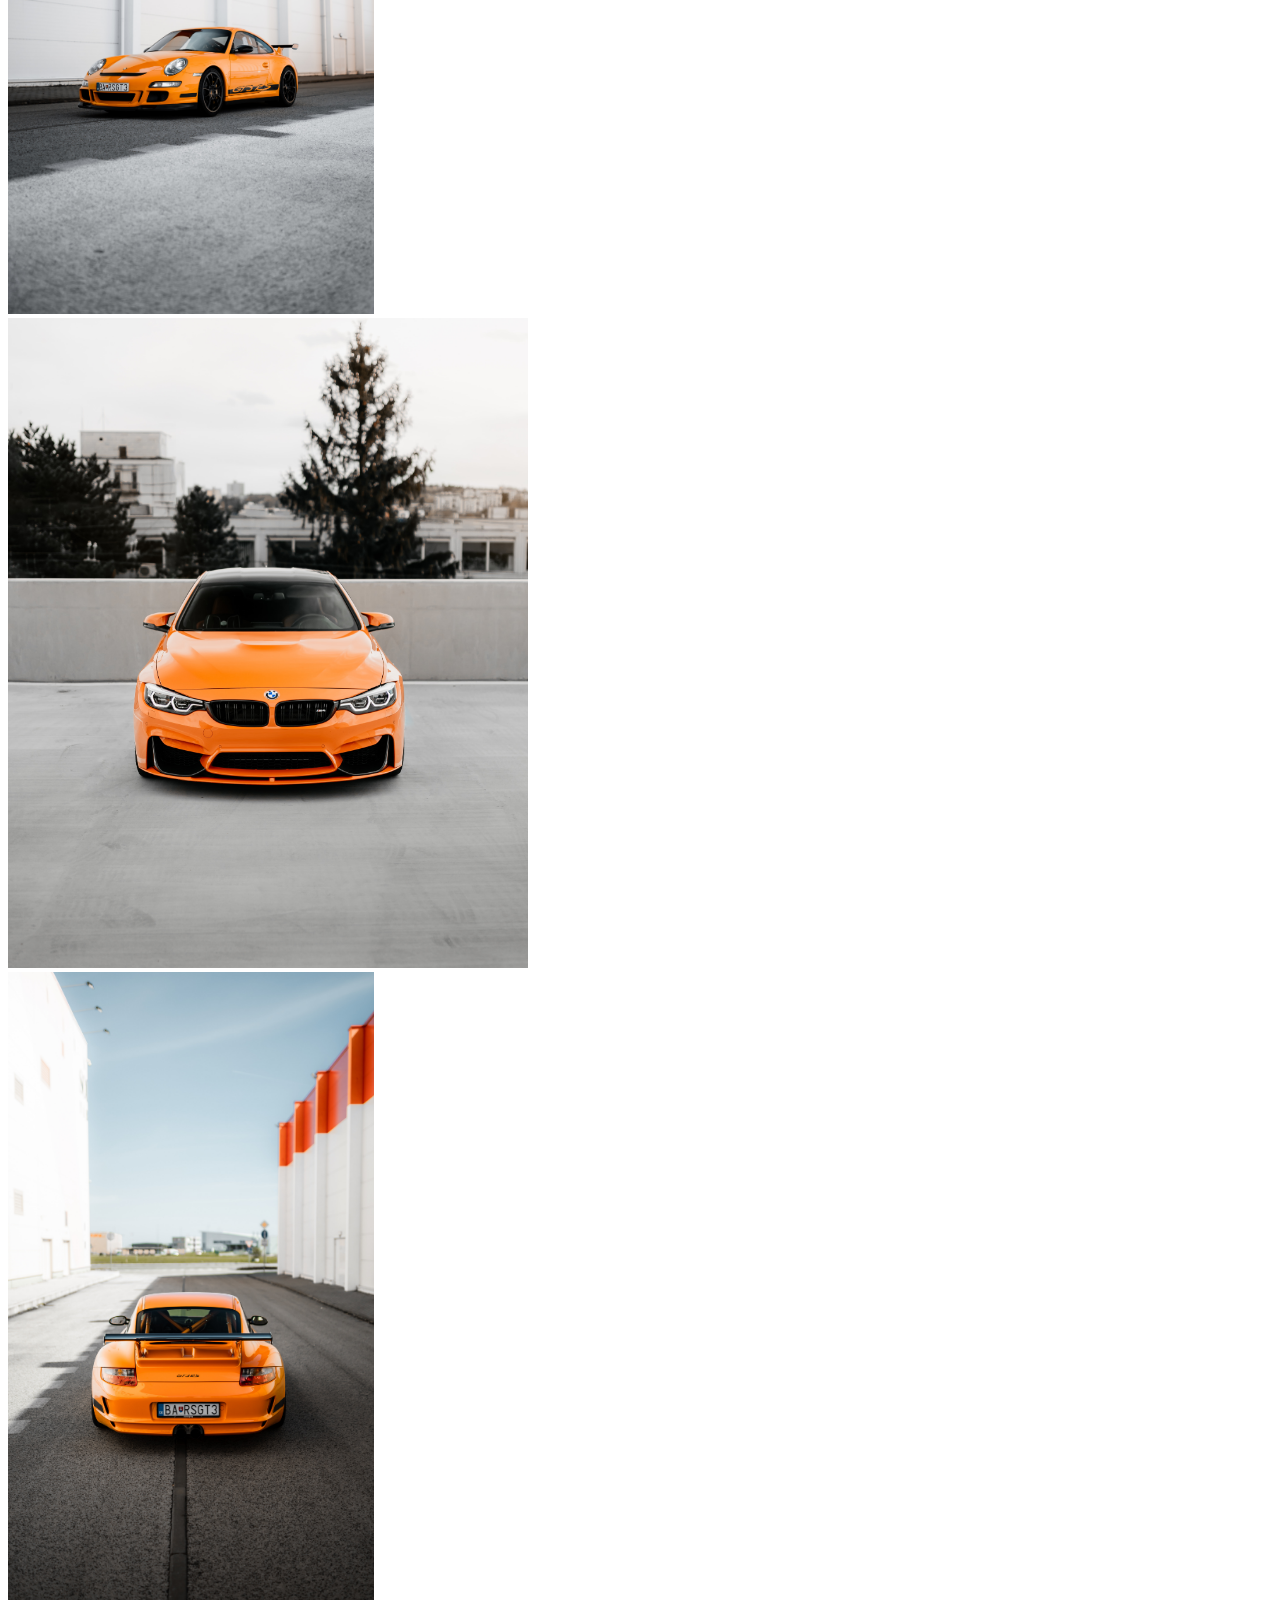
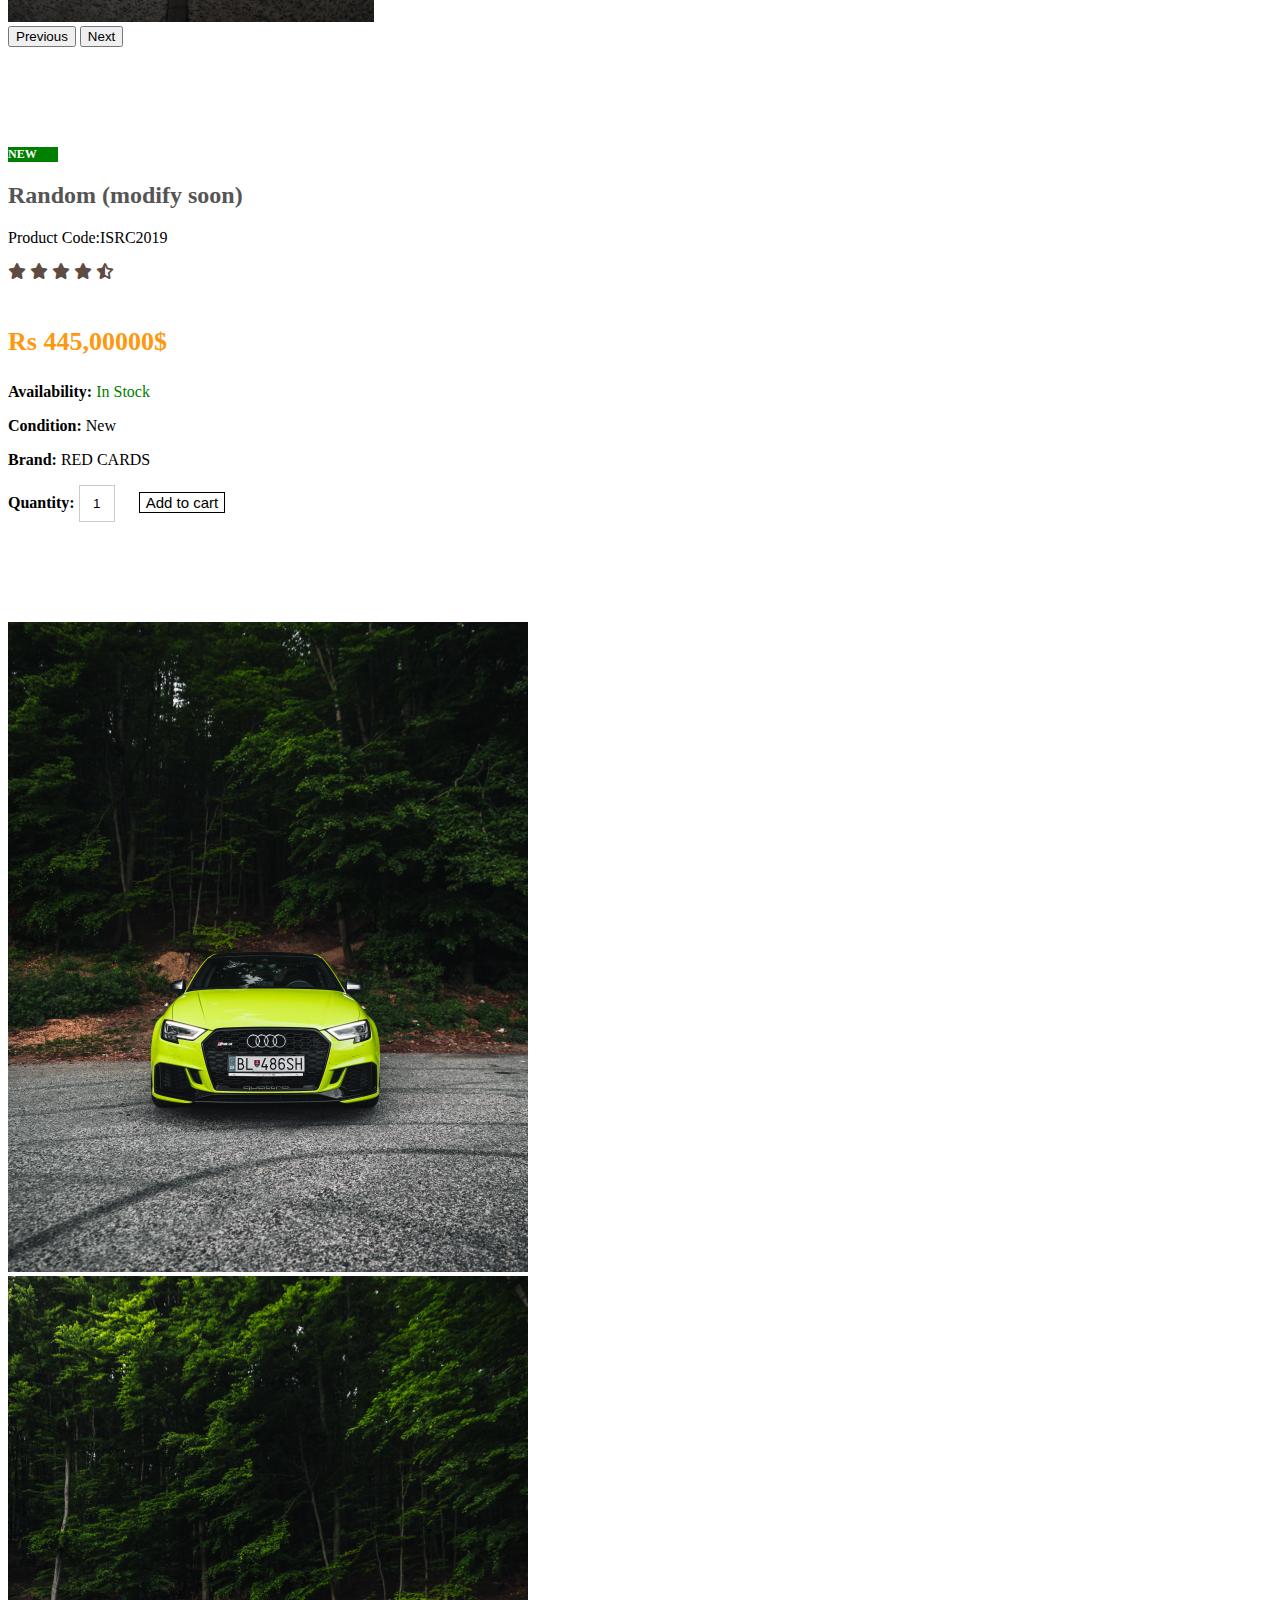
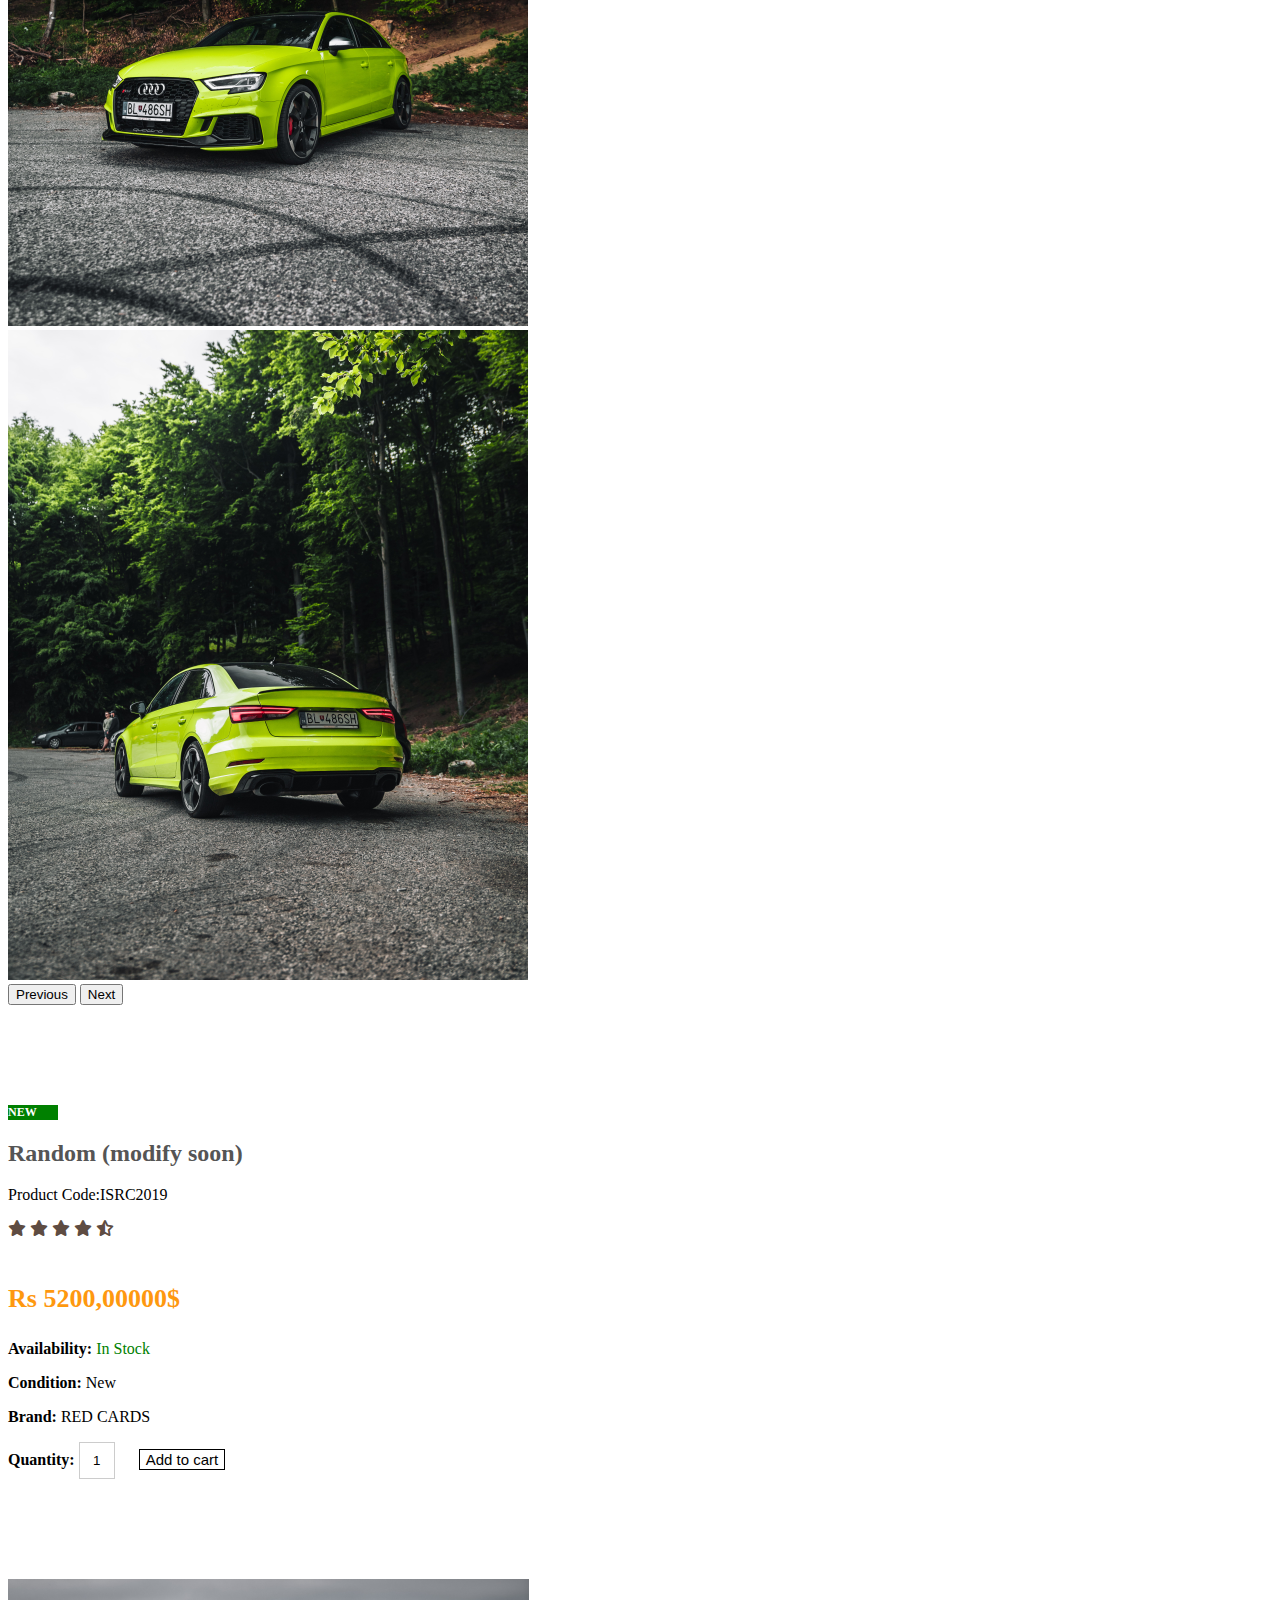
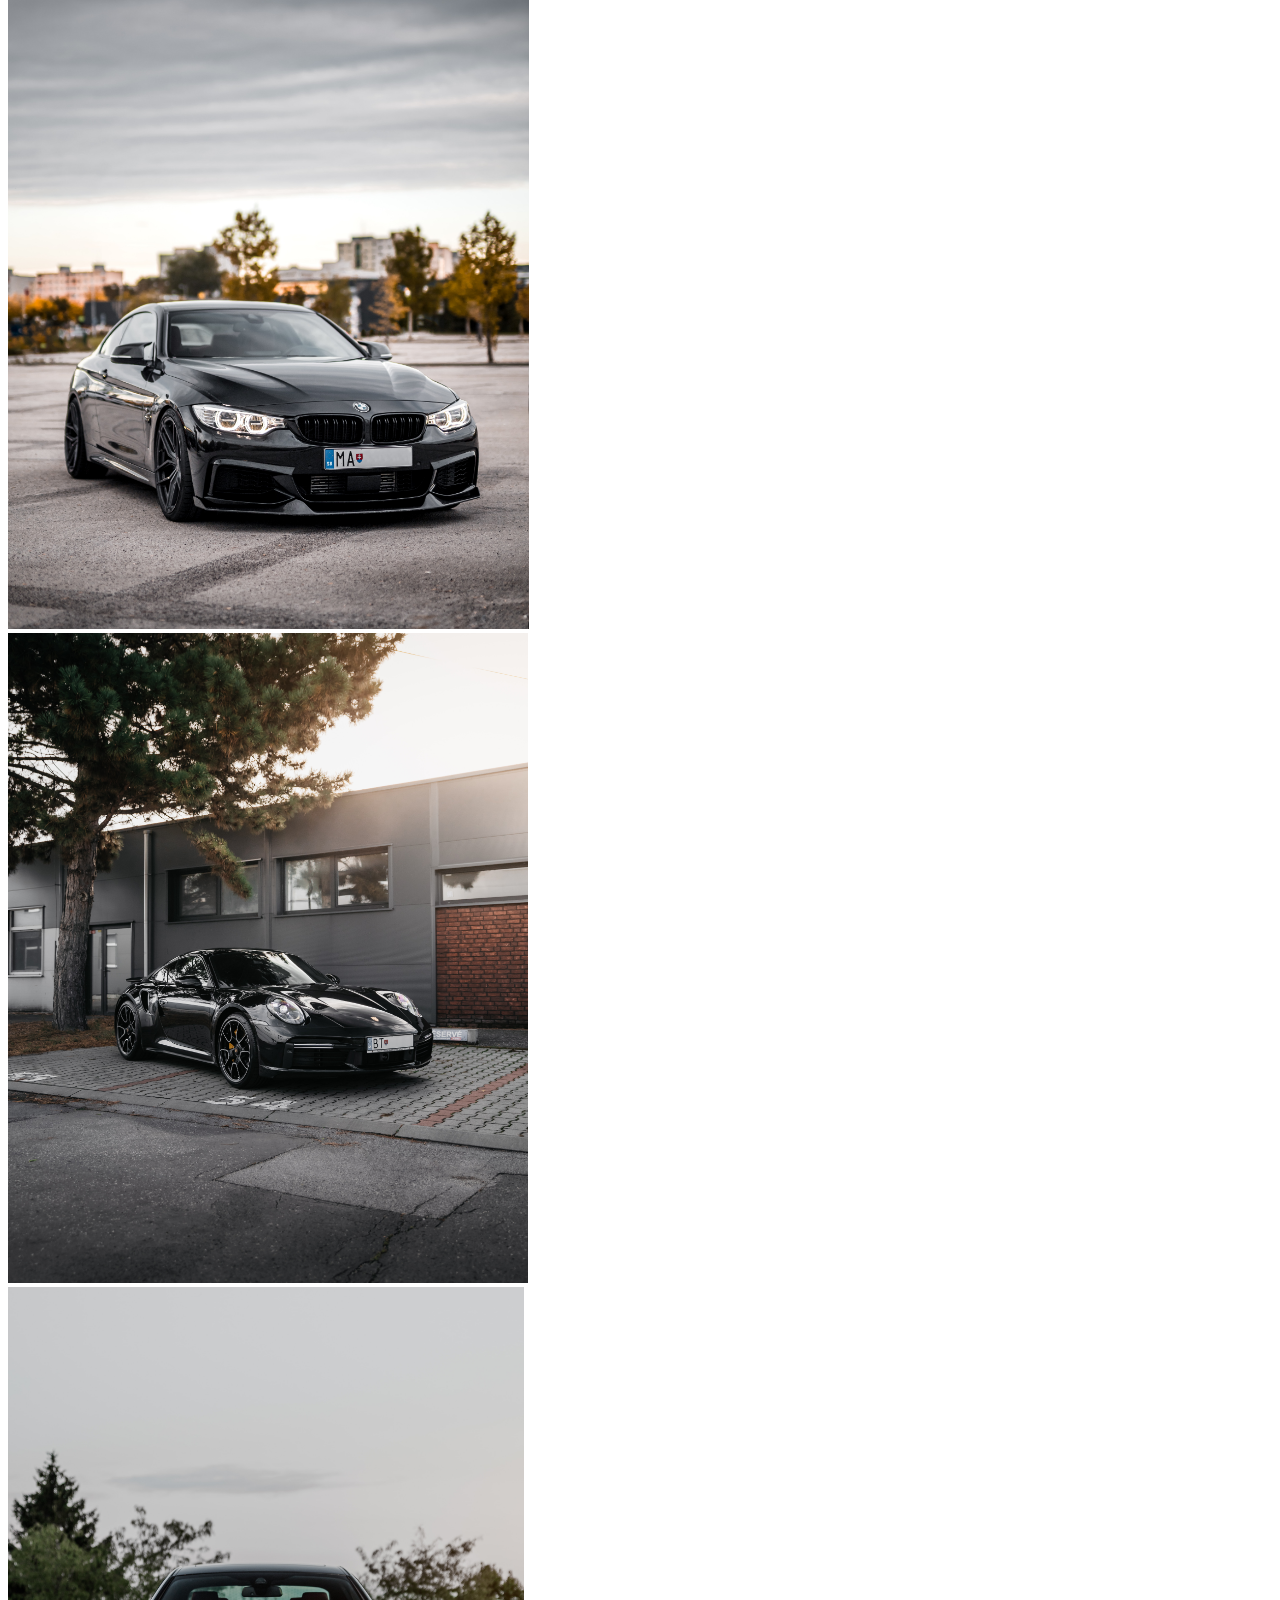
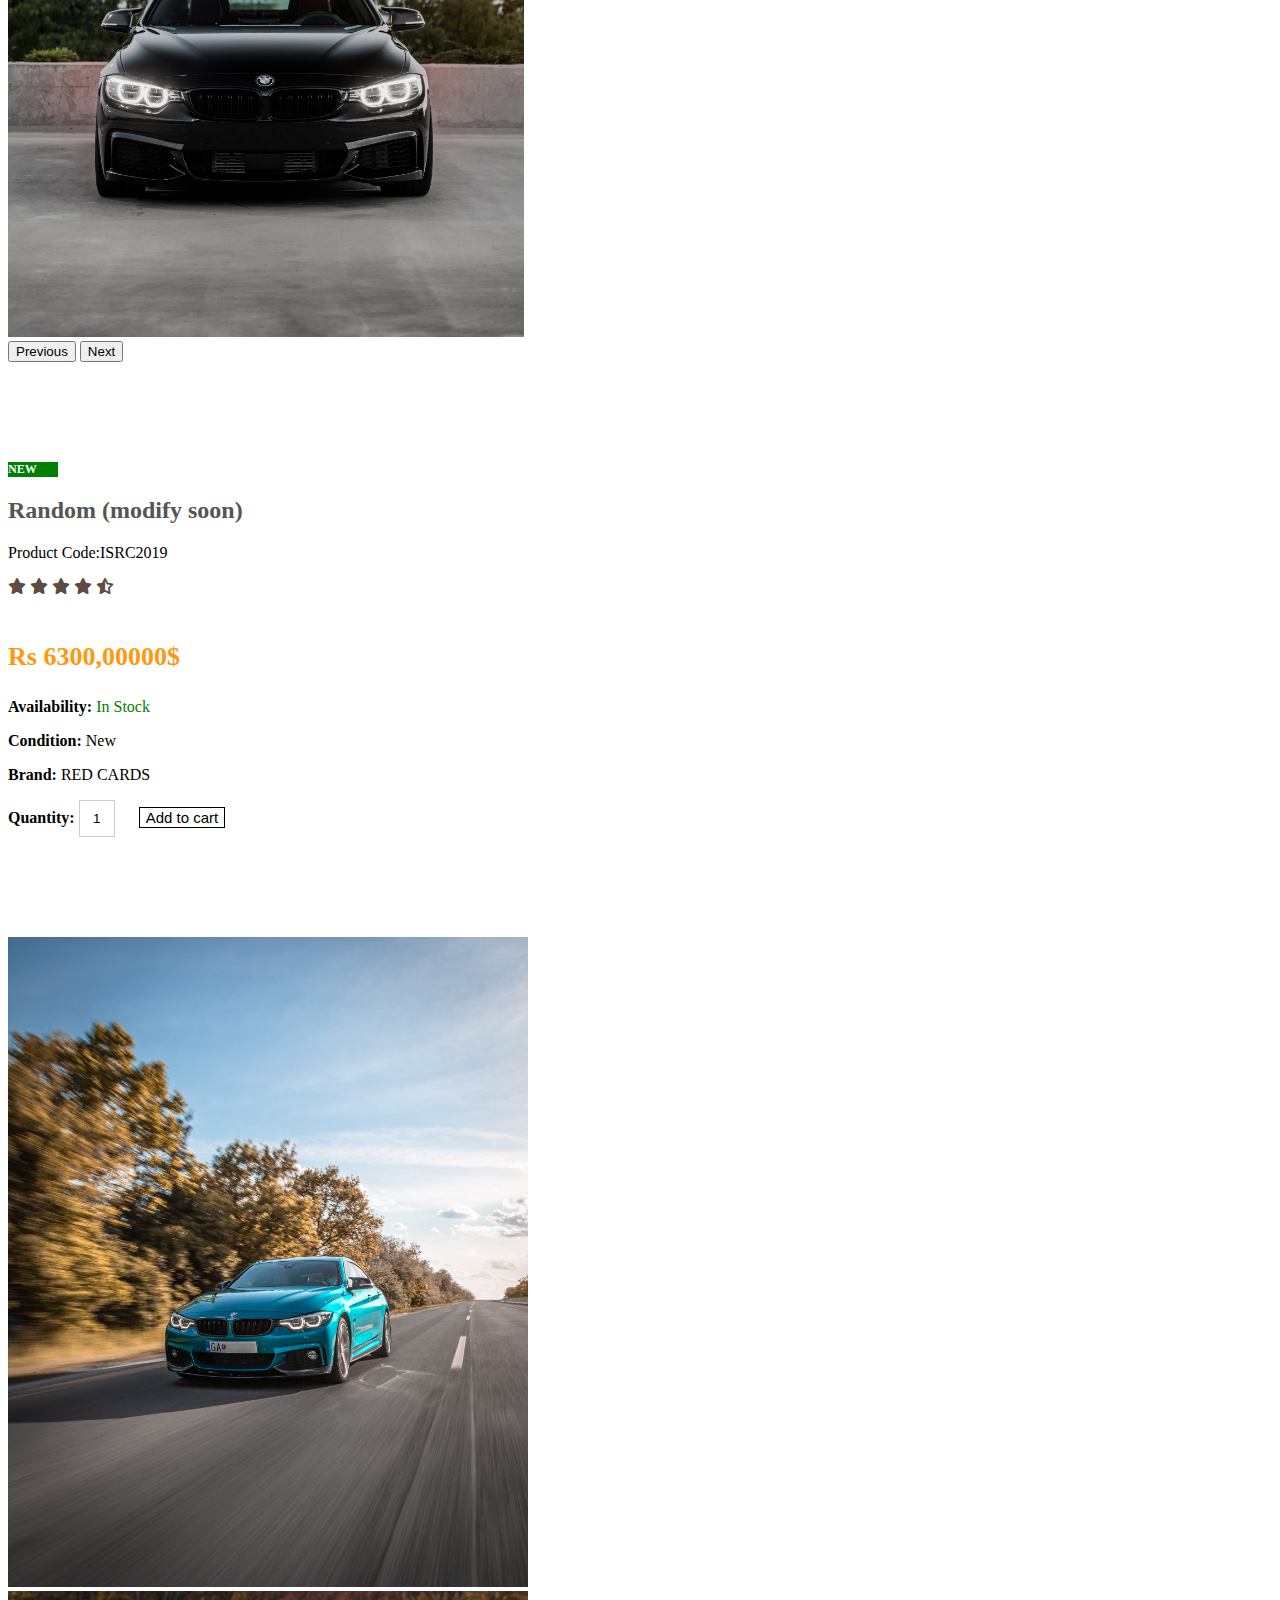
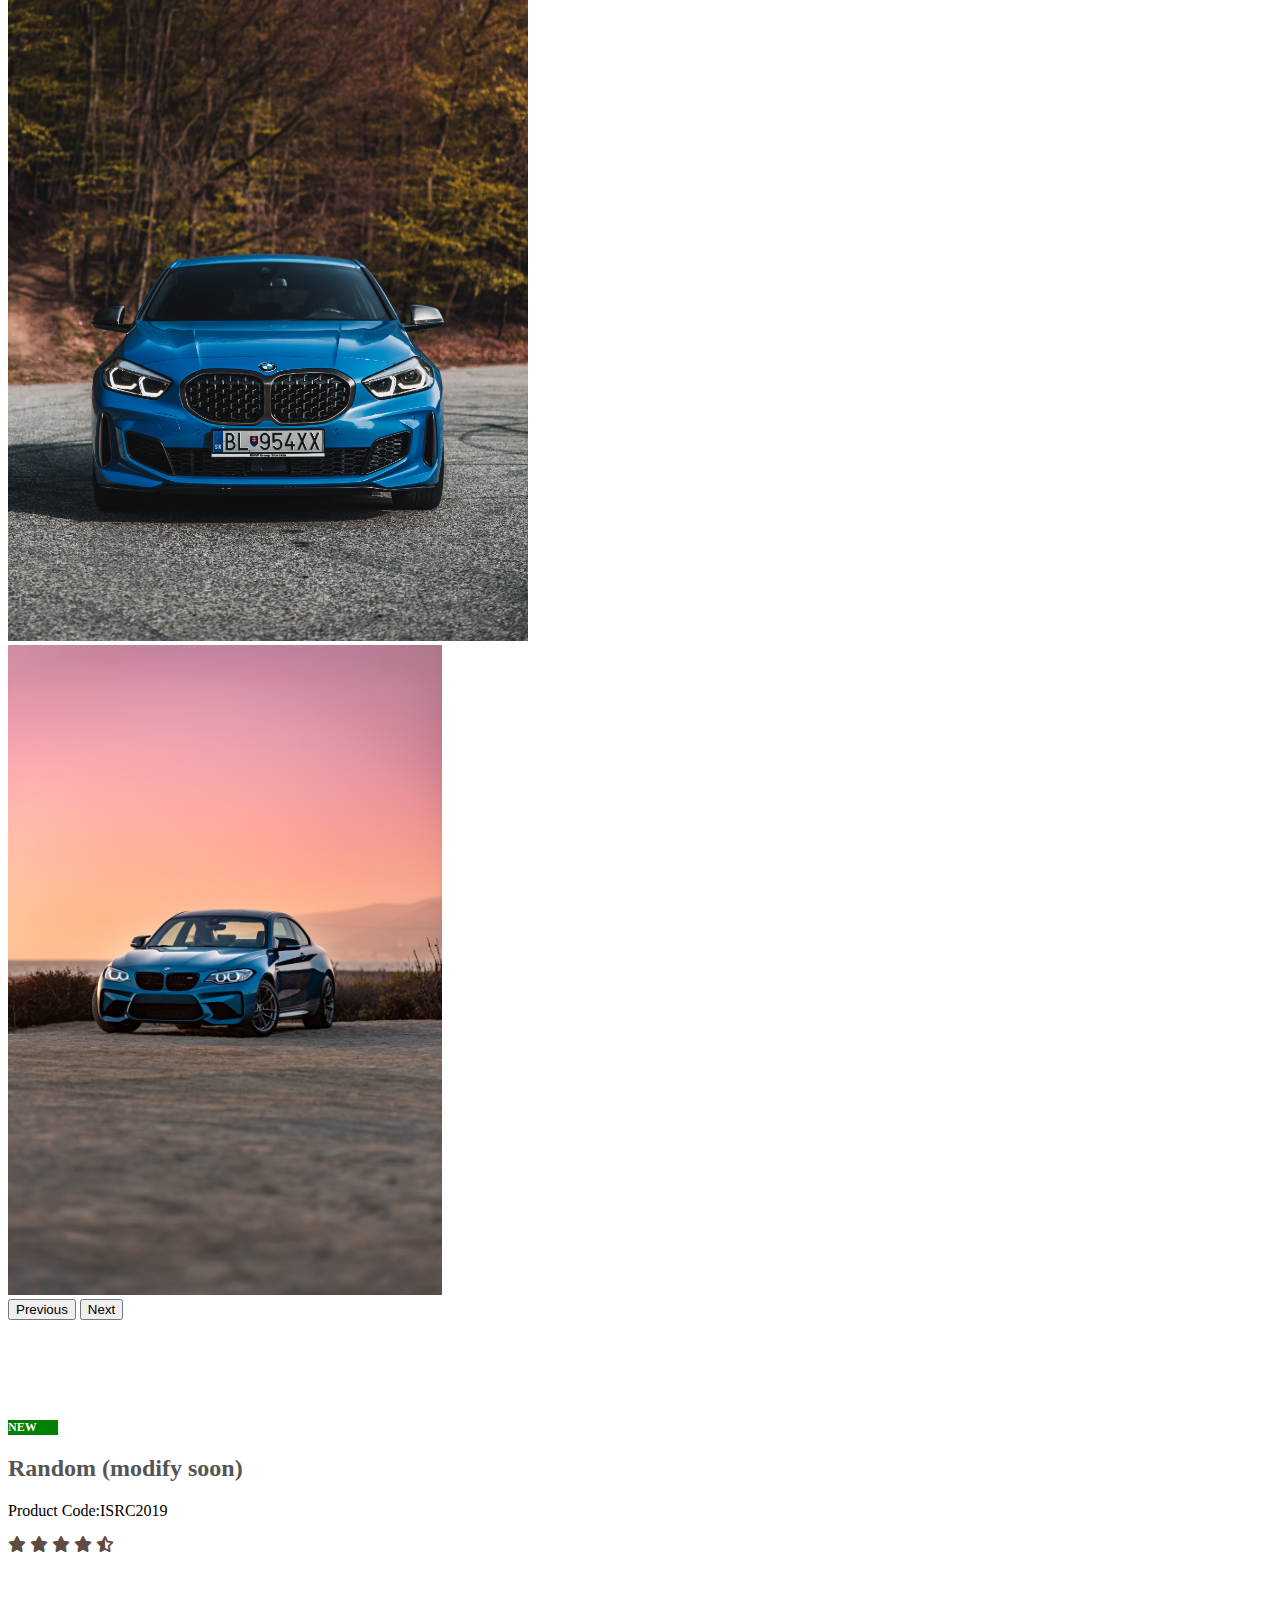
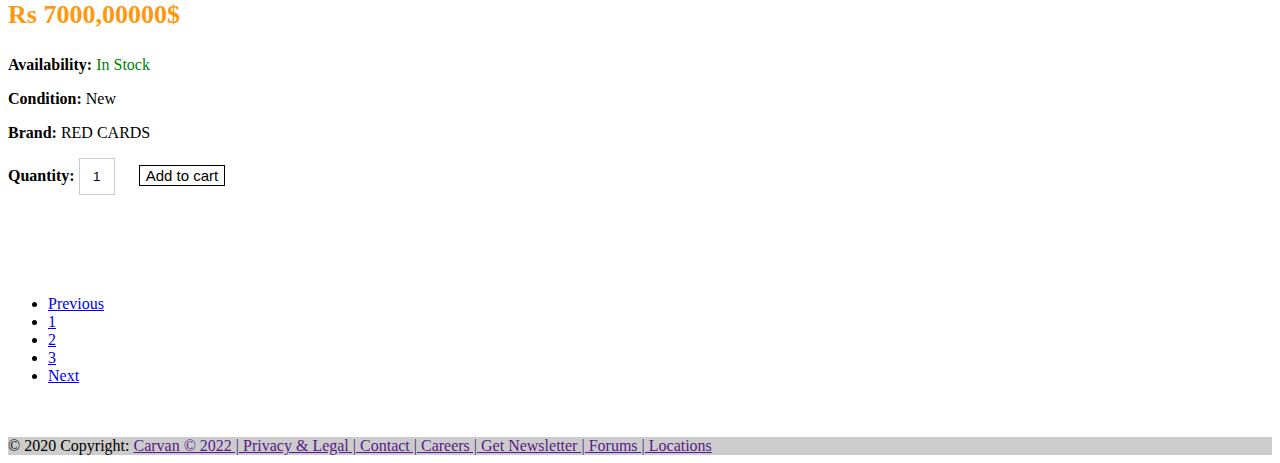
<file: rang of car.html>
<!DOCTYPE html>
<html lang="en">
<head>
    <meta charset="UTF-8">
    <meta http-equiv="X-UA-Compatible" content="IE=edge">
    <meta name="viewport" content="width=device-width, initial-scale=1.0">
    <title>Document</title>
    <link href="https://cdn.jsdelivr.net/npm/bootstrap@5.0.2/dist/css/bootstrap.min.css" rel="stylesheet"
    integrity="sha384-EVSTQN3/azprG1Anm3QDgpJLIm9Nao0Yz1ztcQTwFspd3yD65VohhpuuCOmLASjC" crossorigin="anonymous">
<script src="https://cdn.jsdelivr.net/npm/bootstrap@5.0.2/dist/js/bootstrap.bundle.min.js"
    integrity="sha384-MrcW6ZMFYlzcLA8Nl+NtUVF0sA7MsXsP1UyJoMp4YLEuNSfAP+JcXn/tWtIaxVXM"
    crossorigin="anonymous"></script>
    <link rel="stylesheet" href="css/stylein.css">
    <link rel="stylesheet" href="https://cdnjs.cloudflare.com/ajax/libs/font-awesome/6.2.1/css/all.min.css">
</head>
<body class="bg-dark">


  <nav class="navbar fixed-top navbar-expand-lg navbar-dark ">
    <div class="container-fluid">
      <a class="navbar-brand" href="#"><img src="images/Carvanlogo.png" style="height:40px ;" alt=""></a>
      <button class="navbar-toggler" type="button" data-bs-toggle="collapse" data-bs-target="#navbarSupportedContent"
        aria-controls="navbarSupportedContent" aria-expanded="false" aria-label="Toggle navigation">
        <span class="navbar-toggler-icon"></span>
      </button>
      <div class="collapse navbar-collapse justify-content-center" id="navbarSupportedContent">
        <ul class="navbar-nav mb-2 mb-lg-0">
          <li class="nav-item">
            <a class="nav-link active" aria-current="page" style="font-size:20px ;" href="index.html">Home</a>
          </li>
          
          <li class="nav-item">
            <a class="nav-link" style="font-size:20px ;" href="brands.html">Brand's</a>
          </li>
          <li class="nav-item">
            <a class="nav-link" style="font-size:20px ;" href="rang of car.html">Range of Car</a>
          </li>
          <li class="nav-item">
            <a class="nav-link" style="font-size:20px ;" href="pre-owned.html">Pre-Owned Cars</a>
          </li>
          <li class="nav-item">
            <a class="nav-link" style="font-size:20px ;" href="about.html">About </a>
          </li>
          <li class="nav-item dropdown">
            <a class="nav-link"  style="font-size:20px ;" href="contact1.html">
              Contact 
            </a>
            </li>
        </ul>
      </div>
</div>
      </div>  
    </div>
  </nav>










    <div class="container">
      <div class="row">
        <div class="col-md-5">
            <div id="carouselExampleControls" class="carousel slide" data-bs-ride="carousel">
                <div class="carousel-inner">
                  <div class="carousel-item active">
                    <img src="images/mustufa2.jpg" height="650px" class="d-block w-100 " alt="...">
                  </div>
                  <div class="carousel-item">
                    <img src="images/mustufa.jpg" height="650px" class="d-block w-100 " alt="...">
                  </div>
                  <div class="carousel-item">
                    <img src="images/mustufa1.jpg" height="650px" class="d-block w-100 " alt="...">
                  </div>
                </div>
                <button class="carousel-control-prev" type="button" data-bs-target="#carouselExampleControls" data-bs-slide="prev">
                  <span class="carousel-control-prev-icon" aria-hidden="true"></span>
                  <span class="visually-hidden">Previous</span>
                </button>
                <button class="carousel-control-next" type="button" data-bs-target="#carouselExampleControls" data-bs-slide="next">
                  <span class="carousel-control-next-icon" aria-hidden="true"></span>
                  <span class="visually-hidden">Next</span>
                </button>
              </div>
        </div>
        <div class="col-md-7 ">
            <p class="newarrival text-center text-white">NEW</p>
            <h2 class="text-white">Random (modify soon)</h2>
            <p class="text-white">Product Code:ISRC2019</p> 
            <i class="fa-solid fa-star text-white "></i>
            <i class="fa-solid fa-star text-white"></i>
            <i class="fa-solid fa-star text-white"></i>
            <i class="fa-solid fa-star text-white"></i>
            <i class="fa-solid fa-star-half-stroke text-white"></i>
            <p class="price">Rs 4000,00000$</p>
            <p class="text-white" ><b class="text-white" >Availability:</b> <span class="stock text-warning">In Stock</span></p>
            <p class="text-warning "><b class="text-white">Condition:</b> New</p>
            <p class="text-danger"><b class="text-white">Brand:</b> RED CARDS</p>
            <label class="text-white">Quantity:</label>
            <input type="text" value="1">
            <button type="button" class="btn btn-default cart">
              Add to cart
            </button>
        </div>
      </div>  
    </div>




    <div class="container">
      <div class="row">
        <div class="col-md-5">
            <div id="carouselExampleControls" class="carousel slide" data-bs-ride="carousel">
                <div class="carousel-inner">
                  <div class="carousel-item active">
                    <img src="images/yellow1.jpg" height="650px" class="d-block w-100 " alt="...">
                  </div>
                  <div class="carousel-item">
                    <img src="images/yellow2.jpg" height="650px" class="d-block w-100 " alt="...">
                  </div>
                  <div class="carousel-item">
                    <img src="images/yellow3.jpg" height="650px" class="d-block w-100 " alt="...">
                  </div>
                </div>
                <button class="carousel-control-prev" type="button" data-bs-target="#carouselExampleControls" data-bs-slide="prev">
                  <span class="carousel-control-prev-icon" aria-hidden="true"></span>
                  <span class="visually-hidden">Previous</span>
                </button>
                <button class="carousel-control-next" type="button" data-bs-target="#carouselExampleControls" data-bs-slide="next">
                  <span class="carousel-control-next-icon" aria-hidden="true"></span>
                  <span class="visually-hidden">Next</span>
                </button>
              </div>
        </div>
        <div class="col-md-7 ">
            <p class="newarrival text-center text-white">NEW</p>
            <h2 class="text-white">Random (modify soon)</h2>
            <p class="text-white">Product Code:ISRC2019</p> 
            <i class="fa-solid fa-star text-white "></i>
            <i class="fa-solid fa-star text-white"></i>
            <i class="fa-solid fa-star text-white"></i>
            <i class="fa-solid fa-star text-white"></i>
            <i class="fa-solid fa-star-half-stroke text-white"></i>
            <p class="price">Rs 445,00000$</p>
            <p class="text-white" ><b class="text-white" >Availability:</b> <span class="stock text-warning">In Stock</span></p>
            <p class="text-warning "><b class="text-white">Condition:</b> New</p>
            <p class="text-danger"><b class="text-white">Brand:</b> RED CARDS</p>
            <label class="text-white">Quantity:</label>
            <input type="text" value="1">
            <button type="button" class="btn btn-default cart">
              Add to cart
            </button>
        </div>
      </div>  
    </div>




 <div class="container">
      <div class="row">
        <div class="col-md-5">
            <div id="carouselExampleControls" class="carousel slide" data-bs-ride="carousel">
                <div class="carousel-inner">
                  <div class="carousel-item active">
                    <img src="images/green1.jpg" height="650px" class="d-block w-100 " alt="...">
                  </div>
                  <div class="carousel-item">
                    <img src="images/green2.jpg" height="650px" class="d-block w-100 " alt="...">
                  </div>
                  <div class="carousel-item">
                    <img src="images/green3.jpg" height="650px" class="d-block w-100 " alt="...">
                  </div>
                </div>
                <button class="carousel-control-prev" type="button" data-bs-target="#carouselExampleControls" data-bs-slide="prev">
                  <span class="carousel-control-prev-icon" aria-hidden="true"></span>
                  <span class="visually-hidden">Previous</span>
                </button>
                <button class="carousel-control-next" type="button" data-bs-target="#carouselExampleControls" data-bs-slide="next">
                  <span class="carousel-control-next-icon" aria-hidden="true"></span>
                  <span class="visually-hidden">Next</span>
                </button>
              </div>
        </div>
        <div class="col-md-7 ">
            <p class="newarrival text-center text-white">NEW</p>
            <h2 class="text-white">Random (modify soon)</h2>
            <p class="text-white">Product Code:ISRC2019</p> 
            <i class="fa-solid fa-star text-white "></i>
            <i class="fa-solid fa-star text-white"></i>
            <i class="fa-solid fa-star text-white"></i>
            <i class="fa-solid fa-star text-white"></i>
            <i class="fa-solid fa-star-half-stroke text-white"></i>
            <p class="price">Rs 5200,00000$</p>
            <p class="text-white" ><b class="text-white" >Availability:</b> <span class="stock text-warning">In Stock</span></p>
            <p class="text-warning "><b class="text-white">Condition:</b> New</p>
            <p class="text-danger"><b class="text-white">Brand:</b> RED CARDS</p>
            <label class="text-white">Quantity:</label>
            <input type="text" value="1">
            <button type="button" class="btn btn-default cart">
              Add to cart
            </button>
        </div>
      </div>  
    </div>



    <div class="container">
      <div class="row">
        <div class="col-md-5">
            <div id="carouselExampleControls" class="carousel slide" data-bs-ride="carousel">
                <div class="carousel-inner">
                  <div class="carousel-item active">
                    <img src="images/black1.jpg" height="650px" class="d-block w-100 " alt="...">
                  </div>
                  <div class="carousel-item">
                    <img src="images/black2.jpg" height="650px" class="d-block w-100 " alt="...">
                  </div>
                  <div class="carousel-item">
                    <img src="images/black3.jpg" height="650px" class="d-block w-100 " alt="...">
                  </div>
                </div>
                <button class="carousel-control-prev" type="button" data-bs-target="#carouselExampleControls" data-bs-slide="prev">
                  <span class="carousel-control-prev-icon" aria-hidden="true"></span>
                  <span class="visually-hidden">Previous</span>
                </button>
                <button class="carousel-control-next" type="button" data-bs-target="#carouselExampleControls" data-bs-slide="next">
                  <span class="carousel-control-next-icon" aria-hidden="true"></span>
                  <span class="visually-hidden">Next</span>
                </button>
              </div>
        </div>
        <div class="col-md-7 ">
            <p class="newarrival text-center text-white">NEW</p>
            <h2 class="text-white">Random (modify soon)</h2>
            <p class="text-white">Product Code:ISRC2019</p> 
            <i class="fa-solid fa-star text-white "></i>
            <i class="fa-solid fa-star text-white"></i>
            <i class="fa-solid fa-star text-white"></i>
            <i class="fa-solid fa-star text-white"></i>
            <i class="fa-solid fa-star-half-stroke text-white"></i>
            <p class="price">Rs 6300,00000$</p>
            <p class="text-white" ><b class="text-white" >Availability:</b> <span class="stock text-warning">In Stock</span></p>
            <p class="text-warning "><b class="text-white">Condition:</b> New</p>
            <p class="text-danger"><b class="text-white">Brand:</b> RED CARDS</p>
            <label class="text-white">Quantity:</label>
            <input type="text" value="1">
            <button type="button" class="btn btn-default cart">
              Add to cart
            </button>
        </div>
      </div>  
    </div>


    <div class="container">
      <div class="row">
        <div class="col-md-5">
            <div id="carouselExampleControls" class="carousel slide" data-bs-ride="carousel">
                <div class="carousel-inner">
                  <div class="carousel-item active">
                    <img src="images/blue1.jpg" height="650px" class="d-block w-100 " alt="...">
                  </div>
                  <div class="carousel-item">
                    <img src="images/blue2.jpg" height="650px" class="d-block w-100 " alt="...">
                  </div>
                  <div class="carousel-item">
                    <img src="images/blue3.jpg" height="650px" class="d-block w-100 " alt="...">
                  </div>
                </div>
                <button class="carousel-control-prev" type="button" data-bs-target="#carouselExampleControls" data-bs-slide="prev">
                  <span class="carousel-control-prev-icon" aria-hidden="true"></span>
                  <span class="visually-hidden">Previous</span>
                </button>
                <button class="carousel-control-next" type="button" data-bs-target="#carouselExampleControls" data-bs-slide="next">
                  <span class="carousel-control-next-icon" aria-hidden="true"></span>
                  <span class="visually-hidden">Next</span>
                </button>
              </div>
        </div>
        <div class="col-md-7 ">
            <p class="newarrival text-center text-white">NEW</p>
            <h2 class="text-white">Random (modify soon)</h2>
            <p class="text-white">Product Code:ISRC2019</p> 
            <i class="fa-solid fa-star text-white "></i>
            <i class="fa-solid fa-star text-white"></i>
            <i class="fa-solid fa-star text-white"></i>
            <i class="fa-solid fa-star text-white"></i>
            <i class="fa-solid fa-star-half-stroke text-white"></i>
            <p class="price">Rs 7000,00000$</p>
            <p class="text-white" ><b class="text-white" >Availability:</b> <span class="stock text-warning">In Stock</span></p>
            <p class="text-warning "><b class="text-white">Condition:</b> New</p>
            <p class="text-danger"><b class="text-white">Brand:</b> RED CARDS</p>
            <label class="text-white">Quantity:</label>
            <input type="text" value="1">
            <button type="button" class="btn btn-default cart">
              Add to cart
            </button>
        </div>
      </div>  
    </div>

    <div class="container mt-5 d-flex justify-content-center w-auto h-auto">
      <nav aria-label="Page navigation example  ">
          <ul class="pagination ">
            <li class="page-item"><a class="page-link" href="index.html">Previous</a></li>
            <li class="page-item"><a class="page-link" href="rang of car.html">1</a></li>
            <li class="page-item"><a class="page-link" href="rang of car 2.html">2</a></li>
            <li class="page-item"><a class="page-link" href="rang of car 3.html">3</a></li>
            <li class="page-item"><a class="page-link" href="rang of car 2.html">Next</a></li>
          </ul>
        </nav>
      </div>

<br><br>
    <footer class="bg-dark text-center text-light text-lg-start">
      <!-- Copyright -->
      <div class="text-center p-3" style="background-color: rgba(0, 0, 0, 0.2);">
        © 2020 Copyright:
        <a class="text-light text-decoration-none" href="">Carvan © 2022 |
    Privacy & Legal |
          Contact |
          Careers |
          Get Newsletter |
          Forums |
          Locations </a>
      </div>
      <!-- Copyright -->
    </footer>
</body>
</html>
</file>
<file: css/styling.css>
.heading{
    text-align: center;
    color: white;
}

.heading span {
    font-weight: 500;
    color:lightcoral
}

.heading p{
    font-size: 0.938rem;
    font-weight: 300;
}

.cars-container{
    display: flex;
    flex-wrap: wrap;
    gap: 2rem;
    margin-top: 2rem;
    
}

.cars-container .box{
    flex: 1 1 17rem;
    position: relative;
    height: 200px;
    border-radius: 0.5rem;
    overflow: hidden;
}

.cars-container .box img{
    width: 100%;
    height: 100%;
    object-fit: cover;
    overflow: hidden;
}

.cars-container .box img:hover{
    transform: scale(1.1);
    transition: 0.5;
}

.cars-container .box h2{
position: absolute;
bottom: 1rem;
left: 1rem;
font-weight: 400;
font-size: 1rem;
background:white;
padding: 8px;
border-radius: 0.5rem;
}

.cars-container .box:hover h2{
    background: rgb(252, 128, 128);
    color: var(rgb(243, 241, 241));
}
</file>
<file: css/stylein.css>
.container{
    margin-top: 100px;
}
.newarrival{
    background: green;
    width: 50px;
    color:white ;
    font-size: 12px;
    font-weight: bold;
}
.col-md-7 h2{
    color: #555;
}
.col-md-7 i{
    color:rgb(94, 76, 66);
}
.price{
    color: #FE980F;
    font-size: 26px;
    font-weight: bold;
    padding-top: 20px;
}
input{
    border: 1px solid #ccc;
    height: 33px;
    text-align: center;
    width: 30px;
}
.cart{
    background: #ffffff;
    color:#000000;
    font-size: 15px;
    margin-left: 20px;
    border: 1px solid black;
}
.cart:hover{
    background: green;
    color: white;  
}
.stock{
    color: green;
}
label{
    font-weight: bold;
}
.newarrival{
    margin-top:100px ;
}
</file>
